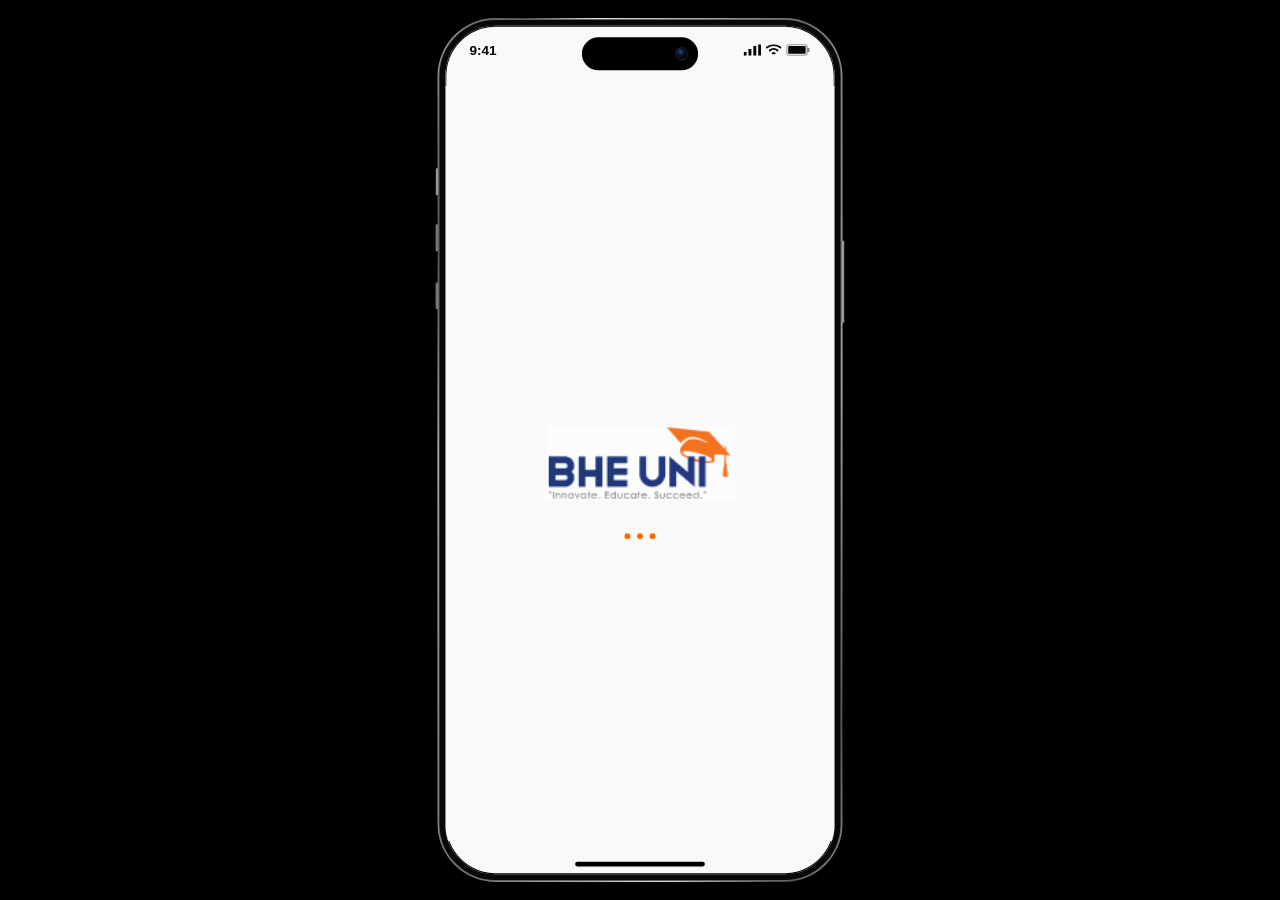
<file: index.html>
<!doctype html><html lang="en"><head><meta charset="UTF-8"><meta name="viewport" content="width=device-width,initial-scale=1,viewport-fit=cover"><title>BHE • Ambassador preview</title><style>
:root{--orange:#ed510b;--navy:#18294f;--ink:#17243c;--muted:#748096;--line:#e7ebf2;--bg:#f6f8fc;--green:#158454;--radius:20px}*{box-sizing:border-box}body{margin:0;background:#eaf0f6;color:var(--ink);font:14px -apple-system,BlinkMacSystemFont,'Segoe UI',sans-serif}button,input,select{font:inherit}button{cursor:pointer}button:focus-visible,a:focus-visible{outline:3px solid #658bea;outline-offset:3px}.workspace{max-width:1250px;margin:auto;padding:24px 36px;display:grid;grid-template-columns:280px 1fr;gap:80px}.brand{font-size:26px;font-weight:850;letter-spacing:-1px;color:var(--navy)}.brand span{color:var(--orange)}.eyebrow{font-size:11px;letter-spacing:2px;text-transform:uppercase;font-weight:750;color:var(--muted)}aside h1{font-size:38px;letter-spacing:-1.5px;line-height:1.1;margin:25px 0 16px}aside p{color:var(--muted);line-height:1.7}.screens{display:grid;gap:5px;margin-top:28px}.screens button{border:0;background:transparent;text-align:left;padding:11px 14px;border-radius:10px;color:#65738a}.screens button.active{background:white;color:var(--navy);font-weight:750}.screens button small{float:right;opacity:.5}.stage{display:flex;justify-content:center}.phone{width:393px;height:min(820px,calc(100vh - 64px));min-height:580px;background:var(--bg);border:8px solid #182338;border-radius:46px;position:relative;overflow:hidden;box-shadow:0 30px 70px #253c5625}.status{height:44px;background:var(--bg);padding:13px 22px 0;display:flex;justify-content:space-between;font-size:12px;font-weight:750}.island{background:#182338;border-radius:20px;width:98px;height:24px;position:absolute;top:9px;left:139px}.content{height:calc(100% - 120px)!important;overflow:auto;padding:18px 20px 25px;scrollbar-width:none}.content::-webkit-scrollbar{display:none}h2{font-size:27px;letter-spacing:-.9px;margin:5px 0 8px}h3{font-size:16px;letter-spacing:-.3px;margin:0 0 12px}p{line-height:1.55}.muted{color:var(--muted);font-size:12px}.row{display:flex;align-items:center;justify-content:space-between;gap:12px}.avatar{width:42px;height:42px;border-radius:14px;background:#e5eafa;display:flex;align-items:center;justify-content:center;color:var(--navy);font-weight:750;flex-shrink:0}.avatar.orange{background:#fff0e7;color:var(--orange)}.icon-btn{border:1px solid var(--line);background:white;border-radius:14px;width:44px;height:44px;color:var(--navy)}.card{background:white;border:1px solid var(--line);border-radius:var(--radius);padding:18px;margin:16px 0}.hero{background:var(--navy);color:white;border:0;position:relative;overflow:hidden;padding:22px}.hero:after{content:'';position:absolute;width:170px;height:170px;border:30px solid #ffffff06;border-radius:50%;right:-70px;top:-50px;pointer-events:none}.hero p{color:#bbc6df}.hero h2{font-size:31px;max-width:240px;line-height:1.15;margin:12px 0}.tag{display:inline-block;font-size:10px;font-weight:750;border-radius:7px;padding:5px 8px;background:#fff0e7;color:#b84a13}.hero .tag{background:#ffffff15;color:#ffd1ad}.btn{border:0;border-radius:12px;background:var(--orange);color:white;font-weight:700;min-height:46px;padding:13px 18px;width:100%}.btn.secondary{background:#fff;color:var(--navy);border:1px solid var(--line)}.btn.ghost{background:#edf1f8;color:var(--navy)}.hero .btn{position:relative;z-index:1}.stats{display:grid;grid-template-columns:1fr 1fr;gap:12px}.stats .card{margin:0}.number{font-size:26px;font-weight:800;letter-spacing:-.8px;margin:8px 0 3px}.green{color:var(--green)}.link{border:0;background:transparent;color:var(--orange);font-size:12px;font-weight:750;padding:8px 0}.pipeline{display:flex;justify-content:space-between;text-align:center}.pipeline b{font-size:23px;display:block;margin:10px 0 5px}.pipeline .dot{width:34px;height:34px;border-radius:12px;background:#edf1fb;color:var(--navy);display:grid;place-items:center;margin:auto}.pipeline .qualified .dot{background:#fff2de;color:#b87610}.pipeline .enrolled .dot{background:#e8f6ef;color:var(--green)}.referral{padding:14px 0;border-top:1px solid var(--line)}.referral:first-child{border:0}.referral b{font-size:13px}.badge{font-size:10px;background:#edf1f7;color:#66738a;padding:4px 7px;border-radius:6px;display:inline-block;margin-top:6px}.badge.Qualified{background:#fff4df;color:#a56b10}.badge.Enrolled{background:#e8f6ee;color:#168255}.badge.Rejected{background:#fff0ef;color:#b44e43}.nav{height:76px;position:absolute;bottom:0;width:100%;border-top:1px solid var(--line);background:#ffffffed;display:flex;align-items:center;justify-content:space-around;padding:0 8px 7px}.nav button{border:0;background:none;color:#8993a5;width:59px;font-size:10px;display:grid;gap:5px;justify-items:center}.nav button.selected{color:var(--orange)}.nav .add{background:var(--orange);color:white;width:48px;height:48px;border-radius:16px;font-size:26px;display:grid;place-items:center;box-shadow:0 5px 15px #ed510b35}.glyph{font-size:20px;line-height:22px}.chips{display:flex;gap:6px;overflow:auto;margin:17px 0}.chips button{white-space:nowrap;border:1px solid var(--line);background:white;color:#748096;padding:9px 12px;border-radius:10px;font-size:11px}.chips button.active{background:var(--navy);color:white;border-color:var(--navy)}label{display:block;font-size:12px;font-weight:650;margin:17px 0 8px}input,select{width:100%;padding:14px;border:1px solid #dfe5ef;border-radius:11px;background:white;color:var(--ink);min-height:46px}input:focus,select:focus{outline:2px solid #ed510b55;border-color:var(--orange)}.check{display:flex;align-items:start;gap:9px;color:var(--muted);font-size:11px;line-height:1.5;margin:20px 0}.check input{width:16px;min-height:16px;flex-shrink:0;margin-top:2px}.notice{padding:12px;border-radius:10px;background:#fff4e9;color:#a35c21;font-size:11px;line-height:1.5;margin:14px 0}.money{font-size:44px;font-weight:800;letter-spacing:-2px}.method{width:50%;padding:14px 8px;border:1px solid var(--line);border-radius:12px;background:white;font-size:12px;line-height:1.8}.method.active{border-color:var(--orange);background:#fff6ef;color:#bf490e}.empty{text-align:center;padding:25px 10px;color:var(--muted);font-size:12px}.milestone{padding:16px;background:#fff9ef;border:1px solid #f2e7d2;border-radius:16px}.progress{height:6px;background:#f0e8d9;border-radius:10px;margin-top:14px}.progress div{height:100%;background:var(--orange);border-radius:10px;width:70%}.onboarding{text-align:center;padding-top:30px}.orb{width:214px;height:214px;border-radius:50%;background:#fff0e4;margin:30px auto;display:grid;place-content:center;position:relative}.orb b{font-size:55px;color:var(--navy);letter-spacing:-3px}.orb span{color:var(--orange);font-weight:750}.orb .tag{position:absolute;right:-15px;top:20px;background:white;box-shadow:0 8px 25px #24344b15}.onboarding h2{font-size:34px;line-height:1.1;margin:25px 0 15px}.auth .brand{text-align:center;margin:20px 0 28px}.divider{text-align:center;margin:20px 0;color:var(--muted);font-size:11px}.toast{position:absolute;bottom:87px;left:20px;right:20px;background:var(--navy);color:white;padding:13px;border-radius:12px;text-align:center;font-size:12px;z-index:5}.swatches{display:flex;gap:10px;margin:20px 0}.swatches i{width:30px;height:30px;border-radius:10px}.footnote{font-size:11px;color:var(--muted);margin-top:30px}details{border-top:1px solid var(--line);padding:16px 0;font-size:13px}summary{cursor:pointer;font-weight:650}.account{text-align:center;padding:18px 0}.account .avatar{margin:auto;width:64px;height:64px;font-size:23px}.back{background:none;border:0;color:var(--navy);padding:0 0 16px;font-weight:700}.success{text-align:center;padding:50px 0}.success .orb{width:100px;height:100px;font-size:40px;background:#e6f6ed;color:var(--green)}@media(max-width:760px){.workspace{display:block;padding:15px}.workspace aside h1,.workspace aside p,.eyebrow,.swatches,.footnote{display:none}.screens{display:flex;overflow:auto;margin:15px 0;gap:4px}.screens button{white-space:nowrap}.screens small{display:none}.stage{margin-top:20px}.phone{width:min(393px,100%)}.brand{font-size:22px}.workspace aside{max-width:393px;margin:auto}}

.phone.welcome-mode{background:#fbfcfe}.welcome-mode .status{background:#fbfcfe}.welcome-mode .island{display:none}.welcome-mode .content{height:calc(100% - 44px)!important;padding:0}.welcome-screen{min-height:100%;display:flex;flex-direction:column;background:#fbfcfe}.welcome-top{display:flex;align-items:center;justify-content:space-between;padding:20px 23px 0}.welcome-logo{width:138px;height:55px;object-fit:contain}.language-picker{border:0;background:transparent;display:flex;align-items:center;gap:12px;min-height:44px;color:#68738c;font-size:20px}.language-picker span{font-size:13px}.welcome-copy{padding:30px 23px 0}.welcome-copy h2{font-size:40px;line-height:1.04;letter-spacing:-1.5px;color:#293b86;margin:8px 0 18px;font-weight:800}.welcome-copy h2 em{font-style:normal;color:#ff5900}.welcome-copy p{font-size:14px;line-height:1.55;color:#595959;margin:0}.welcome-art{display:block;width:100%;height:auto;margin-top:5px}.welcome-actions{margin-top:auto;padding:19px 23px 15px;background:linear-gradient(#ffffff88,#fff);border-radius:30px 30px 0 0}.welcome-actions .btn{height:56px;border-radius:14px;background:linear-gradient(110deg,#ff5900,#ff7900);box-shadow:0 8px 21px #ff600035;font-size:13px}.welcome-actions .btn.secondary{margin-top:19px;background:#fff;color:#172033;box-shadow:none;border:1px solid #e8e8e8;font-weight:600}.welcome-policy{text-align:center;color:#6473a5;white-space:nowrap;margin-top:14px}.welcome-policy .link{color:#6473a5;font-weight:400;font-size:10px;padding:8px 0}.welcome-policy span{font-size:10px}@media(max-height:850px){.welcome-copy{padding-top:20px}.welcome-copy h2{font-size:37px}.welcome-art{max-height:240px;object-fit:contain}.welcome-top{padding-top:12px}.welcome-actions{padding-top:12px}.welcome-actions .btn.secondary{margin-top:12px}}

.phone.profile-mode{background:#fcfaf9}.profile-mode .status{background:#fcfaf9}.profile-mode .island{display:none}.profile-mode .content{padding:15px 16px 28px}.profile-screen h2{font-size:22px;letter-spacing:-.6px;margin:0 0 8px}.profile-screen .muted{font-size:11px;color:#8a92a1}.profile-identity{display:flex;align-items:center;gap:14px;margin:26px 0 24px}.profile-identity .avatar{width:62px;height:62px;border-radius:20px;background:linear-gradient(135deg,#ff5a00,#ff8900);box-shadow:0 7px 18px #ff660030;color:white;font-size:28px}.profile-identity h3{font-size:18px;margin:0 0 5px}.profile-identity .tag{font-size:10px;text-transform:none;padding:4px 9px;margin-top:7px;color:#d97f25;border:1px solid #f5c9a4;background:#f7e9da}.profile-screen .card{border-radius:19px;padding:15px;margin:15px 0;border-color:#eeedf0;box-shadow:0 2px 3px #1b2b5e02}.profile-screen .card h3{font-size:13px;margin-bottom:17px}.profile-screen label{font-size:11px;text-transform:uppercase;letter-spacing:.4px;color:#80899a;margin:16px 0 8px;font-weight:650}.profile-screen label .optional{font-weight:400;text-transform:none;color:#a5adbc}.profile-input{position:relative}.profile-input svg{position:absolute;left:14px;top:16px;width:16px;height:16px;stroke:#8d95a5;fill:none;stroke-width:1.7}.profile-screen input,.profile-screen select{background:#f7f8fb;border-color:#e7e9ef;border-radius:12px;min-height:51px;padding:14px;font-size:14px}.profile-input.has-icon input{padding-left:40px}.profile-screen input::placeholder{color:#a0a6b1}.profile-screen input[readonly]{color:#9299a6;cursor:default}.profile-screen .field-helper{font-size:10px;color:#8c93a0;margin:8px 0 0;line-height:1.5}.profile-screen .btn{background:linear-gradient(110deg,#ff5a00,#ff7b00);border-radius:11px;min-height:47px;box-shadow:0 5px 12px #ff60002b;font-size:13px;margin-top:19px}.bank-title{display:flex;align-items:center;gap:8px}.bank-title svg{width:17px;height:17px;stroke:#7e8795;fill:none;stroke-width:1.7}.bank-grid{display:grid;grid-template-columns:1fr 1fr;gap:12px}.profile-milestones{padding:21px 15px 0}.profile-milestones h3{font-size:13px;margin:0}.profile-milestones .row .muted{font-size:10px}.profile-milestones>p{font-size:11px;color:#8a92a1;line-height:1.6;margin:10px 0 0}.tier-card{border:1px solid;border-radius:14px;padding:15px;margin-top:50px}.tier-card.bronze{background:#fbf4eb;border-color:#f5d0ac;color:#d9872c}.tier-card.silver{background:#f9fafb;border-color:#e8eaf0;color:#838a98}.tier-card.gold{background:#fffceb;border-color:#fff0a4;color:#d4a700}.tier-card.platinum{background:#f3f7ff;border-color:#d9e5ff;color:#192539}.tier-card .row{align-items:start;gap:6px}.tier-medal{font-size:20px;line-height:28px}.tier-heading{flex:1}.tier-heading b{font-size:14px}.tier-heading .muted{font-size:10px;margin-top:5px}.tier-next{font-size:8px;font-weight:750;padding:3px 6px;border:1px solid #ffcca6;border-radius:5px;background:#ffe8d8;color:#ff650c;margin-left:5px;white-space:nowrap}.tier-reward{text-align:right}.tier-reward small{font-size:9px;letter-spacing:.6px;color:#939bac;display:block}.tier-reward b{font-size:18px;display:block;margin-top:5px}.tier-card ul{list-style:none;margin:13px 0 0 21px;padding:0;color:#8b94a5;font-size:11px;line-height:1.95}.tier-card li:before{content:'›';font-size:17px;margin-right:10px;line-height:10px}.profile-screen .signout{color:#f54e50;background:#fcebec;border:1px solid #ffc7c8;box-shadow:none;margin-top:15px;width:100%;min-height:50px}

.milestone-welcome .welcome-top{padding-top:12px}.milestone-welcome .welcome-logo{width:125px;height:50px}.milestone-welcome .welcome-copy{padding-top:20px}.milestone-welcome .welcome-copy h2{font-size:37px;margin:6px 0 14px}.milestone-welcome .welcome-copy p{font-size:13px}.welcome-milestones{padding:23px 23px 12px}.milestone-intro .eyebrow{display:block;font-size:9px;letter-spacing:1.5px;color:#7b87a8}.milestone-intro h3{font-size:17px;color:#293b86;letter-spacing:-.4px;margin:7px 0 4px}.milestone-intro p{font-size:11px;color:#81899a;margin:0 0 13px}.welcome-tier-grid{display:grid;grid-template-columns:1fr 1fr;gap:10px}.welcome-tier{border-radius:15px;border:1px solid;padding:13px 13px 11px;min-width:0}.welcome-tier.bronze{background:#fcf4eb;border-color:#f3d0ad;color:#c57724}.welcome-tier.silver{background:#f5f7fa;border-color:#e0e5ed;color:#69758b}.welcome-tier.gold{background:#fffbe8;border-color:#f9e69a;color:#ac8400}.welcome-tier.platinum{background:#eef4ff;border-color:#d2e1ff;color:#293b86}.welcome-tier-name{display:flex;align-items:center;gap:6px}.welcome-tier-name>span{font-size:17px}.welcome-tier-name h4{font-size:12px;margin:0;font-weight:750}.welcome-tier-bonus{font-size:28px;font-weight:800;letter-spacing:-1px;margin:8px 0}.welcome-tier-bonus span{font-size:9px;letter-spacing:0;font-weight:500;margin-left:5px;color:#7a8498}.welcome-tier-target{font-size:10px;color:#7a8498;white-space:nowrap}.welcome-tier-target b{color:inherit;font-weight:700}.welcome-tier-note{text-align:center;font-size:10px;color:#8992a6;margin-top:12px}.milestone-welcome .welcome-actions{padding-top:10px}.milestone-welcome .welcome-actions .btn{height:50px;min-height:50px}.milestone-welcome .welcome-actions .btn.secondary{margin-top:10px}.milestone-welcome .welcome-policy{margin-top:8px}@media(max-height:760px){.milestone-welcome .welcome-copy{padding-top:10px}.milestone-welcome .welcome-copy h2{font-size:32px;margin-bottom:10px}.welcome-milestones{padding-top:16px}.welcome-tier{padding:10px 12px}.welcome-tier-bonus{font-size:25px;margin:6px 0}.milestone-welcome .welcome-actions .btn{height:46px;min-height:46px}.welcome-tier-note{margin-top:8px}}

.milestone-intro{display:flex;justify-content:space-between;align-items:flex-start;gap:8px}.milestone-intro h3{font-size:15px}.milestone-intro p{font-size:10px}.rewards-launch{border:1px solid #ffd9c4;color:#d85010;background:#fff3eb;display:flex;align-items:center;gap:5px;justify-content:center;min-height:44px;padding:7px 9px;border-radius:12px;max-width:100px;flex-shrink:0;margin-top:8px;font-size:10px;font-weight:700;line-height:1.25}.rewards-launch svg{width:17px;height:17px;fill:none;stroke:currentColor;stroke-width:1.6;flex-shrink:0}.rewards-launch:disabled{cursor:default}.rewards-launch.is-playing{animation:reward-button-pulse 650ms ease-out}.welcome-tier-grid{position:relative;perspective:900px;isolation:isolate}.welcome-tier{transform-origin:center;backface-visibility:hidden;position:relative}.welcome-tier-grid.is-entering .welcome-tier{visibility:hidden}.welcome-tier-note{transition:opacity .3s}.welcome-milestones:has(.is-entering) .welcome-tier-note{opacity:0}@keyframes reward-button-pulse{0%,100%{transform:scale(1)}40%{transform:scale(.93);background:#ffe4d2}}@media(prefers-reduced-motion:reduce){.rewards-launch.is-playing{animation:none}.welcome-tier-grid.is-entering .welcome-tier{visibility:visible}.welcome-tier-note{transition:none}}

.milestone-welcome .welcome-copy{padding-top:14px}.welcome-milestones{padding-top:18px}.welcome-tier{padding-top:11px;padding-bottom:9px}

.milestone-card-stage{position:relative;isolation:isolate;margin-top:6px}.milestone-artwork{position:absolute;inset:-18px -23px -17px;z-index:-1;pointer-events:none;overflow:hidden}.milestone-artwork svg{width:100%;height:100%;display:block}.milestone-card-stage .welcome-tier-grid{z-index:1;gap:12px}.milestone-card-stage .welcome-tier{box-shadow:0 5px 16px #263c6410;border-color:#ffffffaa}.milestone-card-stage .welcome-tier.bronze{background:#fff6ec}.milestone-card-stage .welcome-tier.silver{background:#f7f9fc}.milestone-card-stage .welcome-tier.gold{background:#fffce9}.milestone-card-stage .welcome-tier.platinum{background:#f1f6ff}.welcome-tier-note{position:relative;z-index:1;background:#fbfcfe;margin-top:18px}.milestone-intro{position:relative;z-index:2}.milestone-welcome .welcome-actions{position:relative;z-index:2}

/* Final pose: four reward cards remain in a shallow fan. */
.milestone-card-stage{height:236px;margin-top:12px;overflow:hidden;border-radius:18px;mask-image:linear-gradient(to bottom,#000 0%,#000 84%,transparent 100%)}.milestone-card-stage .milestone-artwork{inset:0 -23px 0;z-index:0}.milestone-card-stage .welcome-tier-grid{display:block;position:absolute;inset:0;perspective:900px;z-index:1}.milestone-card-stage .welcome-tier{position:absolute;top:65px;width:113px;height:129px;padding:12px 10px;box-shadow:0 9px 20px #18294f18;border:1px solid #ffffffb0;transform-origin:50% 90%;will-change:transform}.milestone-card-stage .welcome-tier:nth-child(1){left:18%;transform:translate(-50%,12px) rotate(-15deg);z-index:1}.milestone-card-stage .welcome-tier:nth-child(2){left:39%;transform:translate(-50%,0) rotate(-5deg);z-index:2}.milestone-card-stage .welcome-tier:nth-child(3){left:61%;transform:translate(-50%,0) rotate(5deg);z-index:3}.milestone-card-stage .welcome-tier:nth-child(4){left:82%;transform:translate(-50%,12px) rotate(15deg);z-index:4}.milestone-card-stage .welcome-tier-name{gap:4px}.milestone-card-stage .welcome-tier-name h4{font-size:11px}.milestone-card-stage .welcome-tier-name>span{font-size:16px}.milestone-card-stage .welcome-tier-bonus{font-size:26px;margin:12px 0 9px}.milestone-card-stage .welcome-tier-bonus span{display:block;font-size:9px;margin:2px 0 0}.milestone-card-stage .welcome-tier-target{font-size:8px}.welcome-tier-note{margin-top:5px}.welcome-milestones{padding-bottom:6px}@media(max-height:760px){.milestone-card-stage{height:205px}.milestone-card-stage .welcome-tier{top:48px;height:122px}}@media(prefers-reduced-motion:reduce){.milestone-card-stage .welcome-tier{will-change:auto}}

.milestone-card-stage{height:216px}.milestone-card-stage .welcome-tier{top:55px;width:100px;height:123px;padding:11px 9px}.milestone-card-stage .welcome-tier:nth-child(1){left:19%}.milestone-card-stage .welcome-tier:nth-child(2){left:39.5%}.milestone-card-stage .welcome-tier:nth-child(3){left:60.5%}.milestone-card-stage .welcome-tier:nth-child(4){left:81%}.milestone-card-stage .welcome-tier-bonus{font-size:24px;margin:10px 0 7px}.milestone-card-stage .welcome-tier-name h4{font-size:10px}.milestone-card-stage .welcome-tier-target{font-size:7px;white-space:normal;max-width:64px}.milestone-card-stage .welcome-tier-target b{display:block;font-size:9px;margin-bottom:2px}@media(max-height:760px){.milestone-card-stage{height:190px}.milestone-card-stage .welcome-tier{top:40px}}

/* Crisp vector artwork, with reward cards on the foreground layer. */
.welcome-milestones{padding-top:22px}.milestone-card-stage{height:246px;margin-top:0;overflow:visible;border-radius:0;mask-image:none;-webkit-mask-image:none;isolation:isolate}.milestone-card-stage .milestone-artwork{inset:15px -23px 0;z-index:0;overflow:visible}.milestone-card-stage .milestone-artwork svg{shape-rendering:geometricPrecision}.milestone-card-stage .welcome-tier-grid{z-index:2}.milestone-card-stage .welcome-tier{top:51px;border-color:#ffffff;box-shadow:0 7px 12px #18294f18}.welcome-tier-note{background:transparent;margin-top:0}.milestone-welcome .welcome-actions{margin-top:auto;padding-top:18px}@media(max-height:760px){.milestone-card-stage{height:214px}.milestone-card-stage .welcome-tier{top:40px}}

.milestone-card-stage .welcome-tier-grid{overflow:hidden;overflow:clip;inset:0 -12px;clip-path:inset(-25px -10px 0);padding:0 12px}.milestone-card-stage .welcome-tier-grid .welcome-tier:nth-child(1){left:19%}.milestone-card-stage .welcome-tier-grid .welcome-tier:nth-child(2){left:39.5%}.milestone-card-stage .welcome-tier-grid .welcome-tier:nth-child(3){left:60.5%}.milestone-card-stage .welcome-tier-grid .welcome-tier:nth-child(4){left:81%}

.milestone-card-stage .milestone-artwork{transform:translateY(48px)}
.milestone-card-stage.cards-rising .milestone-artwork{z-index:3}
.milestone-card-stage.cards-rising .welcome-tier-grid{z-index:1}

/* Keep the lowered artwork inside its own space and align the footer to the CTA. */
.welcome-milestones{padding-bottom:0}
.milestone-card-stage{height:270px}
.milestone-card-stage .milestone-artwork{left:0;right:0;bottom:48px}
.welcome-tier-note{margin:10px 0 0;line-height:16px;background:none}
.milestone-welcome .welcome-actions{margin-top:0;padding-top:20px;background:#fbfcfe;border-radius:0}
@media(max-height:760px){.milestone-card-stage{height:225px}.milestone-welcome .welcome-actions{padding-top:16px}}

.milestone-welcome .welcome-actions{padding-top:0;margin-top:0}.welcome-milestones{padding-bottom:0}

.milestone-card-stage .welcome-tier-grid .welcome-tier{top:19px}@media(max-height:760px){.milestone-card-stage .welcome-tier-grid .welcome-tier{top:8px}}

/* Shared iPhone 16 Pro preview: 402 × 874 content area. */
.phone{width:418px;height:890px;min-height:890px;flex-shrink:0}
.island{left:50%;transform:translateX(-50%)}
@media(max-width:760px){
 .phone{width:418px;max-width:100%;height:890px;min-height:890px}
 .workspace{padding:15px 0}
 .workspace aside{padding:0 15px}
}

/* iPhone hardware and shared safe areas. */
.device-shell{position:relative;width:418px;flex-shrink:0;border-radius:60px;padding:2px;background:linear-gradient(110deg,#b9b9b7 0%,#444443 12%,#e3e3df 22%,#737371 48%,#d7d7d3 75%,#444443 92%,#aaa9a5);box-shadow:0 2px 3px #0008,0 22px 50px #18233830}
.device-shell::before,.device-shell::after{content:'';position:absolute;width:3px;border-radius:2px;background:linear-gradient(90deg,#555,#bcbcb8,#555);z-index:-1}
.device-shell::before{left:-2px;top:155px;height:28px;box-shadow:0 58px 0 #777,0 118px 0 #777}
.device-shell::after{right:-2px;top:230px;height:85px}
.phone{width:414px;max-width:none;height:888px;min-height:888px;border:6px solid #080808;border-radius:58px;box-shadow:0 0 0 1px #646461,inset 0 0 0 1px #000;isolation:isolate}
.status{height:62px;padding:17px 25px 0;background:transparent!important;color:#050505;font-size:14px;font-weight:600;align-items:flex-start;position:relative;z-index:4}
.status-icons{display:flex;align-items:center;gap:5px;height:15px}
.status-icons svg{display:block;height:12px;width:auto}
.island,.welcome-mode .island{display:block;width:120px;height:34px;border-radius:24px;top:12px;left:50%;transform:translateX(-50%);background:#000;z-index:5}
.island::after{content:'';position:absolute;right:10px;top:10px;width:14px;height:14px;border-radius:50%;background:radial-gradient(circle at 40% 35%,#1e3973 0 12%,#0c1732 25%,#05070c 55%,#111 70%);box-shadow:inset 0 0 2px #293044}
.home-indicator{position:absolute;bottom:8px;left:50%;transform:translateX(-50%);width:134px;height:5px;background:#000;border-radius:5px;z-index:20;pointer-events:none}
.content,.welcome-mode .content{height:calc(100% - 152px)!important;overscroll-behavior:contain}
.phone.no-tab-bar .content{height:calc(100% - 96px)!important}
.nav{height:90px;padding:0 10px 25px;background:#fff;bottom:0;z-index:10}
.nav .glyph svg{width:23px;height:23px;display:block}
.nav button{min-height:44px;align-content:center}
@media(max-width:760px){.device-shell{max-width:calc(100vw - 24px)}.phone{width:100%}.stage{padding:10px 0 24px}}

/* Original milestone layout, with artwork filling the available vertical space. */
.welcome-mode .welcome-screen{height:100%;min-height:0}
.welcome-mode .welcome-top,.welcome-mode .welcome-copy,.welcome-mode .welcome-actions{flex-shrink:0}
.welcome-mode .welcome-milestones{flex:1;min-height:270px;display:flex;flex-direction:column}
.welcome-mode .milestone-card-stage{flex:1;height:auto;min-height:248px}
.welcome-mode .milestone-card-stage .welcome-tier-grid .welcome-tier{top:calc(50% - 116px)}
.welcome-mode .welcome-actions{margin-top:0;padding-bottom:0}

/* Separate, reference-matched welcome variant with working preview controls. */
/* Every screen uses the same device status bar and Dynamic Island. */
.phone.alternate-mode .status{display:flex;position:absolute;top:0;left:0;width:100%;background:#fbfcfe!important}
.phone.alternate-mode .island{display:block}
.phone.alternate-mode.no-tab-bar .content{height:100%!important;padding:0;overflow:hidden}
.alternate-welcome{position:relative;width:100%;height:100%;background:#fbfcfe}
.alternate-welcome>img:first-child{display:block;width:100%;height:100%;object-fit:fill}
.alternate-hit{position:absolute;border:0;background:transparent;padding:0;border-radius:14px}
.alternate-hit:focus-visible{outline:3px solid #293b86;outline-offset:2px}
.alternate-language{left:80%;top:9.5%;width:15%;height:5.5%}
.alternate-start{left:6.1%;top:77%;width:87.8%;height:6.7%}
.alternate-signin{left:6.1%;top:85.9%;width:87.8%;height:6.6%}
.alternate-rewards{left:12.5%;top:94.4%;width:49%;height:3.2%}
.alternate-privacy{left:62%;top:94.4%;width:26%;height:3.2%}

.alternate-copy{position:absolute;top:calc(21.5% - 24px);left:6.1%;right:6.1%;color:#293b86}
.alternate-copy h2{font-size:37px;line-height:1.04;letter-spacing:-1.5px;font-weight:800;margin:0 0 14px}
.alternate-copy h2 em{font-style:normal;color:#ff5900}
.alternate-copy p{font-size:13px;line-height:1.55;font-weight:400;color:#595959;margin:0}

.phone{border:6px solid #080808;border-radius:58px}
.phone .island{display:block}
.phone .status{height:62px}
.phone .home-indicator{bottom:8px}

/* Overlay the original card fan without moving the alternate screen artwork. */
.alternate-welcome .alternate-card-stage{position:absolute;top:calc(45% - 48px);left:24px;right:24px;height:29%;margin:0;z-index:2;pointer-events:none}
.alternate-welcome .alternate-card-stage .welcome-tier-grid{inset:0 -12px}
.alternate-welcome .alternate-card-stage .welcome-tier-grid .welcome-tier{top:19px}
.alternate-welcome .alternate-hit{z-index:3}

/* Modern milestone cards shared by both welcome screens. */
.milestone-card-stage .welcome-tier-grid .welcome-tier{height:142px;width:104px;padding:12px 10px;border-radius:18px;border:1px solid #ffffffd9;box-shadow:0 12px 22px #17294f1c,inset 0 1px 0 #fff;overflow:hidden}
.milestone-card-stage .welcome-tier::before{content:'';position:absolute;inset:0;background:radial-gradient(ellipse at 90% 0%,#ffffffb8,transparent 65%);pointer-events:none}
.milestone-card-stage .welcome-tier::after{content:'';position:absolute;right:-16px;bottom:-24px;width:68px;height:68px;border:1px solid currentColor;border-radius:50%;opacity:.09;box-shadow:0 0 0 12px #ffffff40;pointer-events:none}
.milestone-card-stage .welcome-tier.bronze{background:linear-gradient(145deg,#fff8ef,#f7dfc3);color:#a75a20}
.milestone-card-stage .welcome-tier.silver{background:linear-gradient(145deg,#fcfdff,#dde5ef);color:#53647d}
.milestone-card-stage .welcome-tier.gold{background:linear-gradient(145deg,#fffde8,#f9e7a5);color:#946c08}
.milestone-card-stage .welcome-tier.platinum{background:linear-gradient(145deg,#f4f5ff,#d9e2ff);color:#344b9b}
.milestone-card-stage .welcome-tier-name{position:relative;gap:5px;align-items:center;z-index:1}
.milestone-card-stage .welcome-tier-name>span{display:grid;place-items:center;width:23px;height:23px;flex-shrink:0;font-size:15px;border-radius:8px;background:#ffffffa6;border:1px solid #fff;box-shadow:0 2px 5px #17294f08}
.milestone-card-stage .welcome-tier-name h4{font-size:10px;font-weight:800;letter-spacing:-.2px}
.milestone-card-stage .welcome-tier-bonus{position:relative;z-index:1;font-size:28px;line-height:1;font-weight:850;letter-spacing:-1.2px;margin:13px 0 10px}
.milestone-card-stage .welcome-tier-bonus span{font-size:8px;font-weight:600;letter-spacing:.25px;text-transform:uppercase;color:inherit;opacity:.65;margin-top:5px}
.milestone-card-stage .welcome-tier-target{position:relative;z-index:1;border-top:1px solid #ffffffb8;padding-top:8px;max-width:none;font-size:7px;line-height:1.3;letter-spacing:.05px;color:inherit;opacity:.85}
.milestone-card-stage .welcome-tier-target b{display:inline;font-size:10px;font-weight:800;margin-right:2px}

.milestone-trail{position:absolute;top:calc(45% - 94px);left:44px;right:44px;pointer-events:none;color:#6c7c9d;animation:trail-enter 900ms cubic-bezier(.22,1,.36,1) both}
.trail-caption{display:flex;align-items:center;justify-content:center;gap:7px;font-size:11px;font-weight:600;letter-spacing:.15px}
.trail-caption svg{width:15px;height:15px;color:#ed7c35;animation:trail-spark 3200ms ease-in-out both}
.trail-track{position:relative;display:flex;justify-content:space-between;align-items:center;margin:13px 12px 0;height:12px}
.trail-track::before,.trail-line{position:absolute;left:5px;right:5px;top:5px;height:2px;border-radius:3px;background:#e9edf5}
.trail-track::before{content:''}
.trail-line{background:linear-gradient(90deg,#dbaf82,#afbdd1,#e5cb72,#9aaae4);transform-origin:left;animation:trail-progress 1700ms 800ms cubic-bezier(.22,1,.36,1) both}
.trail-track i{position:relative;width:9px;height:9px;border-radius:50%;background:var(--tier);border:2px solid #fff;box-shadow:0 0 0 3px #f0f3f9;animation:trail-dot 700ms calc(800ms + var(--step)*400ms) cubic-bezier(.22,1,.36,1) both}
@keyframes trail-enter{from{opacity:0;transform:translateY(8px)}to{opacity:1;transform:translateY(0)}}
@keyframes trail-progress{from{transform:scaleX(0)}to{transform:scaleX(1)}}
@keyframes trail-dot{from{opacity:.25;transform:scale(.7)}to{opacity:1;transform:scale(1)}}
@keyframes trail-spark{0%{opacity:.3;transform:rotate(-25deg) scale(.8)}45%,100%{opacity:1;transform:rotate(0) scale(1)}}
@media(prefers-reduced-motion:reduce){.milestone-trail,.trail-caption svg,.trail-line,.trail-track i{animation:none}}

.celebration-paper{position:absolute;top:calc(45% - 102px);left:12px;right:12px;height:30%;pointer-events:none;z-index:1;overflow:hidden}
.paper-piece{position:absolute;left:var(--x);top:var(--y);width:5px;height:9px;border-radius:1.5px;background:var(--paper);opacity:.7;transform:rotate(var(--turn));animation:paper-arrive 1800ms var(--delay) cubic-bezier(.22,1,.36,1) both}
.paper-piece.paper-ribbon{width:4px;height:14px;border-radius:3px;clip-path:polygon(0 0,100% 12%,70% 100%,0 85%)}
@keyframes paper-arrive{0%{opacity:0;transform:translateY(24px) rotate(calc(var(--turn) - 50deg))}65%{opacity:.75}100%{opacity:.65;transform:translateY(0) rotate(var(--turn))}}
@media(prefers-reduced-motion:reduce){.paper-piece{animation:none}}

.gift-background-plate{position:absolute;inset:0;width:100%;height:100%;object-fit:fill;clip-path:inset(59% 18% 25% 35%);pointer-events:none}
.gift-rise-stage{position:absolute;left:34%;top:61%;width:38%;height:14%;clip-path:inset(0 0 9% 0);overflow:hidden;pointer-events:none;z-index:1}
.animated-gift{display:block;width:100%;height:100%;object-fit:contain;transform-origin:50% 100%;animation:gift-rise 1312ms 1024ms cubic-bezier(.22,1,.36,1) both}
@keyframes gift-rise{from{transform:translateY(110%);opacity:0}15%{opacity:1}to{transform:translateY(0);opacity:1}}
@media(prefers-reduced-motion:reduce){.animated-gift{animation:none}}
.gift-rays{position:absolute;left:70%;top:64%;width:9%;height:5%;pointer-events:none;animation:trail-enter 600ms 1736ms both}
@media(prefers-reduced-motion:reduce){.gift-rays{animation:none}}
</style><link rel="stylesheet" href="reference-pages.css?v=20261011-gold-1"><link rel="stylesheet" href="home-page.css?v=20261011-5"><link rel="stylesheet" href="mobile-app.css?v=20261011-2"><link rel="stylesheet" href="welcome-intro.css?v=20261011-6"><link rel="stylesheet" href="biometric-auth.css"></head><body><main class="workspace"><aside><div class="brand">BHE<span> UNI</span></div><div class="eyebrow" style="margin-top:40px">Ambassador / mobile experience</div><h1>Good connections.<br>Real rewards.</h1><p>A fresh, component-based direction for the BHE ambassador app. Explore the screens below.</p><div class="screens" id="screens"></div><div class="swatches"><i style="background:#18294f"></i><i style="background:#ed510b"></i><i style="background:#158454"></i><i style="background:#fff"></i></div><div class="footnote">LOCAL DESIGN PREVIEW · V1<br><br>Sample data and simulated actions.<br>No live accounts or payments.</div></aside><section class="stage"><div class="device-shell"><div class="phone"><div class="status"><span>9:41</span><span class="status-icons" aria-label="Full cellular signal, Wi-Fi, full battery"><svg viewBox="0 0 18 12" fill="currentColor" aria-hidden="true"><rect x="0" y="8" width="3" height="4" rx=".5"/><rect x="5" y="5" width="3" height="7" rx=".5"/><rect x="10" y="2" width="3" height="10" rx=".5"/><rect x="15" width="3" height="12" rx=".5"/></svg><svg viewBox="0 0 16 12" fill="none" stroke="currentColor" stroke-width="2" stroke-linecap="round" aria-hidden="true"><path d="M1 3.5a11 11 0 0 1 14 0M4 6.5a6 6 0 0 1 8 0M7 9.5a1.5 1.5 0 0 1 2 0"/></svg><svg viewBox="0 0 25 12" aria-hidden="true"><rect x=".5" y=".5" width="21" height="11" rx="2" fill="none" stroke="currentColor" opacity=".5"/><rect x="2" y="2" width="18" height="8" rx="1" fill="currentColor"/><path d="M23 4v4" stroke="currentColor" stroke-width="2" opacity=".5"/></svg></span></div><div class="island"></div><div class="content" id="content"></div><nav class="nav" id="nav"></nav><div id="toast"></div><div class="home-indicator" aria-hidden="true"></div></div></div></section></main><script src="policy-content.js"></script><script src="home-page.js?v=20261011-5"></script><script src="biometric-auth.js"></script><script src="reference-pages.js?v=20261011-gold-1"></script><script src="notifications.js"></script><script>
let splashTimer;
const screens=['Loading','Welcome Intro','Welcome Alternate','Sign up','Sign in','Device setup','Device unlock','Device ready','Sign out','Signed out','Home','Referrals','Refer a lead','Wallet','Profile','Rewards policy','Privacy policy'];let current=location.hash==='#home'&&!deviceAuth.read()?'Home':'Loading',filter='All',method='Bank transfer';const people=[['AK','Aisha Karim','MSc Data Science','Enrolled','£500'],['TB','Tom Bennett','BSc Computer Science','Qualified','£10'],['PS','Priya Sharma','MBA','Submitted','—'],['DO','Daniel Osei','BA Business','Enrolled','£500'],['CW','Chloe Wright','BSc Psychology','Rejected','—'],['JM','James Miller','MSc Cyber Security','Qualified','£10']];
const button=(text,action,kind='')=>`<button class="btn ${kind}" onclick="${action}">${text}</button>`;const header=(title,sub)=>`<div class="row"><div><h2>${title}</h2><div class="muted">${sub}</div></div><button class="icon-btn" aria-label="Notifications" onclick="go('Notifications')">♧</button></div>`;const field=(label,placeholder,type='text',required=true)=>`<label>${label}${required?' <span style="color:var(--orange)">*</span>':''}</label><input type="${type}" placeholder="${placeholder}" ${required?'required':''}>`;const row=p=>`<div class="row referral"><div class="avatar">${p[0]}</div><div style="flex:1"><b>${p[1]}</b><div class="muted" style="margin-top:4px">${p[2]}</div><span class="badge ${p[3]}">${p[3]}</span></div><b class="${p[3]==='Enrolled'?'green':''}">${p[4]}</b></div>`;const pipeline=()=>`<div class="pipeline"><div><div class="dot">↗</div><b>12</b><span class="muted">Submitted</span></div><div class="qualified"><div class="dot">✓</div><b>7</b><span class="muted">Qualified</span></div><div class="enrolled"><div class="dot">◇</div><b>2</b><span class="muted">Enrolled</span></div></div>`;const share=()=>`<div class="card"><h3>Your link. Their next chapter.</h3><div class="muted">Share with a friend ready for university.</div><div style="background:var(--bg);padding:13px;border-radius:10px;margin:14px 0;font-size:11px">ambassador.bheuni.uk/r/SAIH760</div><div class="row">${button('Copy link',"copyLink()",'secondary')}${button('View QR',"notify('QR preview will be included in the Figma prototype')",'ghost')}</div></div>`;
function signOut(){go('Sign out')}function go(name){if(name==='Milestones'){go('Profile');document.querySelector('.milestone-heading')?.scrollIntoView({behavior:'smooth',block:'start'});return}if(name==='Notifications'){openNotifications();return}closeNotifications(false);if(name==='Rewards policy'||name==='Privacy policy'){openPolicy(name);return}closePolicy(false);current=name;document.getElementById('content').scrollTop=0;render();if(name==='Device unlock')deviceAuth.autoUnlock()}function notify(message){document.getElementById('toast').innerHTML=`<div class="toast" role="status">${message}</div>`;setTimeout(()=>document.getElementById('toast').innerHTML='',3000)}async function copyLink(){try{await navigator.clipboard.writeText('https://ambassador.bheuni.uk/r/SAIH760');notify('Referral link copied')}catch{notify('Your link: ambassador.bheuni.uk/r/SAIH760')}}
function profileIcon(kind){const paths={user:'<circle cx="12" cy="7" r="3"/><path d="M5 21v-3a7 7 0 0 1 14 0v3"/>',phone:'<path d="M6 3h4l1 5-3 2a15 15 0 0 0 6 6l2-3 5 1v4c0 2-2 3-4 3C9 20 4 15 3 7c0-2 1-4 3-4Z"/>',bank:'<path d="m3 8 9-5 9 5H3Zm2 3v7m5-7v7m4-7v7m5-7v7M3 21h18M3 18h18"/>'};return `<svg viewBox="0 0 24 24" aria-hidden="true">${paths[kind]}</svg>`}function tierCard(name,medal,leads,reward,perks,next=false){return `<article class="tier-card ${name.toLowerCase()}"><div class="row"><span class="tier-medal" aria-hidden="true">${medal}</span><div class="tier-heading"><b>${name}</b>${next?'<span class="tier-next">ϟ YOU’RE NEXT</span>':' <span aria-label="Locked">🔒</span>'}<div class="muted">${leads} validated leads</div></div><div class="tier-reward"><small>CASH BONUS</small><b>£${reward}</b></div></div><ul>${perks.map(perk=>`<li>${perk}</li>`).join('')}</ul></article>`}

let milestoneMotion=[];
function animateMilestones(){
 const grid=document.querySelector('.welcome-tier-grid');if(!grid)return;
 milestoneMotion.forEach(a=>a.cancel());milestoneMotion=[];
 const cards=[...grid.querySelectorAll('.welcome-tier')];grid.classList.remove('is-entering');
 if(window.matchMedia('(prefers-reduced-motion: reduce)').matches)return;
 const stage=grid.closest('.milestone-card-stage');stage.classList.remove('cards-rising');
 const bounds=grid.getBoundingClientRect();
 // Reveal the rising stack above the artwork's horizon, then release the mask.
 const horizon=Math.round(bounds.height*.48);
 milestoneMotion.push(grid.animate([
  {offset:0,clipPath:`inset(-25px -12px ${bounds.height-horizon}px)`},
  {offset:.25,clipPath:`inset(-25px -12px ${bounds.height-horizon}px)`},
  {offset:.43,clipPath:'inset(-25px -12px 0px)'},
  {offset:1,clipPath:'inset(-25px -12px 0px)'}
 ],{duration:3200,easing:'cubic-bezier(.22,.61,.36,1)',fill:'both'}));
 cards.forEach((card,i)=>{
  const stackX=bounds.width*.5-card.offsetLeft;
  const angle=[-15,-5,5,15][i],finalY=[12,0,0,12][i];
  const stackAt=(y,scale,tilt)=>`translate(calc(-50% + ${stackX}px), ${y}px) scale(${scale}) rotate(${tilt}deg)`;
  const spreadStart=.32;
  milestoneMotion.push(card.animate([
   {offset:0,transform:stackAt(220,.86,-8),opacity:1,easing:'cubic-bezier(.22,1,.36,1)'},
         {offset:spreadStart,transform:stackAt(0,1,-8),opacity:1,easing:'cubic-bezier(.22,1,.36,1)'},
   {offset:.73,transform:`translate(-50%, ${finalY}px) scale(1) rotate(${angle}deg)`,opacity:1},
   {offset:1,transform:`translate(-50%, ${finalY}px) scale(1) rotate(${angle}deg)`,opacity:1}
  ],{duration:3200,easing:'linear',fill:'both'}));
  // Keep rear cards hidden until the shared unfold begins.
  if(i<cards.length-1)milestoneMotion.push(card.animate([
   {offset:0,opacity:0},{offset:.32,opacity:0},
   {offset:.321,opacity:1},{offset:1,opacity:1}
  ],{duration:3200,easing:'linear',fill:'both',composite:'replace'}));
 });
 const animations=[...milestoneMotion];
 Promise.all(animations.map(a=>a.finished.catch(()=>null))).then(()=>{if(!grid.isConnected)return;animations.forEach(a=>a.cancel());milestoneMotion=[];});
}

const tabIcons={Home:'<path d="m3 10 9-7 9 7v10H3Z"/><path d="M9 20v-7h6v7"/>',Referrals:'<circle cx="9" cy="8" r="3"/><path d="M2 21v-3a7 7 0 0 1 14 0v3M17 5a3 3 0 0 1 0 6M19 14a5 5 0 0 1 3 5"/>',Wallet:'<rect x="3" y="5" width="18" height="15" rx="3"/><path d="M3 8h18M16 12h5v5h-5Z"/>',Profile:'<circle cx="12" cy="8" r="4"/><path d="M4 21v-2a8 8 0 0 1 16 0v2"/>'};
function render(){clearTimeout(splashTimer);document.querySelector('.phone').classList.toggle('student-welcome-mode',current==='Welcome Intro');document.querySelector('.phone').classList.toggle('home-mode',current==='Home');document.querySelector('.phone').classList.toggle('reference-mode',['Loading','Home','Referrals','Refer a lead','Wallet','Profile','Sign up','Sign in','Device setup','Device unlock','Device ready','Sign out','Signed out'].includes(current));document.querySelector('.phone').classList.toggle('alternate-mode',current==='Welcome Alternate');document.querySelector('.phone').classList.toggle('welcome-mode',current==='Welcome');document.querySelector('.phone').classList.toggle('profile-mode',current==='Profile');document.getElementById('screens').innerHTML=screens.map((s,i)=>`<button class="${s===current?'active':''}" onclick="go('${s}')">${s}<small>${String(i+1).padStart(2,'0')}</small></button>`).join('');let html='';
if(current==='Home')html=`<div class="row"><div><div class="muted">Good morning, Alex</div><h2>Make an impact.</h2></div><button class="avatar orange" style="border:0" onclick="go('Profile')">AM</button></div><div class="card hero"><span class="tag">REFER A FRIEND · EARN TOGETHER</span><h2>A new chapter.<br>A £500 thank you.</h2><p>Earn £10 when your friend qualifies,<br>and £500 when they enrol.</p>${button('Refer a friend &nbsp; ↗',"go('Refer a lead')")}</div><div class="stats"><div class="card"><div class="muted">Available balance</div><div class="number">£20.00</div><button class="link" onclick="go('Wallet')">View wallet →</button></div><div class="card"><div class="muted">Rewards earned</div><div class="number">£520</div><div class="muted">Your connections count</div></div></div><div class="card"><div class="row"><h3>Your referral journey</h3><span class="tag">21 TOTAL</span></div>${pipeline()}</div><div class="row" style="margin-top:23px"><h3>Recent referrals</h3><button class="link" onclick="go('Referrals')">View all →</button></div><div class="card" style="margin-top:0">${people.slice(0,2).map(row).join('')}</div>`;
if(current==='Referrals')html=header('Your referrals','Every introduction has a story.')+`<div class="card">${pipeline()}</div>`+share()+`<div class="row"><h3>Referral activity</h3><span class="muted">6 referrals</span></div><div class="chips">${['All','Submitted','Qualified','Enrolled','Rejected'].map(s=>`<button class="${filter===s?'active':''}" onclick="filter='${s}';render()">${s}</button>`).join('')}</div><div class="card" style="margin-top:0">${people.filter(p=>filter==='All'||p[3]===filter).map(row).join('')}</div>`;
if(current==='Refer a lead')html=header('Refer a friend','Help someone take their next step.')+`<div class="notice"><b>£10 when qualified · £500 when enrolled</b><br>We’ll keep you updated throughout their journey.</div><form novalidate onsubmit="event.preventDefault();go('Lead submitted')">${field('Full name','e.g. Jamie Morgan')}${field('Email address','jamie@example.com','email')}${field('Phone number','e.g. 07700 900123','tel')}${field('Course or education interest','e.g. MSc Data Science','text',false)}<label>BHE Uni counsellor</label><select><option>Choose a counsellor</option><option>Azizul Haq Romel</option><option>None of the above</option></select><label class="check"><input type="checkbox" required><span>I have this person’s permission to share their details with BHE Uni for education and admissions support.</span></label>${button('Submit referral &nbsp; →','')}</form>`;
if(current==='Wallet')html=header('Wallet','Your effort, rewarded.')+`<div class="card hero"><div class="eyebrow" style="color:#c6cfe1">Available to withdraw</div><div class="money">£20.00</div><div class="muted" style="color:#c6cfe1">£520 total rewards earned</div></div><div class="card"><h3>Request a payout</h3><div class="row">${['Bank transfer','Gift card'].map(m=>`<button class="method ${method===m?'active':''}" onclick="method='${m}';render()">${m==='Bank transfer'?'▤':'◇'}<br><b>${m}</b></button>`).join('')}</div><form novalidate onsubmit="event.preventDefault();notify('Demo only — no payout was submitted')">${field('Amount (£)','20.00','number')}<div class="muted" style="margin-top:8px">${method==='Bank transfer'?'Bank transfer minimum: £50.00':'Gift card minimum not specified in the source design.'}</div>${method==='Bank transfer'?`<div class="notice"><b>Almost there</b><br>Add your bank details in Profile. You’ll also need a £50 balance to request a bank transfer.</div>`:''}${button('Preview payout request','')}</form></div><div class="row"><h3>Transaction history</h3><span class="muted">Recent</span></div><div class="card"><div class="row"><div><b>Referral qualified</b><div class="muted">Tom Bennett · 28 Jul</div></div><b class="green">+ £10</b></div><div class="row referral" style="margin-top:15px"><div><b>Referral qualified</b><div class="muted">James Miller · 15 Jul</div></div><b class="green">+ £10</b></div></div>`;
if(current==='Profile')html=`<div class="profile-screen"><h2>Profile</h2><div class="muted">Manage details, bank info &amp; milestone progress</div><div class="profile-identity"><div class="avatar">A</div><div><h3>Alex Mercer</h3><div class="muted">alex.m@university.com</div><span class="tag">♟ Bronze Ambassador</span></div></div><section class="card"><h3>Profile Information</h3><form novalidate onsubmit="event.preventDefault();notify('Profile saved in this preview')"><label for="profile-name">Full name <span style="color:#ff5900">*</span></label><div class="profile-input has-icon">${profileIcon('user')}<input id="profile-name" value="Alex Mercer" autocomplete="name" required></div><label for="profile-email">University email <span class="optional">(Read-only)</span></label><input id="profile-email" value="alex.m@university.com" type="email" readonly><label for="profile-phone">Phone number</label><div class="profile-input has-icon">${profileIcon('phone')}<input id="profile-phone" value="07700 900123" type="tel" autocomplete="tel"></div><p class="field-helper">We use this to reach you about referrals and rewards.</p><label for="profile-counsellor">Your BHE Uni counsellor</label><select id="profile-counsellor"><option>None of the above</option><option>Azizul Haq Romel</option></select><p class="field-helper">Every lead you refer goes straight to this counsellor.</p>${button('Save Profile','')}</form></section><section class="card"><h3 class="bank-title">${profileIcon('bank')} Bank Details</h3><form novalidate onsubmit="event.preventDefault();notify('Demo only — bank information is not stored')"><label for="bank-name">Account holder name <span style="color:#ff5900">*</span></label><div class="profile-input has-icon">${profileIcon('user')}<input id="bank-name" placeholder="e.g. Alexander Morgan" required autocomplete="off"></div><div class="bank-grid"><div><label for="bank-sort">Sort code <span style="color:#ff5900">*</span></label><input id="bank-sort" placeholder="20-45-14" pattern="[0-9]{2}-?[0-9]{2}-?[0-9]{2}" required inputmode="numeric" autocomplete="off"></div><div><label for="bank-account">Account no. <span style="color:#ff5900">*</span></label><input id="bank-account" placeholder="12345678" pattern="[0-9]{8}" required inputmode="numeric" autocomplete="off"></div></div>${button('Update Bank Info','')}</form></section><section class="profile-milestones"><div class="row"><h3>Ambassador Milestones</h3><span class="muted">0 lifetime leads</span></div><p>Unlock larger cash bonuses and merchandise as you hit validated lead targets.</p>${tierCard('Bronze','🥉',10,25,['Digital Certificate','Bronze Badge','Exclusive Training Access'],true)}${tierCard('Silver','🥈',25,100,['Silver Certificate','Branded Hoodie','Priority Support'])}${tierCard('Gold','🥇',50,250,['Gold Certificate','Social Media Feature','VIP Event Invites'])}${tierCard('Platinum','👑',100,500,['Platinum Excellence Award','Hall of Fame Induction','Annual Awards Ceremony'])}</section>${button('Sign Out',"signOut()",'signout')}</div>`;
if(current==='Welcome Alternate')html=`<section class="alternate-welcome" aria-label="Welcome Alternate"><img src="assets/welcome-alternate.png?v=3" alt="BHE UNI welcome with gift illustration"><img class="gift-background-plate" src="assets/welcome-gift-background.png" alt="" aria-hidden="true"><svg class="gift-rays" viewBox="0 0 36 40" fill="none" aria-hidden="true"><path d="m7 16 6-12M15 25 19 17M20 33l9-1" stroke="white" stroke-width="3" stroke-linecap="round"/></svg><div class="gift-rise-stage" aria-hidden="true"><img class="animated-gift" src="assets/welcome-gift-cutout.png" alt=""></div><div class="alternate-copy"><h2>Every milestone.<br><em>More to celebrate.</em></h2></div><div class="celebration-paper" aria-hidden="true">${[[7,4,-25,'#ff873f',0],[20,17,30,'#c6d4ef',.12],[85,8,22,'#ebc45e',.25],[94,26,-35,'#ff955b',.15],[4,45,18,'#a6b9e8',.3],[90,54,42,'#b3c6ef',.4],[12,79,-38,'#e5bb5c',.5],[95,85,20,'#ff9f69',.35],[45,8,40,'#e4c872',.2],[70,25,-20,'#b9c8e9',.45]].map(([x,y,r,c,d],i)=>`<i class="paper-piece ${i%3===0?'paper-ribbon':''}" style="--x:${x}%;--y:${y}%;--turn:${r}deg;--paper:${c};--delay:${d}s"></i>`).join('')}</div><div class="milestone-trail" aria-label="More connections. Bigger milestones. From study and university to graduation."><div class="trail-caption"><svg viewBox="0 0 20 20" fill="none" aria-hidden="true"><path d="m10 2 2.3 5.7L18 10l-5.7 2.3L10 18l-2.3-5.7L2 10l5.7-2.3Z" fill="currentColor"/></svg><span>More connections. Bigger milestones.</span></div><div class="trail-track" aria-hidden="true"><span class="trail-line"></span><i class="education-step" style="--tier:#bc793e;--step:0"><svg viewBox="0 0 24 24"><path d="M12 5v15M12 5C8 2 4 3 2 4v14c3-1 7-1 10 2 3-3 7-3 10-2V4c-2-1-6-2-10 1Z"/></svg></i><i class="education-step" style="--tier:#8798b1;--step:1">${ri('bank')}</i><i class="education-step" style="--tier:#d2aa35;--step:2">${ri('cap')}</i><i class="education-step" style="--tier:#536bc3;--step:3"><svg viewBox="0 0 24 24"><path d="M5 3h14v14H5ZM8 6h8M8 9h5"/><circle cx="12" cy="14" r="3"/><path d="m10 17-1 5 3-2 3 2-1-5"/></svg></i></div></div><section class="milestone-card-stage alternate-card-stage" aria-label="Ambassador milestones"><div class="welcome-tier-grid is-entering">${[['Bronze','🥉',10,25],['Silver','🥈',25,100],['Gold','🥇',50,250],['Platinum','👑',100,500]].map(([name,icon,leads,reward])=>`<article class="welcome-tier ${name.toLowerCase()}"><div class="welcome-tier-name"><span aria-hidden="true">${icon}</span><h4>${name}</h4></div><div class="welcome-tier-leads"><strong>${leads}</strong><span>validated leads</span></div><div class="welcome-tier-benefit"><b>${({Bronze:'Dashboard access',Silver:'Faster payout',Gold:'+£2 bonus per lead',Platinum:'+£5 bonus per lead'})[name]}</b></div></article>`).join('')}</div></section><button class="alternate-hit alternate-language" aria-label="Language: English, United Kingdom" onclick="notify('English (UK) is selected')"></button><button class="alternate-hit alternate-start" aria-label="Get started — it's free" onclick="go('Sign up')"></button><button class="alternate-hit alternate-signin" aria-label="Already an ambassador? Sign in" onclick="go('Sign in')"></button><button class="alternate-hit alternate-rewards" aria-label="Ambassador and Rewards Policy" onclick="go('Rewards policy')"></button><button class="alternate-hit alternate-privacy" aria-label="Privacy and GDPR Policy" onclick="go('Privacy policy')"></button></section>`;

if(current==='Sign up'||current==='Sign in'){let signup=current==='Sign up';html=`<div class="auth"><button class="back" onclick="go('Welcome Alternate')">← Back</button><div class="brand">BHE<span> UNI</span></div><h2>${signup?'Your next chapter starts here.':'Welcome back.'}</h2><p class="muted">${signup?'Join the community. Make every connection count.':'Sign in to follow your referrals and rewards.'}</p>${button('Continue with Google',"go('Home')",'secondary')}<div class="divider">OR CONTINUE WITH EMAIL</div><form novalidate onsubmit="event.preventDefault();go('Home')">${signup?field('Full name','Alex Mercer')+field('Phone number','07700 900123','tel'):''}${field('Email address','alex@university.com','email')}${field('Password','At least 8 characters','password')}${signup?`<label class="check"><input type="checkbox" required><span>I agree to the rewards and privacy policies.</span></label>`:`<button type="button" class="link" onclick="go('Reset password')">Forgot password?</button>`}<div style="margin-top:20px">${button(signup?'Create account →':'Sign in →','')}</div></form><p class="muted" style="text-align:center">${signup?'Already a member?':'New here?'} <button class="link" onclick="go('${signup?'Sign in':'Sign up'}')">${signup?'Sign in':'Join the community'}</button></p></div>`}
if(current==='Reset password')html=`<button class="back" onclick="go('Sign in')">← Back to sign in</button><h2>Reset your password</h2><p class="muted">Enter your email to preview the recovery flow.</p><form novalidate onsubmit="event.preventDefault();notify('Demo only — no recovery email was sent')">${field('Email address','alex@university.com','email')}<div style="margin-top:20px">${button('Send reset link','')}</div></form>`;


if(current==='Rewards policy'||current==='Privacy policy')html=`<button class="back" onclick="go('Welcome Alternate')">← Back</button><h2>${current}</h2><p class="muted">Policy layout preview</p><div class="notice">The full approved policy text has not been imported. These sections describe the interface, not final legal terms.</div><div class="card">${(current==='Rewards policy'?['How referrals work','Qualification rewards','Enrolment rewards','Payouts and eligibility','Ambassador milestones']:['Information you share','Referral consent','How information is used','Your privacy choices','Contact and support']).map(t=>`<details><summary>${t}</summary><p class="muted">Approved BHE Uni policy content will appear here. The redesign preserves readable sections and clear access to the full policy.</p></details>`).join('')}</div>`;
if(current==='Lead submitted')html=`<div class="success"><div class="orb">✓</div><h2>A good introduction.</h2><p class="muted">Your referral has been submitted in this preview.<br>You can follow their journey in Referrals.</p>${button('View referrals',"go('Referrals')")}</div>`;
const reference=refPage(current);if(reference!==null)html=reference;document.getElementById('content').innerHTML=html;if(current==='Loading')splashTimer=setTimeout(()=>go(deviceAuth.startPage()),2000);if(current==='Welcome'||current==='Welcome Alternate')requestAnimationFrame(()=>requestAnimationFrame(animateMilestones));const hide=['Loading','Welcome','Welcome Intro','Welcome Alternate','Sign up','Sign in','Device setup','Device unlock','Device ready','Sign out','Signed out','Reset password','Rewards policy','Privacy policy'].includes(current);document.querySelector('.phone').classList.toggle('no-tab-bar',hide);document.getElementById('nav').style.display=hide?'none':'flex';document.getElementById('content').style.height=hide?'760px':'684px';document.getElementById('nav').innerHTML=[['Home','⌂'],['Referrals','♧'],['Refer a lead','+'],['Wallet','▣'],['Profile','♙']].map(([s,icon])=>`<button class="${s===current?'selected':''} ${s==='Refer a lead'?'add':''}" aria-label="${s}" onclick="go('${s}')">${s==='Refer a lead'?'+':`<span class="glyph"><svg viewBox="0 0 24 24" fill="none" stroke="currentColor" stroke-width="1.8" stroke-linecap="round" stroke-linejoin="round" aria-hidden="true">${tabIcons[s]}</svg></span>${s}`}</button>`).join('')}
render();</script><script src="preview-fit.js?v=20261011-1"></script></body></html>
</file>
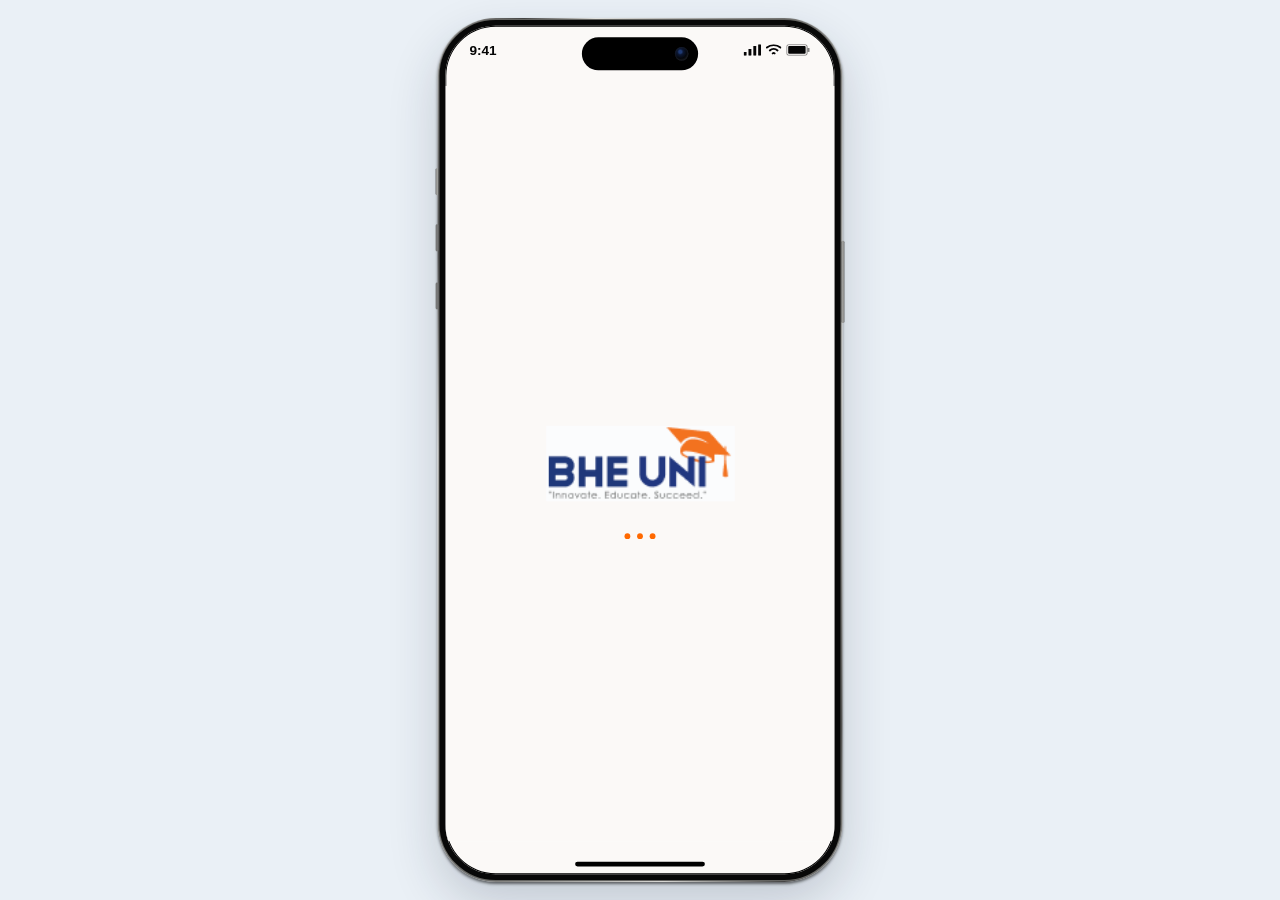
<file: saved-design/index.html>
<!doctype html><html lang="en"><head><meta charset="UTF-8"><meta name="viewport" content="width=device-width,initial-scale=1"><title>BHE • Ambassador preview</title><style>
:root{--orange:#ed510b;--navy:#18294f;--ink:#17243c;--muted:#748096;--line:#e7ebf2;--bg:#f6f8fc;--green:#158454;--radius:20px}*{box-sizing:border-box}body{margin:0;background:#eaf0f6;color:var(--ink);font:14px -apple-system,BlinkMacSystemFont,'Segoe UI',sans-serif}button,input,select{font:inherit}button{cursor:pointer}button:focus-visible,a:focus-visible{outline:3px solid #658bea;outline-offset:3px}.workspace{max-width:1250px;margin:auto;padding:24px 36px;display:grid;grid-template-columns:280px 1fr;gap:80px}.brand{font-size:26px;font-weight:850;letter-spacing:-1px;color:var(--navy)}.brand span{color:var(--orange)}.eyebrow{font-size:11px;letter-spacing:2px;text-transform:uppercase;font-weight:750;color:var(--muted)}aside h1{font-size:38px;letter-spacing:-1.5px;line-height:1.1;margin:25px 0 16px}aside p{color:var(--muted);line-height:1.7}.screens{display:grid;gap:5px;margin-top:28px}.screens button{border:0;background:transparent;text-align:left;padding:11px 14px;border-radius:10px;color:#65738a}.screens button.active{background:white;color:var(--navy);font-weight:750}.screens button small{float:right;opacity:.5}.stage{display:flex;justify-content:center}.phone{width:393px;height:min(820px,calc(100vh - 64px));min-height:580px;background:var(--bg);border:8px solid #182338;border-radius:46px;position:relative;overflow:hidden;box-shadow:0 30px 70px #253c5625}.status{height:44px;background:var(--bg);padding:13px 22px 0;display:flex;justify-content:space-between;font-size:12px;font-weight:750}.island{background:#182338;border-radius:20px;width:98px;height:24px;position:absolute;top:9px;left:139px}.content{height:calc(100% - 120px)!important;overflow:auto;padding:18px 20px 25px;scrollbar-width:none}.content::-webkit-scrollbar{display:none}h2{font-size:27px;letter-spacing:-.9px;margin:5px 0 8px}h3{font-size:16px;letter-spacing:-.3px;margin:0 0 12px}p{line-height:1.55}.muted{color:var(--muted);font-size:12px}.row{display:flex;align-items:center;justify-content:space-between;gap:12px}.avatar{width:42px;height:42px;border-radius:14px;background:#e5eafa;display:flex;align-items:center;justify-content:center;color:var(--navy);font-weight:750;flex-shrink:0}.avatar.orange{background:#fff0e7;color:var(--orange)}.icon-btn{border:1px solid var(--line);background:white;border-radius:14px;width:44px;height:44px;color:var(--navy)}.card{background:white;border:1px solid var(--line);border-radius:var(--radius);padding:18px;margin:16px 0}.hero{background:var(--navy);color:white;border:0;position:relative;overflow:hidden;padding:22px}.hero:after{content:'';position:absolute;width:170px;height:170px;border:30px solid #ffffff06;border-radius:50%;right:-70px;top:-50px;pointer-events:none}.hero p{color:#bbc6df}.hero h2{font-size:31px;max-width:240px;line-height:1.15;margin:12px 0}.tag{display:inline-block;font-size:10px;font-weight:750;border-radius:7px;padding:5px 8px;background:#fff0e7;color:#b84a13}.hero .tag{background:#ffffff15;color:#ffd1ad}.btn{border:0;border-radius:12px;background:var(--orange);color:white;font-weight:700;min-height:46px;padding:13px 18px;width:100%}.btn.secondary{background:#fff;color:var(--navy);border:1px solid var(--line)}.btn.ghost{background:#edf1f8;color:var(--navy)}.hero .btn{position:relative;z-index:1}.stats{display:grid;grid-template-columns:1fr 1fr;gap:12px}.stats .card{margin:0}.number{font-size:26px;font-weight:800;letter-spacing:-.8px;margin:8px 0 3px}.green{color:var(--green)}.link{border:0;background:transparent;color:var(--orange);font-size:12px;font-weight:750;padding:8px 0}.pipeline{display:flex;justify-content:space-between;text-align:center}.pipeline b{font-size:23px;display:block;margin:10px 0 5px}.pipeline .dot{width:34px;height:34px;border-radius:12px;background:#edf1fb;color:var(--navy);display:grid;place-items:center;margin:auto}.pipeline .qualified .dot{background:#fff2de;color:#b87610}.pipeline .enrolled .dot{background:#e8f6ef;color:var(--green)}.referral{padding:14px 0;border-top:1px solid var(--line)}.referral:first-child{border:0}.referral b{font-size:13px}.badge{font-size:10px;background:#edf1f7;color:#66738a;padding:4px 7px;border-radius:6px;display:inline-block;margin-top:6px}.badge.Qualified{background:#fff4df;color:#a56b10}.badge.Enrolled{background:#e8f6ee;color:#168255}.badge.Rejected{background:#fff0ef;color:#b44e43}.nav{height:76px;position:absolute;bottom:0;width:100%;border-top:1px solid var(--line);background:#ffffffed;display:flex;align-items:center;justify-content:space-around;padding:0 8px 7px}.nav button{border:0;background:none;color:#8993a5;width:59px;font-size:10px;display:grid;gap:5px;justify-items:center}.nav button.selected{color:var(--orange)}.nav .add{background:var(--orange);color:white;width:48px;height:48px;border-radius:16px;font-size:26px;display:grid;place-items:center;box-shadow:0 5px 15px #ed510b35}.glyph{font-size:20px;line-height:22px}.chips{display:flex;gap:6px;overflow:auto;margin:17px 0}.chips button{white-space:nowrap;border:1px solid var(--line);background:white;color:#748096;padding:9px 12px;border-radius:10px;font-size:11px}.chips button.active{background:var(--navy);color:white;border-color:var(--navy)}label{display:block;font-size:12px;font-weight:650;margin:17px 0 8px}input,select{width:100%;padding:14px;border:1px solid #dfe5ef;border-radius:11px;background:white;color:var(--ink);min-height:46px}input:focus,select:focus{outline:2px solid #ed510b55;border-color:var(--orange)}.check{display:flex;align-items:start;gap:9px;color:var(--muted);font-size:11px;line-height:1.5;margin:20px 0}.check input{width:16px;min-height:16px;flex-shrink:0;margin-top:2px}.notice{padding:12px;border-radius:10px;background:#fff4e9;color:#a35c21;font-size:11px;line-height:1.5;margin:14px 0}.money{font-size:44px;font-weight:800;letter-spacing:-2px}.method{width:50%;padding:14px 8px;border:1px solid var(--line);border-radius:12px;background:white;font-size:12px;line-height:1.8}.method.active{border-color:var(--orange);background:#fff6ef;color:#bf490e}.empty{text-align:center;padding:25px 10px;color:var(--muted);font-size:12px}.milestone{padding:16px;background:#fff9ef;border:1px solid #f2e7d2;border-radius:16px}.progress{height:6px;background:#f0e8d9;border-radius:10px;margin-top:14px}.progress div{height:100%;background:var(--orange);border-radius:10px;width:70%}.onboarding{text-align:center;padding-top:30px}.orb{width:214px;height:214px;border-radius:50%;background:#fff0e4;margin:30px auto;display:grid;place-content:center;position:relative}.orb b{font-size:55px;color:var(--navy);letter-spacing:-3px}.orb span{color:var(--orange);font-weight:750}.orb .tag{position:absolute;right:-15px;top:20px;background:white;box-shadow:0 8px 25px #24344b15}.onboarding h2{font-size:34px;line-height:1.1;margin:25px 0 15px}.auth .brand{text-align:center;margin:20px 0 28px}.divider{text-align:center;margin:20px 0;color:var(--muted);font-size:11px}.toast{position:absolute;bottom:87px;left:20px;right:20px;background:var(--navy);color:white;padding:13px;border-radius:12px;text-align:center;font-size:12px;z-index:5}.swatches{display:flex;gap:10px;margin:20px 0}.swatches i{width:30px;height:30px;border-radius:10px}.footnote{font-size:11px;color:var(--muted);margin-top:30px}details{border-top:1px solid var(--line);padding:16px 0;font-size:13px}summary{cursor:pointer;font-weight:650}.account{text-align:center;padding:18px 0}.account .avatar{margin:auto;width:64px;height:64px;font-size:23px}.back{background:none;border:0;color:var(--navy);padding:0 0 16px;font-weight:700}.success{text-align:center;padding:50px 0}.success .orb{width:100px;height:100px;font-size:40px;background:#e6f6ed;color:var(--green)}@media(max-width:760px){.workspace{display:block;padding:15px}.workspace aside h1,.workspace aside p,.eyebrow,.swatches,.footnote{display:none}.screens{display:flex;overflow:auto;margin:15px 0;gap:4px}.screens button{white-space:nowrap}.screens small{display:none}.stage{margin-top:20px}.phone{width:min(393px,100%)}.brand{font-size:22px}.workspace aside{max-width:393px;margin:auto}}

.phone.welcome-mode{background:#fbfcfe}.welcome-mode .status{background:#fbfcfe}.welcome-mode .island{display:none}.welcome-mode .content{height:calc(100% - 44px)!important;padding:0}.welcome-screen{min-height:100%;display:flex;flex-direction:column;background:#fbfcfe}.welcome-top{display:flex;align-items:center;justify-content:space-between;padding:20px 23px 0}.welcome-logo{width:138px;height:55px;object-fit:contain}.language-picker{border:0;background:transparent;display:flex;align-items:center;gap:12px;min-height:44px;color:#68738c;font-size:20px}.language-picker span{font-size:13px}.welcome-copy{padding:30px 23px 0}.welcome-copy h2{font-size:40px;line-height:1.04;letter-spacing:-1.5px;color:#293b86;margin:8px 0 18px;font-weight:800}.welcome-copy h2 em{font-style:normal;color:#ff5900}.welcome-copy p{font-size:14px;line-height:1.55;color:#595959;margin:0}.welcome-art{display:block;width:100%;height:auto;margin-top:5px}.welcome-actions{margin-top:auto;padding:19px 23px 15px;background:linear-gradient(#ffffff88,#fff);border-radius:30px 30px 0 0}.welcome-actions .btn{height:56px;border-radius:14px;background:linear-gradient(110deg,#ff5900,#ff7900);box-shadow:0 8px 21px #ff600035;font-size:13px}.welcome-actions .btn.secondary{margin-top:19px;background:#fff;color:#172033;box-shadow:none;border:1px solid #e8e8e8;font-weight:600}.welcome-policy{text-align:center;color:#6473a5;white-space:nowrap;margin-top:14px}.welcome-policy .link{color:#6473a5;font-weight:400;font-size:10px;padding:8px 0}.welcome-policy span{font-size:10px}@media(max-height:850px){.welcome-copy{padding-top:20px}.welcome-copy h2{font-size:37px}.welcome-art{max-height:240px;object-fit:contain}.welcome-top{padding-top:12px}.welcome-actions{padding-top:12px}.welcome-actions .btn.secondary{margin-top:12px}}

.phone.profile-mode{background:#fcfaf9}.profile-mode .status{background:#fcfaf9}.profile-mode .island{display:none}.profile-mode .content{padding:15px 16px 28px}.profile-screen h2{font-size:22px;letter-spacing:-.6px;margin:0 0 8px}.profile-screen .muted{font-size:11px;color:#8a92a1}.profile-identity{display:flex;align-items:center;gap:14px;margin:26px 0 24px}.profile-identity .avatar{width:62px;height:62px;border-radius:20px;background:linear-gradient(135deg,#ff5a00,#ff8900);box-shadow:0 7px 18px #ff660030;color:white;font-size:28px}.profile-identity h3{font-size:18px;margin:0 0 5px}.profile-identity .tag{font-size:10px;text-transform:none;padding:4px 9px;margin-top:7px;color:#d97f25;border:1px solid #f5c9a4;background:#f7e9da}.profile-screen .card{border-radius:19px;padding:15px;margin:15px 0;border-color:#eeedf0;box-shadow:0 2px 3px #1b2b5e02}.profile-screen .card h3{font-size:13px;margin-bottom:17px}.profile-screen label{font-size:11px;text-transform:uppercase;letter-spacing:.4px;color:#80899a;margin:16px 0 8px;font-weight:650}.profile-screen label .optional{font-weight:400;text-transform:none;color:#a5adbc}.profile-input{position:relative}.profile-input svg{position:absolute;left:14px;top:16px;width:16px;height:16px;stroke:#8d95a5;fill:none;stroke-width:1.7}.profile-screen input,.profile-screen select{background:#f7f8fb;border-color:#e7e9ef;border-radius:12px;min-height:51px;padding:14px;font-size:14px}.profile-input.has-icon input{padding-left:40px}.profile-screen input::placeholder{color:#a0a6b1}.profile-screen input[readonly]{color:#9299a6;cursor:default}.profile-screen .field-helper{font-size:10px;color:#8c93a0;margin:8px 0 0;line-height:1.5}.profile-screen .btn{background:linear-gradient(110deg,#ff5a00,#ff7b00);border-radius:11px;min-height:47px;box-shadow:0 5px 12px #ff60002b;font-size:13px;margin-top:19px}.bank-title{display:flex;align-items:center;gap:8px}.bank-title svg{width:17px;height:17px;stroke:#7e8795;fill:none;stroke-width:1.7}.bank-grid{display:grid;grid-template-columns:1fr 1fr;gap:12px}.profile-milestones{padding:21px 15px 0}.profile-milestones h3{font-size:13px;margin:0}.profile-milestones .row .muted{font-size:10px}.profile-milestones>p{font-size:11px;color:#8a92a1;line-height:1.6;margin:10px 0 0}.tier-card{border:1px solid;border-radius:14px;padding:15px;margin-top:50px}.tier-card.bronze{background:#fbf4eb;border-color:#f5d0ac;color:#d9872c}.tier-card.silver{background:#f9fafb;border-color:#e8eaf0;color:#838a98}.tier-card.gold{background:#fffceb;border-color:#fff0a4;color:#d4a700}.tier-card.platinum{background:#f3f7ff;border-color:#d9e5ff;color:#192539}.tier-card .row{align-items:start;gap:6px}.tier-medal{font-size:20px;line-height:28px}.tier-heading{flex:1}.tier-heading b{font-size:14px}.tier-heading .muted{font-size:10px;margin-top:5px}.tier-next{font-size:8px;font-weight:750;padding:3px 6px;border:1px solid #ffcca6;border-radius:5px;background:#ffe8d8;color:#ff650c;margin-left:5px;white-space:nowrap}.tier-reward{text-align:right}.tier-reward small{font-size:9px;letter-spacing:.6px;color:#939bac;display:block}.tier-reward b{font-size:18px;display:block;margin-top:5px}.tier-card ul{list-style:none;margin:13px 0 0 21px;padding:0;color:#8b94a5;font-size:11px;line-height:1.95}.tier-card li:before{content:'›';font-size:17px;margin-right:10px;line-height:10px}.profile-screen .signout{color:#f54e50;background:#fcebec;border:1px solid #ffc7c8;box-shadow:none;margin-top:15px;width:100%;min-height:50px}

.milestone-welcome .welcome-top{padding-top:12px}.milestone-welcome .welcome-logo{width:125px;height:50px}.milestone-welcome .welcome-copy{padding-top:20px}.milestone-welcome .welcome-copy h2{font-size:37px;margin:6px 0 14px}.milestone-welcome .welcome-copy p{font-size:13px}.welcome-milestones{padding:23px 23px 12px}.milestone-intro .eyebrow{display:block;font-size:9px;letter-spacing:1.5px;color:#7b87a8}.milestone-intro h3{font-size:17px;color:#293b86;letter-spacing:-.4px;margin:7px 0 4px}.milestone-intro p{font-size:11px;color:#81899a;margin:0 0 13px}.welcome-tier-grid{display:grid;grid-template-columns:1fr 1fr;gap:10px}.welcome-tier{border-radius:15px;border:1px solid;padding:13px 13px 11px;min-width:0}.welcome-tier.bronze{background:#fcf4eb;border-color:#f3d0ad;color:#c57724}.welcome-tier.silver{background:#f5f7fa;border-color:#e0e5ed;color:#69758b}.welcome-tier.gold{background:#fffbe8;border-color:#f9e69a;color:#ac8400}.welcome-tier.platinum{background:#eef4ff;border-color:#d2e1ff;color:#293b86}.welcome-tier-name{display:flex;align-items:center;gap:6px}.welcome-tier-name>span{font-size:17px}.welcome-tier-name h4{font-size:12px;margin:0;font-weight:750}.welcome-tier-bonus{font-size:28px;font-weight:800;letter-spacing:-1px;margin:8px 0}.welcome-tier-bonus span{font-size:9px;letter-spacing:0;font-weight:500;margin-left:5px;color:#7a8498}.welcome-tier-target{font-size:10px;color:#7a8498;white-space:nowrap}.welcome-tier-target b{color:inherit;font-weight:700}.welcome-tier-note{text-align:center;font-size:10px;color:#8992a6;margin-top:12px}.milestone-welcome .welcome-actions{padding-top:10px}.milestone-welcome .welcome-actions .btn{height:50px;min-height:50px}.milestone-welcome .welcome-actions .btn.secondary{margin-top:10px}.milestone-welcome .welcome-policy{margin-top:8px}@media(max-height:760px){.milestone-welcome .welcome-copy{padding-top:10px}.milestone-welcome .welcome-copy h2{font-size:32px;margin-bottom:10px}.welcome-milestones{padding-top:16px}.welcome-tier{padding:10px 12px}.welcome-tier-bonus{font-size:25px;margin:6px 0}.milestone-welcome .welcome-actions .btn{height:46px;min-height:46px}.welcome-tier-note{margin-top:8px}}

.milestone-intro{display:flex;justify-content:space-between;align-items:flex-start;gap:8px}.milestone-intro h3{font-size:15px}.milestone-intro p{font-size:10px}.rewards-launch{border:1px solid #ffd9c4;color:#d85010;background:#fff3eb;display:flex;align-items:center;gap:5px;justify-content:center;min-height:44px;padding:7px 9px;border-radius:12px;max-width:100px;flex-shrink:0;margin-top:8px;font-size:10px;font-weight:700;line-height:1.25}.rewards-launch svg{width:17px;height:17px;fill:none;stroke:currentColor;stroke-width:1.6;flex-shrink:0}.rewards-launch:disabled{cursor:default}.rewards-launch.is-playing{animation:reward-button-pulse 650ms ease-out}.welcome-tier-grid{position:relative;perspective:900px;isolation:isolate}.welcome-tier{transform-origin:center;backface-visibility:hidden;position:relative}.welcome-tier-grid.is-entering .welcome-tier{visibility:hidden}.welcome-tier-note{transition:opacity .3s}.welcome-milestones:has(.is-entering) .welcome-tier-note{opacity:0}@keyframes reward-button-pulse{0%,100%{transform:scale(1)}40%{transform:scale(.93);background:#ffe4d2}}@media(prefers-reduced-motion:reduce){.rewards-launch.is-playing{animation:none}.welcome-tier-grid.is-entering .welcome-tier{visibility:visible}.welcome-tier-note{transition:none}}

.milestone-welcome .welcome-copy{padding-top:14px}.welcome-milestones{padding-top:18px}.welcome-tier{padding-top:11px;padding-bottom:9px}

.milestone-card-stage{position:relative;isolation:isolate;margin-top:6px}.milestone-artwork{position:absolute;inset:-18px -23px -17px;z-index:-1;pointer-events:none;overflow:hidden}.milestone-artwork svg{width:100%;height:100%;display:block}.milestone-card-stage .welcome-tier-grid{z-index:1;gap:12px}.milestone-card-stage .welcome-tier{box-shadow:0 5px 16px #263c6410;border-color:#ffffffaa}.milestone-card-stage .welcome-tier.bronze{background:#fff6ec}.milestone-card-stage .welcome-tier.silver{background:#f7f9fc}.milestone-card-stage .welcome-tier.gold{background:#fffce9}.milestone-card-stage .welcome-tier.platinum{background:#f1f6ff}.welcome-tier-note{position:relative;z-index:1;background:#fbfcfe;margin-top:18px}.milestone-intro{position:relative;z-index:2}.milestone-welcome .welcome-actions{position:relative;z-index:2}

/* Final pose: four reward cards remain in a shallow fan. */
.milestone-card-stage{height:236px;margin-top:12px;overflow:hidden;border-radius:18px;mask-image:linear-gradient(to bottom,#000 0%,#000 84%,transparent 100%)}.milestone-card-stage .milestone-artwork{inset:0 -23px 0;z-index:0}.milestone-card-stage .welcome-tier-grid{display:block;position:absolute;inset:0;perspective:900px;z-index:1}.milestone-card-stage .welcome-tier{position:absolute;top:65px;width:113px;height:129px;padding:12px 10px;box-shadow:0 9px 20px #18294f18;border:1px solid #ffffffb0;transform-origin:50% 90%;will-change:transform}.milestone-card-stage .welcome-tier:nth-child(1){left:18%;transform:translate(-50%,12px) rotate(-15deg);z-index:1}.milestone-card-stage .welcome-tier:nth-child(2){left:39%;transform:translate(-50%,0) rotate(-5deg);z-index:2}.milestone-card-stage .welcome-tier:nth-child(3){left:61%;transform:translate(-50%,0) rotate(5deg);z-index:3}.milestone-card-stage .welcome-tier:nth-child(4){left:82%;transform:translate(-50%,12px) rotate(15deg);z-index:4}.milestone-card-stage .welcome-tier-name{gap:4px}.milestone-card-stage .welcome-tier-name h4{font-size:11px}.milestone-card-stage .welcome-tier-name>span{font-size:16px}.milestone-card-stage .welcome-tier-bonus{font-size:26px;margin:12px 0 9px}.milestone-card-stage .welcome-tier-bonus span{display:block;font-size:9px;margin:2px 0 0}.milestone-card-stage .welcome-tier-target{font-size:8px}.welcome-tier-note{margin-top:5px}.welcome-milestones{padding-bottom:6px}@media(max-height:760px){.milestone-card-stage{height:205px}.milestone-card-stage .welcome-tier{top:48px;height:122px}}@media(prefers-reduced-motion:reduce){.milestone-card-stage .welcome-tier{will-change:auto}}

.milestone-card-stage{height:216px}.milestone-card-stage .welcome-tier{top:55px;width:100px;height:123px;padding:11px 9px}.milestone-card-stage .welcome-tier:nth-child(1){left:19%}.milestone-card-stage .welcome-tier:nth-child(2){left:39.5%}.milestone-card-stage .welcome-tier:nth-child(3){left:60.5%}.milestone-card-stage .welcome-tier:nth-child(4){left:81%}.milestone-card-stage .welcome-tier-bonus{font-size:24px;margin:10px 0 7px}.milestone-card-stage .welcome-tier-name h4{font-size:10px}.milestone-card-stage .welcome-tier-target{font-size:7px;white-space:normal;max-width:64px}.milestone-card-stage .welcome-tier-target b{display:block;font-size:9px;margin-bottom:2px}@media(max-height:760px){.milestone-card-stage{height:190px}.milestone-card-stage .welcome-tier{top:40px}}

/* Crisp vector artwork, with reward cards on the foreground layer. */
.welcome-milestones{padding-top:22px}.milestone-card-stage{height:246px;margin-top:0;overflow:visible;border-radius:0;mask-image:none;-webkit-mask-image:none;isolation:isolate}.milestone-card-stage .milestone-artwork{inset:15px -23px 0;z-index:0;overflow:visible}.milestone-card-stage .milestone-artwork svg{shape-rendering:geometricPrecision}.milestone-card-stage .welcome-tier-grid{z-index:2}.milestone-card-stage .welcome-tier{top:51px;border-color:#ffffff;box-shadow:0 7px 12px #18294f18}.welcome-tier-note{background:transparent;margin-top:0}.milestone-welcome .welcome-actions{margin-top:auto;padding-top:18px}@media(max-height:760px){.milestone-card-stage{height:214px}.milestone-card-stage .welcome-tier{top:40px}}

.milestone-card-stage .welcome-tier-grid{overflow:hidden;overflow:clip;inset:0 -12px;clip-path:inset(-25px -10px 0);padding:0 12px}.milestone-card-stage .welcome-tier-grid .welcome-tier:nth-child(1){left:19%}.milestone-card-stage .welcome-tier-grid .welcome-tier:nth-child(2){left:39.5%}.milestone-card-stage .welcome-tier-grid .welcome-tier:nth-child(3){left:60.5%}.milestone-card-stage .welcome-tier-grid .welcome-tier:nth-child(4){left:81%}

.milestone-card-stage .milestone-artwork{transform:translateY(48px)}
.milestone-card-stage.cards-rising .milestone-artwork{z-index:3}
.milestone-card-stage.cards-rising .welcome-tier-grid{z-index:1}

/* Keep the lowered artwork inside its own space and align the footer to the CTA. */
.welcome-milestones{padding-bottom:0}
.milestone-card-stage{height:270px}
.milestone-card-stage .milestone-artwork{left:0;right:0;bottom:48px}
.welcome-tier-note{margin:10px 0 0;line-height:16px;background:none}
.milestone-welcome .welcome-actions{margin-top:0;padding-top:20px;background:#fbfcfe;border-radius:0}
@media(max-height:760px){.milestone-card-stage{height:225px}.milestone-welcome .welcome-actions{padding-top:16px}}

.milestone-welcome .welcome-actions{padding-top:0;margin-top:0}.welcome-milestones{padding-bottom:0}

.milestone-card-stage .welcome-tier-grid .welcome-tier{top:19px}@media(max-height:760px){.milestone-card-stage .welcome-tier-grid .welcome-tier{top:8px}}

/* Shared iPhone 16 Pro preview: 402 × 874 content area. */
.phone{width:418px;height:890px;min-height:890px;flex-shrink:0}
.island{left:50%;transform:translateX(-50%)}
@media(max-width:760px){
 .phone{width:418px;max-width:100%;height:890px;min-height:890px}
 .workspace{padding:15px 0}
 .workspace aside{padding:0 15px}
}

/* iPhone hardware and shared safe areas. */
.device-shell{position:relative;width:418px;flex-shrink:0;border-radius:60px;padding:2px;background:linear-gradient(110deg,#b9b9b7 0%,#444443 12%,#e3e3df 22%,#737371 48%,#d7d7d3 75%,#444443 92%,#aaa9a5);box-shadow:0 2px 3px #0008,0 22px 50px #18233830}
.device-shell::before,.device-shell::after{content:'';position:absolute;width:3px;border-radius:2px;background:linear-gradient(90deg,#555,#bcbcb8,#555);z-index:-1}
.device-shell::before{left:-2px;top:155px;height:28px;box-shadow:0 58px 0 #777,0 118px 0 #777}
.device-shell::after{right:-2px;top:230px;height:85px}
.phone{width:414px;max-width:none;height:888px;min-height:888px;border:6px solid #080808;border-radius:58px;box-shadow:0 0 0 1px #646461,inset 0 0 0 1px #000;isolation:isolate}
.status{height:62px;padding:17px 25px 0;background:transparent!important;color:#050505;font-size:14px;font-weight:600;align-items:flex-start;position:relative;z-index:4}
.status-icons{display:flex;align-items:center;gap:5px;height:15px}
.status-icons svg{display:block;height:12px;width:auto}
.island,.welcome-mode .island{display:block;width:120px;height:34px;border-radius:24px;top:12px;left:50%;transform:translateX(-50%);background:#000;z-index:5}
.island::after{content:'';position:absolute;right:10px;top:10px;width:14px;height:14px;border-radius:50%;background:radial-gradient(circle at 40% 35%,#1e3973 0 12%,#0c1732 25%,#05070c 55%,#111 70%);box-shadow:inset 0 0 2px #293044}
.home-indicator{position:absolute;bottom:8px;left:50%;transform:translateX(-50%);width:134px;height:5px;background:#000;border-radius:5px;z-index:20;pointer-events:none}
.content,.welcome-mode .content{height:calc(100% - 152px)!important;overscroll-behavior:contain}
.phone.no-tab-bar .content{height:calc(100% - 96px)!important}
.nav{height:90px;padding:0 10px 25px;background:#fff;bottom:0;z-index:10}
.nav .glyph svg{width:23px;height:23px;display:block}
.nav button{min-height:44px;align-content:center}
@media(max-width:760px){.device-shell{max-width:calc(100vw - 24px)}.phone{width:100%}.stage{padding:10px 0 24px}}

/* Original milestone layout, with artwork filling the available vertical space. */
.welcome-mode .welcome-screen{height:100%;min-height:0}
.welcome-mode .welcome-top,.welcome-mode .welcome-copy,.welcome-mode .welcome-actions{flex-shrink:0}
.welcome-mode .welcome-milestones{flex:1;min-height:270px;display:flex;flex-direction:column}
.welcome-mode .milestone-card-stage{flex:1;height:auto;min-height:248px}
.welcome-mode .milestone-card-stage .welcome-tier-grid .welcome-tier{top:calc(50% - 116px)}
.welcome-mode .welcome-actions{margin-top:0;padding-bottom:0}

/* Separate, reference-matched welcome variant with working preview controls. */
/* Every screen uses the same device status bar and Dynamic Island. */
.phone.alternate-mode .status{display:flex;position:absolute;top:0;left:0;width:100%;background:#fbfcfe!important}
.phone.alternate-mode .island{display:block}
.phone.alternate-mode.no-tab-bar .content{height:100%!important;padding:0;overflow:hidden}
.alternate-welcome{position:relative;width:100%;height:100%;background:#fbfcfe}
.alternate-welcome>img:first-child{display:block;width:100%;height:100%;object-fit:fill}
.alternate-hit{position:absolute;border:0;background:transparent;padding:0;border-radius:14px}
.alternate-hit:focus-visible{outline:3px solid #293b86;outline-offset:2px}
.alternate-language{left:80%;top:9.5%;width:15%;height:5.5%}
.alternate-start{left:6.1%;top:77%;width:87.8%;height:6.7%}
.alternate-signin{left:6.1%;top:85.9%;width:87.8%;height:6.6%}
.alternate-rewards{left:12.5%;top:94.4%;width:49%;height:3.2%}
.alternate-privacy{left:62%;top:94.4%;width:26%;height:3.2%}

.alternate-copy{position:absolute;top:calc(21.5% - 24px);left:6.1%;right:6.1%;color:#293b86}
.alternate-copy h2{font-size:37px;line-height:1.04;letter-spacing:-1.5px;font-weight:800;margin:0 0 14px}
.alternate-copy h2 em{font-style:normal;color:#ff5900}
.alternate-copy p{font-size:13px;line-height:1.55;font-weight:400;color:#595959;margin:0}

.phone{border:6px solid #080808;border-radius:58px}
.phone .island{display:block}
.phone .status{height:62px}
.phone .home-indicator{bottom:8px}

/* Overlay the original card fan without moving the alternate screen artwork. */
.alternate-welcome .alternate-card-stage{position:absolute;top:calc(45% - 48px);left:24px;right:24px;height:29%;margin:0;z-index:2;pointer-events:none}
.alternate-welcome .alternate-card-stage .welcome-tier-grid{inset:0 -12px}
.alternate-welcome .alternate-card-stage .welcome-tier-grid .welcome-tier{top:19px}
.alternate-welcome .alternate-hit{z-index:3}

/* Modern milestone cards shared by both welcome screens. */
.milestone-card-stage .welcome-tier-grid .welcome-tier{height:142px;width:104px;padding:12px 10px;border-radius:18px;border:1px solid #ffffffd9;box-shadow:0 12px 22px #17294f1c,inset 0 1px 0 #fff;overflow:hidden}
.milestone-card-stage .welcome-tier::before{content:'';position:absolute;inset:0;background:radial-gradient(ellipse at 90% 0%,#ffffffb8,transparent 65%);pointer-events:none}
.milestone-card-stage .welcome-tier::after{content:'';position:absolute;right:-16px;bottom:-24px;width:68px;height:68px;border:1px solid currentColor;border-radius:50%;opacity:.09;box-shadow:0 0 0 12px #ffffff40;pointer-events:none}
.milestone-card-stage .welcome-tier.bronze{background:linear-gradient(145deg,#fff8ef,#f7dfc3);color:#a75a20}
.milestone-card-stage .welcome-tier.silver{background:linear-gradient(145deg,#fcfdff,#dde5ef);color:#53647d}
.milestone-card-stage .welcome-tier.gold{background:linear-gradient(145deg,#fffde8,#f9e7a5);color:#946c08}
.milestone-card-stage .welcome-tier.platinum{background:linear-gradient(145deg,#f4f5ff,#d9e2ff);color:#344b9b}
.milestone-card-stage .welcome-tier-name{position:relative;gap:5px;align-items:center;z-index:1}
.milestone-card-stage .welcome-tier-name>span{display:grid;place-items:center;width:23px;height:23px;flex-shrink:0;font-size:15px;border-radius:8px;background:#ffffffa6;border:1px solid #fff;box-shadow:0 2px 5px #17294f08}
.milestone-card-stage .welcome-tier-name h4{font-size:10px;font-weight:800;letter-spacing:-.2px}
.milestone-card-stage .welcome-tier-bonus{position:relative;z-index:1;font-size:28px;line-height:1;font-weight:850;letter-spacing:-1.2px;margin:13px 0 10px}
.milestone-card-stage .welcome-tier-bonus span{font-size:8px;font-weight:600;letter-spacing:.25px;text-transform:uppercase;color:inherit;opacity:.65;margin-top:5px}
.milestone-card-stage .welcome-tier-target{position:relative;z-index:1;border-top:1px solid #ffffffb8;padding-top:8px;max-width:none;font-size:7px;line-height:1.3;letter-spacing:.05px;color:inherit;opacity:.85}
.milestone-card-stage .welcome-tier-target b{display:inline;font-size:10px;font-weight:800;margin-right:2px}

.milestone-trail{position:absolute;top:calc(45% - 94px);left:44px;right:44px;pointer-events:none;color:#6c7c9d;animation:trail-enter 900ms cubic-bezier(.22,1,.36,1) both}
.trail-caption{display:flex;align-items:center;justify-content:center;gap:7px;font-size:11px;font-weight:600;letter-spacing:.15px}
.trail-caption svg{width:15px;height:15px;color:#ed7c35;animation:trail-spark 3200ms ease-in-out both}
.trail-track{position:relative;display:flex;justify-content:space-between;align-items:center;margin:13px 12px 0;height:12px}
.trail-track::before,.trail-line{position:absolute;left:5px;right:5px;top:5px;height:2px;border-radius:3px;background:#e9edf5}
.trail-track::before{content:''}
.trail-line{background:linear-gradient(90deg,#dbaf82,#afbdd1,#e5cb72,#9aaae4);transform-origin:left;animation:trail-progress 1700ms 800ms cubic-bezier(.22,1,.36,1) both}
.trail-track i{position:relative;width:9px;height:9px;border-radius:50%;background:var(--tier);border:2px solid #fff;box-shadow:0 0 0 3px #f0f3f9;animation:trail-dot 700ms calc(800ms + var(--step)*400ms) cubic-bezier(.22,1,.36,1) both}
@keyframes trail-enter{from{opacity:0;transform:translateY(8px)}to{opacity:1;transform:translateY(0)}}
@keyframes trail-progress{from{transform:scaleX(0)}to{transform:scaleX(1)}}
@keyframes trail-dot{from{opacity:.25;transform:scale(.7)}to{opacity:1;transform:scale(1)}}
@keyframes trail-spark{0%{opacity:.3;transform:rotate(-25deg) scale(.8)}45%,100%{opacity:1;transform:rotate(0) scale(1)}}
@media(prefers-reduced-motion:reduce){.milestone-trail,.trail-caption svg,.trail-line,.trail-track i{animation:none}}

.celebration-paper{position:absolute;top:calc(45% - 102px);left:12px;right:12px;height:30%;pointer-events:none;z-index:1;overflow:hidden}
.paper-piece{position:absolute;left:var(--x);top:var(--y);width:5px;height:9px;border-radius:1.5px;background:var(--paper);opacity:.7;transform:rotate(var(--turn));animation:paper-arrive 1800ms var(--delay) cubic-bezier(.22,1,.36,1) both}
.paper-piece.paper-ribbon{width:4px;height:14px;border-radius:3px;clip-path:polygon(0 0,100% 12%,70% 100%,0 85%)}
@keyframes paper-arrive{0%{opacity:0;transform:translateY(24px) rotate(calc(var(--turn) - 50deg))}65%{opacity:.75}100%{opacity:.65;transform:translateY(0) rotate(var(--turn))}}
@media(prefers-reduced-motion:reduce){.paper-piece{animation:none}}

.gift-background-plate{position:absolute;inset:0;width:100%;height:100%;object-fit:fill;clip-path:inset(59% 18% 25% 35%);pointer-events:none}
.gift-rise-stage{position:absolute;left:34%;top:61%;width:38%;height:14%;clip-path:inset(0 0 9% 0);overflow:hidden;pointer-events:none;z-index:1}
.animated-gift{display:block;width:100%;height:100%;object-fit:contain;transform-origin:50% 100%;animation:gift-rise 1312ms 1024ms cubic-bezier(.22,1,.36,1) both}
@keyframes gift-rise{from{transform:translateY(110%);opacity:0}15%{opacity:1}to{transform:translateY(0);opacity:1}}
@media(prefers-reduced-motion:reduce){.animated-gift{animation:none}}
.gift-rays{position:absolute;left:70%;top:64%;width:9%;height:5%;pointer-events:none;animation:trail-enter 600ms 1736ms both}
@media(prefers-reduced-motion:reduce){.gift-rays{animation:none}}
</style><link rel="stylesheet" href="reference-pages.css"><link rel="stylesheet" href="home-page.css"></head><body><main class="workspace"><aside><div class="brand">BHE<span> UNI</span></div><div class="eyebrow" style="margin-top:40px">Ambassador / mobile experience</div><h1>Good connections.<br>Real rewards.</h1><p>A fresh, component-based direction for the BHE ambassador app. Explore the screens below.</p><div class="screens" id="screens"></div><div class="swatches"><i style="background:#18294f"></i><i style="background:#ed510b"></i><i style="background:#158454"></i><i style="background:#fff"></i></div><div class="footnote">LOCAL DESIGN PREVIEW · V1<br><br>Sample data and simulated actions.<br>No live accounts or payments.</div></aside><section class="stage"><div class="device-shell"><div class="phone"><div class="status"><span>9:41</span><span class="status-icons" aria-label="Full cellular signal, Wi-Fi, full battery"><svg viewBox="0 0 18 12" fill="currentColor" aria-hidden="true"><rect x="0" y="8" width="3" height="4" rx=".5"/><rect x="5" y="5" width="3" height="7" rx=".5"/><rect x="10" y="2" width="3" height="10" rx=".5"/><rect x="15" width="3" height="12" rx=".5"/></svg><svg viewBox="0 0 16 12" fill="none" stroke="currentColor" stroke-width="2" stroke-linecap="round" aria-hidden="true"><path d="M1 3.5a11 11 0 0 1 14 0M4 6.5a6 6 0 0 1 8 0M7 9.5a1.5 1.5 0 0 1 2 0"/></svg><svg viewBox="0 0 25 12" aria-hidden="true"><rect x=".5" y=".5" width="21" height="11" rx="2" fill="none" stroke="currentColor" opacity=".5"/><rect x="2" y="2" width="18" height="8" rx="1" fill="currentColor"/><path d="M23 4v4" stroke="currentColor" stroke-width="2" opacity=".5"/></svg></span></div><div class="island"></div><div class="content" id="content"></div><nav class="nav" id="nav"></nav><div id="toast"></div><div class="home-indicator" aria-hidden="true"></div></div></div></section></main><script src="policy-content.js"></script><script src="home-page.js"></script><script src="reference-pages.js"></script><script src="notifications.js"></script><script>
let splashTimer;
const screens=['Loading','Welcome Alternate','Sign up','Sign in','Home','Referrals','Refer a lead','Wallet','Profile','Rewards policy','Privacy policy'];let current='Loading',filter='All',method='Bank transfer';const people=[['AK','Aisha Karim','MSc Data Science','Enrolled','£500'],['TB','Tom Bennett','BSc Computer Science','Qualified','£10'],['PS','Priya Sharma','MBA','Submitted','—'],['DO','Daniel Osei','BA Business','Enrolled','£500'],['CW','Chloe Wright','BSc Psychology','Rejected','—'],['JM','James Miller','MSc Cyber Security','Qualified','£10']];
const button=(text,action,kind='')=>`<button class="btn ${kind}" onclick="${action}">${text}</button>`;const header=(title,sub)=>`<div class="row"><div><h2>${title}</h2><div class="muted">${sub}</div></div><button class="icon-btn" aria-label="Notifications" onclick="go('Notifications')">♧</button></div>`;const field=(label,placeholder,type='text',required=true)=>`<label>${label}${required?' <span style="color:var(--orange)">*</span>':''}</label><input type="${type}" placeholder="${placeholder}" ${required?'required':''}>`;const row=p=>`<div class="row referral"><div class="avatar">${p[0]}</div><div style="flex:1"><b>${p[1]}</b><div class="muted" style="margin-top:4px">${p[2]}</div><span class="badge ${p[3]}">${p[3]}</span></div><b class="${p[3]==='Enrolled'?'green':''}">${p[4]}</b></div>`;const pipeline=()=>`<div class="pipeline"><div><div class="dot">↗</div><b>12</b><span class="muted">Submitted</span></div><div class="qualified"><div class="dot">✓</div><b>7</b><span class="muted">Qualified</span></div><div class="enrolled"><div class="dot">◇</div><b>2</b><span class="muted">Enrolled</span></div></div>`;const share=()=>`<div class="card"><h3>Your link. Their next chapter.</h3><div class="muted">Share with a friend ready for university.</div><div style="background:var(--bg);padding:13px;border-radius:10px;margin:14px 0;font-size:11px">ambassador.bheuni.uk/r/SAIH760</div><div class="row">${button('Copy link',"copyLink()",'secondary')}${button('View QR',"notify('QR preview will be included in the Figma prototype')",'ghost')}</div></div>`;
function go(name){if(name==='Milestones'){go('Profile');document.querySelector('.milestone-heading')?.scrollIntoView({behavior:'smooth',block:'start'});return}if(name==='Notifications'){openNotifications();return}closeNotifications(false);if(name==='Rewards policy'||name==='Privacy policy'){openPolicy(name);return}closePolicy(false);current=name;document.getElementById('content').scrollTop=0;render()}function notify(message){document.getElementById('toast').innerHTML=`<div class="toast" role="status">${message}</div>`;setTimeout(()=>document.getElementById('toast').innerHTML='',3000)}async function copyLink(){try{await navigator.clipboard.writeText('https://ambassador.bheuni.uk/r/SAIH760');notify('Referral link copied')}catch{notify('Your link: ambassador.bheuni.uk/r/SAIH760')}}
function profileIcon(kind){const paths={user:'<circle cx="12" cy="7" r="3"/><path d="M5 21v-3a7 7 0 0 1 14 0v3"/>',phone:'<path d="M6 3h4l1 5-3 2a15 15 0 0 0 6 6l2-3 5 1v4c0 2-2 3-4 3C9 20 4 15 3 7c0-2 1-4 3-4Z"/>',bank:'<path d="m3 8 9-5 9 5H3Zm2 3v7m5-7v7m4-7v7m5-7v7M3 21h18M3 18h18"/>'};return `<svg viewBox="0 0 24 24" aria-hidden="true">${paths[kind]}</svg>`}function tierCard(name,medal,leads,reward,perks,next=false){return `<article class="tier-card ${name.toLowerCase()}"><div class="row"><span class="tier-medal" aria-hidden="true">${medal}</span><div class="tier-heading"><b>${name}</b>${next?'<span class="tier-next">ϟ YOU’RE NEXT</span>':' <span aria-label="Locked">🔒</span>'}<div class="muted">${leads} validated leads</div></div><div class="tier-reward"><small>CASH BONUS</small><b>£${reward}</b></div></div><ul>${perks.map(perk=>`<li>${perk}</li>`).join('')}</ul></article>`}

let milestoneMotion=[];
function animateMilestones(){
 const grid=document.querySelector('.welcome-tier-grid');if(!grid)return;
 milestoneMotion.forEach(a=>a.cancel());milestoneMotion=[];
 const cards=[...grid.querySelectorAll('.welcome-tier')];grid.classList.remove('is-entering');
 if(window.matchMedia('(prefers-reduced-motion: reduce)').matches)return;
 const stage=grid.closest('.milestone-card-stage');stage.classList.remove('cards-rising');
 const bounds=grid.getBoundingClientRect();
 // Reveal the rising stack above the artwork's horizon, then release the mask.
 const horizon=Math.round(bounds.height*.48);
 milestoneMotion.push(grid.animate([
  {offset:0,clipPath:`inset(-25px -12px ${bounds.height-horizon}px)`},
  {offset:.25,clipPath:`inset(-25px -12px ${bounds.height-horizon}px)`},
  {offset:.43,clipPath:'inset(-25px -12px 0px)'},
  {offset:1,clipPath:'inset(-25px -12px 0px)'}
 ],{duration:3200,easing:'cubic-bezier(.22,.61,.36,1)',fill:'both'}));
 cards.forEach((card,i)=>{
  const stackX=(.5-[.19,.395,.605,.81][i])*bounds.width;
  const angle=[-15,-5,5,15][i],finalY=[12,0,0,12][i];
  const stackAt=(y,scale,tilt)=>`translate(calc(-50% + ${stackX}px), ${y}px) scale(${scale}) rotate(${tilt}deg)`;
  const spreadStart=.32+i*.004;
  milestoneMotion.push(card.animate([
   {offset:0,transform:stackAt(220,.86,-8),opacity:1,easing:'cubic-bezier(.22,1,.36,1)'},
         {offset:spreadStart,transform:stackAt(0,1,-8),opacity:1,easing:'cubic-bezier(.22,1,.36,1)'},
   {offset:.73,transform:`translate(-50%, ${finalY}px) scale(1) rotate(${angle}deg)`,opacity:1},
   {offset:1,transform:`translate(-50%, ${finalY}px) scale(1) rotate(${angle}deg)`,opacity:1}
  ],{duration:3200,easing:'linear',fill:'both'}));
 });
 const animations=[...milestoneMotion];
 Promise.all(animations.map(a=>a.finished.catch(()=>null))).then(()=>{if(!grid.isConnected)return;animations.forEach(a=>a.cancel());milestoneMotion=[];});
}

const tabIcons={Home:'<path d="m3 10 9-7 9 7v10H3Z"/><path d="M9 20v-7h6v7"/>',Referrals:'<circle cx="9" cy="8" r="3"/><path d="M2 21v-3a7 7 0 0 1 14 0v3M17 5a3 3 0 0 1 0 6M19 14a5 5 0 0 1 3 5"/>',Wallet:'<rect x="3" y="5" width="18" height="15" rx="3"/><path d="M3 8h18M16 12h5v5h-5Z"/>',Profile:'<circle cx="12" cy="8" r="4"/><path d="M4 21v-2a8 8 0 0 1 16 0v2"/>'};
function render(){clearTimeout(splashTimer);document.querySelector('.phone').classList.toggle('home-mode',current==='Home');document.querySelector('.phone').classList.toggle('reference-mode',['Loading','Home','Referrals','Refer a lead','Wallet','Profile','Sign up','Sign in'].includes(current));document.querySelector('.phone').classList.toggle('alternate-mode',current==='Welcome Alternate');document.querySelector('.phone').classList.toggle('welcome-mode',current==='Welcome');document.querySelector('.phone').classList.toggle('profile-mode',current==='Profile');document.getElementById('screens').innerHTML=screens.map((s,i)=>`<button class="${s===current?'active':''}" onclick="go('${s}')">${s}<small>${String(i+1).padStart(2,'0')}</small></button>`).join('');let html='';
if(current==='Home')html=`<div class="row"><div><div class="muted">Good morning, Alex</div><h2>Make an impact.</h2></div><button class="avatar orange" style="border:0" onclick="go('Profile')">AM</button></div><div class="card hero"><span class="tag">REFER A FRIEND · EARN TOGETHER</span><h2>A new chapter.<br>A £500 thank you.</h2><p>Earn £10 when your friend qualifies,<br>and £500 when they enrol.</p>${button('Refer a friend &nbsp; ↗',"go('Refer a lead')")}</div><div class="stats"><div class="card"><div class="muted">Available balance</div><div class="number">£20.00</div><button class="link" onclick="go('Wallet')">View wallet →</button></div><div class="card"><div class="muted">Rewards earned</div><div class="number">£520</div><div class="muted">Your connections count</div></div></div><div class="card"><div class="row"><h3>Your referral journey</h3><span class="tag">21 TOTAL</span></div>${pipeline()}</div><div class="row" style="margin-top:23px"><h3>Recent referrals</h3><button class="link" onclick="go('Referrals')">View all →</button></div><div class="card" style="margin-top:0">${people.slice(0,2).map(row).join('')}</div>`;
if(current==='Referrals')html=header('Your referrals','Every introduction has a story.')+`<div class="card">${pipeline()}</div>`+share()+`<div class="row"><h3>Referral activity</h3><span class="muted">6 referrals</span></div><div class="chips">${['All','Submitted','Qualified','Enrolled','Rejected'].map(s=>`<button class="${filter===s?'active':''}" onclick="filter='${s}';render()">${s}</button>`).join('')}</div><div class="card" style="margin-top:0">${people.filter(p=>filter==='All'||p[3]===filter).map(row).join('')}</div>`;
if(current==='Refer a lead')html=header('Refer a friend','Help someone take their next step.')+`<div class="notice"><b>£10 when qualified · £500 when enrolled</b><br>We’ll keep you updated throughout their journey.</div><form novalidate onsubmit="event.preventDefault();go('Lead submitted')">${field('Full name','e.g. Jamie Morgan')}${field('Email address','jamie@example.com','email')}${field('Phone number','e.g. 07700 900123','tel')}${field('Course or education interest','e.g. MSc Data Science','text',false)}<label>BHE Uni counsellor</label><select><option>Choose a counsellor</option><option>Azizul Haq Romel</option><option>None of the above</option></select><label class="check"><input type="checkbox" required><span>I have this person’s permission to share their details with BHE Uni for education and admissions support.</span></label>${button('Submit referral &nbsp; →','')}</form>`;
if(current==='Wallet')html=header('Wallet','Your effort, rewarded.')+`<div class="card hero"><div class="eyebrow" style="color:#c6cfe1">Available to withdraw</div><div class="money">£20.00</div><div class="muted" style="color:#c6cfe1">£520 total rewards earned</div></div><div class="card"><h3>Request a payout</h3><div class="row">${['Bank transfer','Gift card'].map(m=>`<button class="method ${method===m?'active':''}" onclick="method='${m}';render()">${m==='Bank transfer'?'▤':'◇'}<br><b>${m}</b></button>`).join('')}</div><form novalidate onsubmit="event.preventDefault();notify('Demo only — no payout was submitted')">${field('Amount (£)','20.00','number')}<div class="muted" style="margin-top:8px">${method==='Bank transfer'?'Bank transfer minimum: £50.00':'Gift card minimum not specified in the source design.'}</div>${method==='Bank transfer'?`<div class="notice"><b>Almost there</b><br>Add your bank details in Profile. You’ll also need a £50 balance to request a bank transfer.</div>`:''}${button('Preview payout request','')}</form></div><div class="row"><h3>Transaction history</h3><span class="muted">Recent</span></div><div class="card"><div class="row"><div><b>Referral qualified</b><div class="muted">Tom Bennett · 28 Jul</div></div><b class="green">+ £10</b></div><div class="row referral" style="margin-top:15px"><div><b>Referral qualified</b><div class="muted">James Miller · 15 Jul</div></div><b class="green">+ £10</b></div></div>`;
if(current==='Profile')html=`<div class="profile-screen"><h2>Profile</h2><div class="muted">Manage details, bank info &amp; milestone progress</div><div class="profile-identity"><div class="avatar">A</div><div><h3>Alex Mercer</h3><div class="muted">alex.m@university.com</div><span class="tag">♟ Bronze Ambassador</span></div></div><section class="card"><h3>Profile Information</h3><form novalidate onsubmit="event.preventDefault();notify('Profile saved in this preview')"><label for="profile-name">Full name <span style="color:#ff5900">*</span></label><div class="profile-input has-icon">${profileIcon('user')}<input id="profile-name" value="Alex Mercer" autocomplete="name" required></div><label for="profile-email">University email <span class="optional">(Read-only)</span></label><input id="profile-email" value="alex.m@university.com" type="email" readonly><label for="profile-phone">Phone number</label><div class="profile-input has-icon">${profileIcon('phone')}<input id="profile-phone" value="07700 900123" type="tel" autocomplete="tel"></div><p class="field-helper">We use this to reach you about referrals and rewards.</p><label for="profile-counsellor">Your BHE Uni counsellor</label><select id="profile-counsellor"><option>None of the above</option><option>Azizul Haq Romel</option></select><p class="field-helper">Every lead you refer goes straight to this counsellor.</p>${button('Save Profile','')}</form></section><section class="card"><h3 class="bank-title">${profileIcon('bank')} Bank Details</h3><form novalidate onsubmit="event.preventDefault();notify('Demo only — bank information is not stored')"><label for="bank-name">Account holder name <span style="color:#ff5900">*</span></label><div class="profile-input has-icon">${profileIcon('user')}<input id="bank-name" placeholder="e.g. Alexander Morgan" required autocomplete="off"></div><div class="bank-grid"><div><label for="bank-sort">Sort code <span style="color:#ff5900">*</span></label><input id="bank-sort" placeholder="20-45-14" pattern="[0-9]{2}-?[0-9]{2}-?[0-9]{2}" required inputmode="numeric" autocomplete="off"></div><div><label for="bank-account">Account no. <span style="color:#ff5900">*</span></label><input id="bank-account" placeholder="12345678" pattern="[0-9]{8}" required inputmode="numeric" autocomplete="off"></div></div>${button('Update Bank Info','')}</form></section><section class="profile-milestones"><div class="row"><h3>Ambassador Milestones</h3><span class="muted">0 lifetime leads</span></div><p>Unlock larger cash bonuses and merchandise as you hit validated lead targets.</p>${tierCard('Bronze','🥉',10,25,['Digital Certificate','Bronze Badge','Exclusive Training Access'],true)}${tierCard('Silver','🥈',25,100,['Silver Certificate','Branded Hoodie','Priority Support'])}${tierCard('Gold','🥇',50,250,['Gold Certificate','Social Media Feature','VIP Event Invites'])}${tierCard('Platinum','👑',100,500,['Platinum Excellence Award','Hall of Fame Induction','Annual Awards Ceremony'])}</section>${button('Sign Out',"go('Welcome Alternate')",'signout')}</div>`;
if(current==='Welcome Alternate')html=`<section class="alternate-welcome" aria-label="Welcome Alternate"><img src="assets/welcome-alternate.png?v=3" alt="BHE UNI welcome with gift illustration"><img class="gift-background-plate" src="assets/welcome-gift-background.png" alt="" aria-hidden="true"><svg class="gift-rays" viewBox="0 0 36 40" fill="none" aria-hidden="true"><path d="m7 16 6-12M15 25 19 17M20 33l9-1" stroke="white" stroke-width="3" stroke-linecap="round"/></svg><div class="gift-rise-stage" aria-hidden="true"><img class="animated-gift" src="assets/welcome-gift-cutout.png" alt=""></div><div class="student-portal-label">${ri('cap')}<span>STUDENT AMBASSADOR PORTAL</span></div><div class="alternate-copy"><h2>Turn referrals<br>into <em>real rewards</em></h2><p>Help friends find their UK university. Earn £10 per qualified lead and £500 per enrolment.</p></div><div class="celebration-paper" aria-hidden="true">${[[7,4,-25,'#ff873f',0],[20,17,30,'#c6d4ef',.12],[85,8,22,'#ebc45e',.25],[94,26,-35,'#ff955b',.15],[4,45,18,'#a6b9e8',.3],[90,54,42,'#b3c6ef',.4],[12,79,-38,'#e5bb5c',.5],[95,85,20,'#ff9f69',.35],[45,8,40,'#e4c872',.2],[70,25,-20,'#b9c8e9',.45]].map(([x,y,r,c,d],i)=>`<i class="paper-piece ${i%3===0?'paper-ribbon':''}" style="--x:${x}%;--y:${y}%;--turn:${r}deg;--paper:${c};--delay:${d}s"></i>`).join('')}</div><div class="milestone-trail" aria-label="Connect students. Unlock opportunities. rewards"><div class="trail-caption"><svg viewBox="0 0 20 20" fill="none" aria-hidden="true"><path d="m10 2 2.3 5.7L18 10l-5.7 2.3L10 18l-2.3-5.7L2 10l5.7-2.3Z" fill="currentColor"/></svg><span>Connect students. Unlock opportunities.</span></div><div class="trail-track" aria-hidden="true"><span class="trail-line"></span><i style="--tier:#bc793e;--step:0"></i><i style="--tier:#8798b1;--step:1"></i><i style="--tier:#d2aa35;--step:2"></i><i style="--tier:#536bc3;--step:3"></i></div></div><section class="milestone-card-stage alternate-card-stage" aria-label="Ambassador milestones"><div class="welcome-tier-grid is-entering">${[['Bronze','🥉',10,25],['Silver','🥈',25,100],['Gold','🥇',50,250],['Platinum','👑',100,500]].map(([name,icon,leads,reward])=>`<article class="welcome-tier ${name.toLowerCase()}"><div class="welcome-tier-name"><span aria-hidden="true">${icon}</span><h4>${name}</h4></div><div class="welcome-tier-bonus">£${reward}<span>cash bonus</span></div><div class="welcome-tier-target"><b>${leads}</b> validated leads</div></article>`).join('')}</div></section><button class="alternate-hit alternate-language" aria-label="Language: English, United Kingdom" onclick="notify('English (UK) is selected')"></button><button class="alternate-hit alternate-start" aria-label="Get started — it's free" onclick="go('Sign up')"></button><button class="alternate-hit alternate-signin" aria-label="Already an ambassador? Sign in" onclick="go('Sign in')"></button><button class="alternate-hit alternate-rewards" aria-label="Ambassador and Rewards Policy" onclick="go('Rewards policy')"></button><button class="alternate-hit alternate-privacy" aria-label="Privacy and GDPR Policy" onclick="go('Privacy policy')"></button></section>`;

if(current==='Sign up'||current==='Sign in'){let signup=current==='Sign up';html=`<div class="auth"><button class="back" onclick="go('Welcome Alternate')">← Back</button><div class="brand">BHE<span> UNI</span></div><h2>${signup?'Your next chapter starts here.':'Welcome back.'}</h2><p class="muted">${signup?'Join the community. Make every connection count.':'Sign in to follow your referrals and rewards.'}</p>${button('Continue with Google',"go('Home')",'secondary')}<div class="divider">OR CONTINUE WITH EMAIL</div><form novalidate onsubmit="event.preventDefault();go('Home')">${signup?field('Full name','Alex Mercer')+field('Phone number','07700 900123','tel'):''}${field('Email address','alex@university.com','email')}${field('Password','At least 8 characters','password')}${signup?`<label class="check"><input type="checkbox" required><span>I agree to the rewards and privacy policies.</span></label>`:`<button type="button" class="link" onclick="go('Reset password')">Forgot password?</button>`}<div style="margin-top:20px">${button(signup?'Create account →':'Sign in →','')}</div></form><p class="muted" style="text-align:center">${signup?'Already a member?':'New here?'} <button class="link" onclick="go('${signup?'Sign in':'Sign up'}')">${signup?'Sign in':'Join the community'}</button></p></div>`}
if(current==='Reset password')html=`<button class="back" onclick="go('Sign in')">← Back to sign in</button><h2>Reset your password</h2><p class="muted">Enter your email to preview the recovery flow.</p><form novalidate onsubmit="event.preventDefault();notify('Demo only — no recovery email was sent')">${field('Email address','alex@university.com','email')}<div style="margin-top:20px">${button('Send reset link','')}</div></form>`;


if(current==='Rewards policy'||current==='Privacy policy')html=`<button class="back" onclick="go('Welcome Alternate')">← Back</button><h2>${current}</h2><p class="muted">Policy layout preview</p><div class="notice">The full approved policy text has not been imported. These sections describe the interface, not final legal terms.</div><div class="card">${(current==='Rewards policy'?['How referrals work','Qualification rewards','Enrolment rewards','Payouts and eligibility','Ambassador milestones']:['Information you share','Referral consent','How information is used','Your privacy choices','Contact and support']).map(t=>`<details><summary>${t}</summary><p class="muted">Approved BHE Uni policy content will appear here. The redesign preserves readable sections and clear access to the full policy.</p></details>`).join('')}</div>`;
if(current==='Lead submitted')html=`<div class="success"><div class="orb">✓</div><h2>A good introduction.</h2><p class="muted">Your referral has been submitted in this preview.<br>You can follow their journey in Referrals.</p>${button('View referrals',"go('Referrals')")}</div>`;
const reference=refPage(current);if(reference!==null)html=reference;document.getElementById('content').innerHTML=html;if(current==='Loading')splashTimer=setTimeout(()=>go('Welcome Alternate'),2000);if(current==='Welcome'||current==='Welcome Alternate')requestAnimationFrame(()=>requestAnimationFrame(animateMilestones));const hide=['Loading','Welcome','Welcome Alternate','Sign up','Sign in','Reset password','Rewards policy','Privacy policy'].includes(current);document.querySelector('.phone').classList.toggle('no-tab-bar',hide);document.getElementById('nav').style.display=hide?'none':'flex';document.getElementById('content').style.height=hide?'760px':'684px';document.getElementById('nav').innerHTML=[['Home','⌂'],['Referrals','♧'],['Refer a lead','+'],['Wallet','▣'],['Profile','♙']].map(([s,icon])=>`<button class="${s===current?'selected':''} ${s==='Refer a lead'?'add':''}" aria-label="${s}" onclick="go('${s}')">${s==='Refer a lead'?'+':`<span class="glyph"><svg viewBox="0 0 24 24" fill="none" stroke="currentColor" stroke-width="1.8" stroke-linecap="round" stroke-linejoin="round" aria-hidden="true">${tabIcons[s]}</svg></span>${s}`}</button>`).join('')}
render();</script><script src="preview-fit.js"></script></body></html>
</file>
<file: reference-pages.css>
.phone.reference-mode{background:#fbf9f7}.phone.reference-mode .content{padding:0}.ref-page{padding:12px 24px 26px;color:#151d2e;font-size:13px}.ref-page h2{font-size:24px;letter-spacing:-.7px;margin:0 0 6px}.ref-page h3{font-size:14px;letter-spacing:-.3px;margin:0 0 8px}.ref-page p{font-size:13px;color:#778198;line-height:1.5;margin:0 0 14px}.ref-title{display:flex;align-items:center;gap:10px;margin:0 0 20px}.ref-title>div:first-child{flex:1;min-width:0}.ref-title p{margin:0}.ref-bell{width:40px;height:40px;border:1px solid #e5e5e7;background:transparent;border-radius:12px;color:#788298;display:grid;place-items:center}.ref-bell svg{width:22px}.ref-avatar{display:grid;place-items:center;width:62px;height:62px;border-radius:20px;background:linear-gradient(130deg,#ff5800,#ff9500);color:white;font-size:28px;font-weight:700;box-shadow:0 5px 12px #ff680035}.ref-avatar.small{width:40px;height:40px;border-radius:12px;font-size:12px;background:linear-gradient(130deg,#ffd1e4,#f7b9d4);color:#8c5364;box-shadow:none}.ref-summary{display:grid;grid-template-columns:1fr 1fr;gap:10px;margin-bottom:14px}.ref-summary>div{display:flex;gap:10px;align-items:center;border:1px solid #e2e2e5;border-radius:15px;background:#f7f7f8;padding:14px}.ref-summary>div:nth-child(2){border-color:#ffc7af;background:#fff5ef}.ref-summary small{display:block;color:#758096;font-size:10px;letter-spacing:.7px;margin-bottom:4px}.ref-summary b{color:#e97600;font-size:14px}.ref-summary>div:nth-child(2) b{color:#ff5900}.summary-icon{display:grid;place-items:center;width:32px;height:32px;background:#f4e6d7;border-radius:9px;color:#e97600}.summary-icon svg{width:22px}.ref-summary>div:nth-child(2) .summary-icon{background:#ffe8d9;color:#ff5900}.home-promo{position:relative;overflow:hidden;aspect-ratio:345/208;border-radius:22px;margin:14px 0 10px}.home-promo img{position:absolute;left:-6.9565%;top:-97.596%;width:113.913%;max-width:none}.ref-button{display:block;width:100%;min-height:50px;padding:13px 12px;border:0;border-radius:14px;color:white;font-size:14px;font-weight:650;background:linear-gradient(110deg,#ff5900,#ff8000)}.ref-button.outline{min-height:42px;background:transparent;border:1px solid #ff6500;color:#ff5900;font-size:12px;border-radius:10px}.ref-button.muted{background:#f6f7fa;border:1px solid #e3e4e8;color:#172033;font-size:12px}.ref-button.whatsapp{background:#e1f8e9;border:1px solid #a6eabb;color:#05bf52;font-size:12px}.ref-card{background:#fff;border:1px solid #e9e7e7;border-radius:20px;padding:16px;margin:14px 0;box-shadow:0 2px 4px #15203306}.home-journey{display:flex;align-items:center;justify-content:space-between;border:1px solid #dfe1e7;background:white;border-radius:14px;padding:13px 10px;margin-top:10px;font-size:10px;font-weight:650}.home-journey>span{display:flex;align-items:center;gap:7px}.home-journey i{display:grid;place-items:center;width:30px;height:30px;border-radius:50%;background:#1d2e67;color:white}.home-journey svg{width:17px}.home-journey i.green-step{background:#0ca653}.home-journey>b{color:#ff6900;font-size:17px}.home-referrals{padding:20px 14px 14px}.home-referrals .row{gap:3px}.home-referrals h3{font-size:16px}.inline-info{font-size:10px;color:#1f326d;border:0;background:none;padding:0;white-space:nowrap}.home-pipeline-row{display:flex;align-items:center;gap:14px;padding:16px;border:1px solid #e2e3e8;background:#f7f8fa;border-radius:15px;margin-top:17px}.home-pipeline-row i{display:grid;place-items:center;flex-shrink:0;width:43px;height:43px;border-radius:13px;background:#eceef3}.home-pipeline-row svg{width:24px}.home-pipeline-row strong{font-size:10px;letter-spacing:.7px}.home-pipeline-row p{margin:3px 0 0}.home-pipeline-row>b{margin-left:auto;font-size:38px;color:#203469;line-height:1}.home-pipeline-row.step-1{background:#fffbf4;border-color:#ffdbb5;color:#e78000}.home-pipeline-row.step-1 i{background:#faeddc}.home-pipeline-row.step-1 p,.home-pipeline-row.step-1>b{color:#e78000}.home-pipeline-row.step-2{background:#eaf9ef;border-color:#adf0c4;color:#08a84d}.home-pipeline-row.step-2 i{background:#d4f7e1}.home-pipeline-row.step-2 p,.home-pipeline-row.step-2>b{color:#0cab53}.home-down{text-align:center;color:#7c8cac;height:15px;margin-top:7px}.view-referrals{display:block;margin:17px auto 0;border:0;background:none;font-size:13px;color:#1e326e;font-weight:650}.referral-summary>div{display:block;background:#fff4ef;border-color:#ffdac5}.referral-summary>div:nth-child(2){background:#edf5ee;border-color:#b8e5c6}.referral-summary b{font-size:20px;color:#ff5900}.referral-summary>div:nth-child(2) b{color:#00a94b}.ref-pipeline{display:flex;align-items:center;justify-content:space-between;border-top:1px solid #ececf0;margin:12px -16px -2px;padding:16px 18px 0}.step{display:flex;flex-direction:column;align-items:center;gap:4px}.step-icon{display:grid;place-items:center;width:43px;height:43px;border-radius:13px;background:#f0efff;color:#7260ff;margin-bottom:3px}.step-icon svg{width:23px}.step b{font-size:25px;color:#7560ff}.step strong{font-size:10px}.step small{font-size:10px;color:#818ba0}.step-1 .step-icon{background:#fff2e4;color:#ef7900}.step-1 b{color:#e47c00}.step-2 .step-icon{background:#e7f7ed;color:#04ad50}.step-2 b{color:#04ad50}.step-arrow{color:#c8cedc;font-size:20px}.ref-share-url{display:flex;align-items:center;gap:5px;border:1px solid #e1e3e9;background:#f7f8fb;border-radius:12px;padding:13px 12px;margin-bottom:12px}.ref-share-url code{flex:1;font-size:10px;color:#7b8499;overflow-wrap:anywhere}.ref-share-url button{border:0;background:none;color:#23376e;font-size:9px;white-space:nowrap}.ref-two-buttons{display:grid;grid-template-columns:1fr 1fr;gap:12px;margin-bottom:10px}.ref-two-buttons .ref-button{min-height:40px}.ref-list-heading{margin-top:22px!important}.ref-list-heading span{color:#8290a4}.ref-filters{display:flex;gap:6px;overflow:auto;margin:12px 0}.ref-filters button{white-space:nowrap;padding:8px 13px;border:1px solid #e8e8eb;background:white;color:#778096;border-radius:30px;font-size:12px}.ref-filters button.active{background:#ff6900;color:white;border-color:#ff6900}.ref-person{display:flex;gap:12px;align-items:center;padding:16px;margin-bottom:10px;border:1px solid #e9e7e7;background:white;border-radius:20px;box-shadow:0 2px 4px #17203304}.ref-person-avatar{flex-shrink:0;width:48px;height:48px;display:grid;place-items:center;background:#eeebff;color:#7951df;border:1px solid #d8ceff;border-radius:14px;font-size:16px;font-weight:700}.person-1,.person-5{background:#e2f5fc;color:#008fb8;border-color:#b4e8f8}.person-2{background:#edf0f4;color:#74809a;border-color:#dce1e9}.person-3{background:#fff1df;color:#b9782d;border-color:#f5dab4}.person-details{flex:1;min-width:0}.person-details h3{font-size:14px;margin-bottom:3px}.person-details p{font-size:11px;margin-bottom:5px}.person-badge{display:inline-block;padding:4px 9px;background:#f0f1f4;color:#738096;border-radius:14px;font-size:10px}.person-badge.Enrolled{color:#00a84b;background:#e5f6ec}.person-badge.Qualified{color:#e27c00;background:#fff2e1}.person-badge.Rejected{color:#e72a39;background:#ffe9e9}.person-reward{color:#00a84b;font-size:12px}.person-date{color:#8a94a7;font-size:9px;white-space:nowrap;text-align:right}.person-date b{display:block;font-size:24px;color:#cbd1de;margin-top:7px}.ref-page label{font-weight:500;letter-spacing:.3px;font-size:12px;color:#6d788e;margin:18px 0 8px}.required{color:#ff5900;margin-left:6px}.ref-input{display:flex;align-items:center;gap:10px;border:1px solid #e0e2e8;border-radius:13px;background:#f6f7fa;padding:0 16px;min-height:52px}.ref-input>svg{width:18px;height:18px;color:#768298;flex-shrink:0}.ref-input input,.ref-input select{border:0;background:transparent;border-radius:0;min-width:0;min-height:50px;padding:12px 0;color:#293348;font-size:14px}.ref-input input::placeholder{color:#9a9eaa}.ref-input:focus-within{outline:2px solid #ff690035;border-color:#ff8a45}.ref-input input:focus,.ref-input select:focus{outline:none}.ref-help{font-size:10px!important;margin:9px 0 12px!important;color:#8690a4!important}.lead-rewards{display:grid;grid-template-columns:1fr 1fr;text-align:center;background:linear-gradient(110deg,#fff0e4,#fff5e7);border:1px solid #ffc7aa;border-radius:16px;padding:18px;margin:22px 0}.lead-rewards b{display:block;font-size:25px;color:#f39800;margin-bottom:4px}.lead-rewards>div:nth-child(2) b{color:#17c85f}.lead-rewards small{font-size:10px;letter-spacing:.7px;color:#6d788f}.ref-page .ref-consent{display:flex;gap:10px;align-items:flex-start;font-size:11px;letter-spacing:0;line-height:1.6;margin:17px 0 23px}.ref-consent input{width:20px;height:20px;min-height:20px;flex-shrink:0;accent-color:#ff6900;margin:0}.ref-consent button{display:inline;border:0;background:none;color:#ff5900;padding:0;font-size:inherit}.ref-auth{background:radial-gradient(ellipse at 100% 0%,#ffecdf,transparent 35%),white;min-height:100%;padding-top:10px}.ref-auth-logo{display:block;width:138px;height:64px;object-fit:contain;margin:0 auto 20px}.ref-earn{display:block;width:max-content;margin:0 auto 17px;border:1px solid #ffccb3;border-radius:25px;padding:6px 14px;font-size:10px;letter-spacing:.7px;color:#ff5900;background:#fff0e7}.ref-auth>h2{text-align:center;font-size:28px;letter-spacing:-1px;margin-bottom:9px}.auth-subtitle{text-align:center;font-size:14px!important}.auth-tabs{display:flex;border-radius:40px;background:#f6f7fa;padding:4px;margin:27px 0 24px;height:56px}.auth-tabs button{width:50%;border:0;border-radius:35px;background:none;color:#9ca5b5;font-size:16px;font-weight:600}.auth-tabs button.active{background:linear-gradient(110deg,#ff5900,#ff8000);color:white;box-shadow:0 2px 3px #0002}.google-button{display:flex;align-items:center;gap:14px;width:100%;min-height:52px;border:1px solid #e1e2e8;border-radius:13px;background:#f7f8fb;padding:14px 17px;color:#172033;font-size:14px;text-align:left}.google-g{font-weight:800;font-size:22px;color:#4285f4}.ref-divider{display:flex;align-items:center;gap:12px;text-align:center;color:#737e93;font-size:11px;margin:26px 0 20px}.ref-divider::before,.ref-divider::after{content:'';flex:1;height:1px;background:#eee}.ref-auth form{position:relative}.eye-toggle{border:0;background:none;color:#9aa5b7;padding:0;display:grid;place-items:center}.eye-toggle svg{width:19px}.forgot-link{float:right;border:0;background:none;color:#ff5900;font-size:12px;margin-top:17px}.ref-auth .ref-button{margin-top:28px;height:56px}.auth-bottom{text-align:center;margin:28px 0 0!important;font-size:12px!important}.auth-bottom button{padding:0;border:0;background:none;color:#ff5900;font-size:12px}.wallet-balance{padding:26px 24px;border-radius:22px;background:radial-gradient(circle at 90% 20%,#35436c,transparent 35%),linear-gradient(125deg,#1d2c62,#111e44);color:white;margin:21px 0 16px}.wallet-balance small{display:block;color:#a1acca;letter-spacing:.9px;font-weight:600}.wallet-balance>b{display:block;font-size:50px;font-weight:750;letter-spacing:-1px;margin:7px 0 0}.wallet-balance p{font-size:11px;margin:0;color:#95a0bd}.payout-methods{display:grid;grid-template-columns:1fr 1fr;gap:12px}.payout-methods button{display:flex;flex-direction:column;align-items:flex-start;gap:7px;padding:13px;border:1px solid #e0e2e8;border-radius:13px;color:#7d879b;background:#f7f8fb;text-align:left}.payout-methods svg{width:19px;height:19px}.payout-methods button.active{background:#fff0e7;border-color:#ff6900;color:#ff5900}.payout-methods button.active b{color:#172033}.payout-methods b{font-size:13px}.payout-methods small{font-size:10px;color:#838ca0}.bank-warning{padding:13px;border:1px solid #ffcccc;border-radius:12px;background:#fff1f1;margin:12px 0}.bank-warning>b{color:#ff3548;font-size:11px}.bank-warning p{font-size:11px;margin:5px 0 0}.wallet-table{width:100%;border-collapse:collapse;margin-top:13px}.wallet-table th{text-align:left;font-size:9px;letter-spacing:.5px;color:#778196;padding:0 0 9px;border-bottom:1px solid #eee}.wallet-table td{text-align:center;color:#a0a9ba;height:85px;font-size:12px}.ref-profile-id{display:flex;align-items:center;gap:14px;margin:22px 0}.ref-profile-id h3{font-size:18px;margin:0 0 3px}.ref-profile-id p{font-size:11px;margin:0 0 6px}.ref-profile-id span{display:inline-block;border:1px solid #f3d0b4;background:#faecde;color:#c57c37;border-radius:6px;padding:3px 7px;font-size:10px}.ref-icon-heading{display:flex;align-items:center;gap:7px}.ref-icon-heading svg{width:18px;height:18px}.readonly-label{font-size:10px;color:#a2aabd}.bank-fields{display:grid;grid-template-columns:1fr 1fr;gap:12px}.ref-page .bank-fields label{font-size:10px}.ref-page .ref-card .ref-button{margin-top:15px}.milestone-heading{display:flex;align-items:center;justify-content:space-between;margin:24px 0 0}.milestone-heading h3{font-size:12px}.milestone-heading small{color:#a0a9b9;font-size:10px}.profile-tier-list{display:grid;gap:18px;margin:24px 0 15px}.profile-tier-list .tier-card{margin:0}.ref-button.signout{background:#ffecec;border:1px solid #ffd3d3;color:#ff4d59;font-size:12px}.reference-mode .nav .add{width:52px;height:52px;border-radius:50%;border:2px solid white;box-shadow:0 4px 12px #ff69005c;transform:translateY(-16px);background:linear-gradient(130deg,#ff5900,#ff8000)}.reference-mode .nav{border-top:1px solid #eae8e8}.splash-screen{height:100%;display:flex;align-items:center;justify-content:center;flex-direction:column;background:#fbf9f7;position:relative}.splash-screen>img{width:195px;height:85px;object-fit:contain;animation:splash-logo 700ms cubic-bezier(.22,1,.36,1) both}.splash-loader{position:absolute;top:calc(50% + 72px);display:flex;gap:7px}.splash-loader i{width:6px;height:6px;background:#ff6900;border-radius:50%;animation:splash-dot 1000ms ease-in-out infinite}.splash-loader i:nth-child(2){animation-delay:150ms}.splash-loader i:nth-child(3){animation-delay:300ms}@keyframes splash-logo{from{opacity:0;transform:translateY(12px) scale(.94)}to{opacity:1;transform:translateY(0) scale(1)}}@keyframes splash-dot{0%,80%,100%{opacity:.25;transform:scale(.8)}40%{opacity:1;transform:scale(1)}}@media(prefers-reduced-motion:reduce){.splash-screen>img,.splash-loader i{animation:none}}

.ref-home .ref-title>div:first-child{display:flex;flex-direction:column-reverse;gap:5px}.ref-home .ref-title h2{margin:0}.google-g{background:conic-gradient(#4285f4 0 90deg,#34a853 90deg 180deg,#fbbc05 180deg 240deg,#ea4335 240deg 300deg,#4285f4 300deg);background-clip:text;-webkit-background-clip:text;color:transparent}.reference-mode .ref-page form input[type="number"]{min-width:0}.reference-mode .ref-input:has(input[readonly]){opacity:.8}

/* Keep the hardware shell fitted to the phone when the screen list is taller. */
.stage{align-items:flex-start}
.device-shell{height:max-content;align-self:flex-start}
.policy-overlay{position:absolute;inset:0;z-index:40;isolation:isolate}.policy-backdrop{position:absolute;inset:0;width:100%;height:100%;border:0;background:#0007;backdrop-filter:blur(1px);animation:policy-dim .2s ease-out}.policy-sheet{position:absolute;bottom:0;left:0;right:0;height:82%;border-radius:25px 25px 0 0;background:#fff;display:flex;flex-direction:column;box-shadow:0 -8px 35px #12244714;color:#123579;animation:policy-up .4s cubic-bezier(.22,1,.36,1)}.policy-sheet-header{display:flex;align-items:center;gap:12px;padding:13px 17px 10px;flex-shrink:0}.policy-symbol{display:grid;place-items:center;width:47px;height:47px;background:#fff0e8;border-radius:50%;color:#ff6500;flex-shrink:0}.policy-symbol svg{width:29px;height:29px;stroke-width:1.8}.policy-sheet-header h2{font-size:20px;font-weight:750;letter-spacing:-.5px;margin:0;flex:1;line-height:1.2}.policy-close{border:0;background:none;color:#122d73;font-size:34px;font-weight:300;width:34px;height:40px;padding:0;line-height:1}.policy-url{display:flex;align-items:center;gap:7px;padding:10px;margin:0 17px 8px;border:1px solid #dbe4f1;border-radius:10px;background:#f7f8fc;text-decoration:none;color:#183574;font-size:10px;flex-shrink:0}.policy-url svg{width:12px;height:12px;flex-shrink:0}.policy-url>span:first-of-type{flex:1;overflow-wrap:anywhere}.policy-url>span:last-child{font-size:16px}.policy-scroll{overflow-y:auto;overscroll-behavior:contain;flex:1;padding:0 24px 32px;scrollbar-width:thin;scrollbar-color:#b6c2d5 transparent}.policy-logo{width:120px;height:65px;object-fit:contain;display:block;margin:0 0 12px}.policy-scroll>h2{font-size:25px;line-height:1.23;letter-spacing:-.55px;margin:0 0 6px;color:#123c80}.policy-scroll>h2:has(+.policy-meta){font-size:18px}.policy-scroll p{font-size:12px;line-height:1.5;color:#708ebc;margin:6px 0 0}.policy-scroll .policy-subtitle{font-size:13px;margin-bottom:12px}.policy-owner{display:grid;grid-template-columns:1.15fr 1fr;gap:16px;background:#f6f8fc;border-radius:12px;padding:12px;margin:12px 0 18px;font-size:10px}.policy-owner>div+div{border-left:1px solid #e3eaf5;padding-left:16px}.policy-owner p{font-size:10px;color:#45689f}.policy-meta{font-size:10px!important;margin:10px 0 17px!important}.policy-meta b{color:#173a7b}.policy-section{margin:17px 0}.policy-section h3{font-size:14px;line-height:1.3;margin:0;color:#173b7e;letter-spacing:-.2px}.policy-full{background:#f6f8fc;border-radius:12px;padding:13px;margin:20px 0 0}.policy-full p{font-size:10px;margin:0 0 10px}.policy-full a{color:#173c80;font-weight:650;font-size:12px}@keyframes policy-up{from{transform:translateY(100%)}to{transform:translateY(0)}}@keyframes policy-dim{from{opacity:0}to{opacity:1}}@media(prefers-reduced-motion:reduce){.policy-sheet,.policy-backdrop{animation:none}}

.policy-tabs{display:flex;gap:6px;margin:0 17px 10px;background:#f2f5fb;padding:4px;border-radius:11px;flex-shrink:0}.policy-tabs button{flex:1;border:0;background:none;color:#7890b5;font-size:11px;font-weight:600;border-radius:8px;padding:8px}.policy-tabs button.active{background:white;color:#163d80;box-shadow:0 2px 5px #122e6a0a}.policy-subheading{font-size:11px;line-height:1.5;color:#173b7e;margin:18px 0 8px}.policy-scroll>.policy-section{margin:22px 0 8px}.policy-scroll>p{margin:10px 0}
.notification-overlay{position:absolute;inset:0;z-index:45;display:flex;align-items:center;padding:20px}.notification-backdrop{position:absolute;inset:0;border:0;background:#14213e70;backdrop-filter:blur(3px);animation:policy-dim .2s ease}.notification-modal{position:relative;width:100%;max-height:80%;display:flex;flex-direction:column;background:white;border:1px solid #ffffffb8;border-radius:26px;box-shadow:0 22px 55px #11213b35;overflow:hidden;animation:notification-enter .35s cubic-bezier(.22,1,.36,1)}.notification-modal>header{display:flex;align-items:center;gap:10px;padding:22px 18px 18px;border-bottom:1px solid #edf0f6}.notification-heading-icon{display:grid;place-items:center;width:40px;height:40px;border-radius:14px;background:#fff1e7;color:#f57529;flex-shrink:0}.notification-heading-icon svg{width:21px;height:21px}.notification-modal h2{font-size:20px;color:#192c56;letter-spacing:-.5px;margin:0 0 5px}.notification-modal header p{font-size:9px;color:#8c98b0;margin:0}.notification-close{margin-left:auto;flex-shrink:0;border:0;background:#f3f5fa;width:29px;height:29px;border-radius:50%;color:#6e7e9f;font-size:23px;line-height:1;padding:0}.notification-list{padding:2px 18px;overflow:auto;overscroll-behavior:contain}.notification-list article{display:flex;gap:12px;padding:20px 0}.notification-list article+article{border-top:1px solid #edf0f6}.notification-event{display:grid;place-items:center;width:37px;height:37px;flex-shrink:0;border-radius:13px;background:#e9f7f0;color:#42997b}.notification-event svg{width:20px;height:20px}.notification-event.qualified{background:#fff3e5;color:#e79432}.notification-time{font-size:7px;color:#a0aabe;letter-spacing:1px;font-weight:700}.notification-list h3{font-size:13px;color:#24365a;margin:6px 0}.notification-list p{font-size:11px;color:#8995ac;line-height:1.6;margin:0 0 11px}.notification-reward{font-size:9px;color:#429d77;background:#eaf7ee;border-radius:7px;padding:5px 8px;font-weight:650}.notification-reward.orange{background:#fff2e5;color:#db8a34}.notification-modal footer{font-size:8px;text-align:center;background:#f9fafc;padding:13px;color:#a3adc0;border-top:1px solid #edf0f6}@keyframes notification-enter{from{opacity:0;transform:translateY(14px) scale(.97)}to{opacity:1;transform:translateY(0) scale(1)}}@media(prefers-reduced-motion:reduce){.notification-modal,.notification-backdrop{animation:none}}
/* CSS-only milestone stack, relative to the existing content scroller. */
.ref-profile{padding-bottom:24px}
.profile-mode .content{container-type:size}
/* Reserve only the space occupied by the finished stack and Sign Out.
   Pin lower in tall viewports so earlier profile content remains visible. */
.profile-milestone-section{position:relative;--stack-step:38px;--stack-top:max(24px,calc(100cqh - 404px));padding-bottom:0}
.ref-profile .profile-bank-details{position:sticky;top:0;z-index:5;max-height:none;overflow:visible;background:#fff}
.milestone-sticky-intro{position:relative;top:auto;z-index:auto;background:#fbf9f7;padding:12px 0 10px}
.milestone-sticky-intro .milestone-heading{margin:0}
.milestone-sticky-intro .ref-help{margin-bottom:0!important}
.ref-profile .profile-tier-list{display:block;isolation:isolate;overflow:visible;margin:14px 0;padding-bottom:0}
.ref-profile .profile-tier-list::after{display:none}
.ref-profile .profile-tier-list .tier-card{position:sticky;top:calc(var(--stack-top) + var(--tier-index) * var(--stack-step));bottom:auto;z-index:calc(10 + var(--tier-index));margin:0 0 40px;border-radius:18px;padding:20px;min-height:170px;box-shadow:0 -3px 12px #1c315308,0 8px 20px #1c31530a}
.ref-profile .profile-tier-list .tier-card:nth-child(1){--tier-index:0}
.ref-profile .profile-tier-list .tier-card:nth-child(2){--tier-index:1}
.ref-profile .profile-tier-list .tier-card:nth-child(3){--tier-index:2}
.ref-profile .profile-tier-list .tier-card:nth-child(4){--tier-index:3;margin-bottom:0}
.profile-milestone-section>.signout{margin-top:0;min-height:50px}
/* Short screens keep the last card above the app navigation. */
/* Small viewports use the main scroller for the complete bank form. */
@media(max-height:800px){
 .ref-profile .profile-bank-details{position:relative;top:auto}
 .milestone-sticky-intro{position:relative;top:auto}
 .profile-milestone-section{--stack-top:max(24px,calc(100cqh - 404px))}
}
@media(max-height:500px){.profile-milestone-section{--stack-step:38px;--stack-top:max(12px,calc(100cqh - 404px))}}
/* Polished gradient tier cards on the welcome fan only. */
.milestone-card-stage .welcome-tier-grid .welcome-tier{border:1px solid #ffffffaa;border-radius:18px;box-shadow:0 12px 24px #172c5526,inset 0 1px 0 #ffffffc9;overflow:hidden}
.milestone-card-stage .welcome-tier.bronze{background:radial-gradient(ellipse at 8% 0%,#fff7e6,transparent 65%),linear-gradient(145deg,#f4c995,#e9ab75 55%,#c98051);color:#743d1d}
.milestone-card-stage .welcome-tier.silver{background:radial-gradient(ellipse at 8% 0%,#fff,transparent 65%),linear-gradient(145deg,#e5ecf5,#bacadd 60%,#92a9c5);color:#344b6d}
.milestone-card-stage .welcome-tier.gold{background:radial-gradient(ellipse at 8% 0%,#fffbd8,transparent 65%),linear-gradient(145deg,#f9e599,#efd070 55%,#d9b449);color:#775709}
.milestone-card-stage .welcome-tier.platinum{background:radial-gradient(ellipse at 8% 0%,#cddaff80,transparent 65%),linear-gradient(145deg,#4c65b0,#324b91 55%,#233a77);color:#fff}
.milestone-card-stage .welcome-tier::before{background:linear-gradient(115deg,#ffffff35,transparent 38%,#ffffff15 60%,transparent 75%);inset:0;pointer-events:none}
.milestone-card-stage .welcome-tier::after{width:95px;height:95px;right:-40px;bottom:-38px;border:1px solid #ffffff9c;opacity:.35;box-shadow:0 0 0 10px #ffffff10,0 0 0 22px #ffffff07}
.milestone-card-stage .welcome-tier-name>span{background:#ffffff55;border-color:#ffffff80;box-shadow:0 3px 7px #2436570a}
.milestone-card-stage .welcome-tier-name h4{font-size:10px;letter-spacing:-.15px}
.milestone-card-stage .welcome-tier-bonus{font-size:29px;letter-spacing:-1px;text-shadow:0 1px 0 #ffffff25}
.milestone-card-stage .welcome-tier-bonus span{font-size:7px;letter-spacing:.65px;opacity:.75}
.milestone-card-stage .welcome-tier-target{border-top:1px solid #ffffff66;opacity:1;font-size:7px;line-height:1.5}
.milestone-card-stage .welcome-tier-target b{font-size:10px}
.milestone-card-stage .welcome-tier.platinum .welcome-tier-name>span{background:#ffffff25;border-color:#ffffff40}
.milestone-card-stage .welcome-tier.platinum .welcome-tier-target{border-top-color:#ffffff35;color:#e1e9ff}
/* Keep rotated outer cards inside the viewport, including their shadows. */
.alternate-welcome .alternate-card-stage{left:34px;right:34px}
.alternate-welcome .alternate-card-stage .welcome-tier-grid{inset:0;padding:0;overflow:visible;clip-path:none}
.alternate-welcome .alternate-card-stage .welcome-tier-grid .welcome-tier{width:96px}
/* Fit the complete preview to the browser; app content scrolls inside the phone. */
html,body{height:100%;overflow:hidden}
.workspace{height:100dvh;max-width:1150px;padding:20px 32px;grid-template-columns:280px minmax(0,1fr);gap:64px;align-items:start;overflow:hidden}
.workspace aside{height:calc(100dvh - 40px);min-height:0;overflow:hidden}
.stage{position:relative;height:calc(100dvh - 40px);min-width:0;display:block;padding:0}
.stage .device-shell{position:absolute;left:50%;top:0;transform:translateX(-50%) scale(var(--phone-preview-scale,1));transform-origin:top center;max-width:none;width:418px}
.stage .phone{width:414px}
@media(min-width:761px) and (max-height:950px){.workspace aside .eyebrow{margin-top:22px!important}.workspace aside h1{font-size:32px;margin:18px 0 12px}.workspace aside>p{display:none}.workspace .screens{margin-top:18px;gap:2px}.workspace .screens button{padding:9px 14px}.workspace .swatches,.workspace .footnote{display:none}}
@media(min-width:761px) and (max-height:650px){.workspace aside h1,.workspace aside .eyebrow{display:none}.workspace .screens{margin-top:14px}.workspace .screens button{padding:7px 14px}}
@media(max-width:760px){.workspace{display:flex;flex-direction:column;height:100dvh;padding:12px;gap:12px}.workspace aside{width:100%;height:auto;flex-shrink:0;padding:0}.workspace aside .brand{font-size:20px}.workspace .screens{display:flex;gap:4px;overflow:auto;margin-top:8px;padding-bottom:2px}.workspace .screens button{flex-shrink:0;white-space:nowrap;padding:8px 10px;font-size:11px}.workspace .screens button small{display:none}.workspace .stage{width:100%;flex:1;min-height:0;height:auto;padding:0}}
/* Screen-only presentation: hide preview navigation and center the device. */
.workspace aside{display:none}
.workspace{display:block;max-width:none;width:100%;padding:18px;height:100dvh}
.workspace .stage{width:100%;height:calc(100dvh - 36px);padding:0}
@media(max-width:760px){.workspace{display:block;padding:12px}.workspace .stage{height:calc(100dvh - 24px);width:100%}}

/* Education cues in the welcome referral journey. */
.trail-track i.education-step{display:grid;place-items:center;width:27px;height:27px;background:#fbfcfe;color:var(--tier);border:1px solid #e5eaf3;box-shadow:0 2px 5px #293b8609;border-radius:9px}
.education-step svg{width:17px;height:17px;fill:none;stroke:currentColor;stroke-width:1.5;stroke-linecap:round;stroke-linejoin:round}


.alternate-copy{background:#fbfcfe;padding-bottom:3px}
.alternate-copy h2{font-size:34px;letter-spacing:-1.2px}

/* Lead milestones take priority; cash remains a secondary benefit. */
.alternate-welcome .welcome-tier-grid .welcome-tier{height:148px;border-radius:20px;padding:12px 10px;border:1px solid #ffffffc9;box-shadow:0 12px 22px #2437611f,inset 0 1px 0 #fff9}
.alternate-welcome .welcome-tier.bronze{background:linear-gradient(145deg,#fff2e1,#edc6a4);color:#895330}
.alternate-welcome .welcome-tier.silver{background:linear-gradient(145deg,#f6f9ff,#c5d3e5);color:#3b526f}
.alternate-welcome .welcome-tier.gold{background:linear-gradient(145deg,#fff9d9,#f1d98e);color:#947019}
.alternate-welcome .welcome-tier.platinum{background:linear-gradient(145deg,#637bbd,#283e73);color:#fff}
.alternate-welcome .welcome-tier-name{gap:4px}
.alternate-welcome .welcome-tier-name>span{width:20px;height:20px;border-radius:7px;font-size:12px}
.alternate-welcome .welcome-tier-name h4{font-size:9px;letter-spacing:-.2px}
.welcome-tier-leads{position:relative;z-index:1;margin:12px 0 12px}
.welcome-tier-leads strong{display:block;font-size:38px;line-height:.98;letter-spacing:-1.8px;font-weight:850;text-shadow:0 1px 0 #ffffff20}
.welcome-tier-leads>span{display:block;font-size:7px;line-height:1.4;letter-spacing:.1px;margin-top:5px;font-weight:650;opacity:.8;white-space:nowrap}
.welcome-tier-cash{position:relative;z-index:1;display:flex;align-items:center;justify-content:space-between;gap:3px;border-top:1px solid #ffffff80;padding-top:9px}
.welcome-tier-cash>span{font-size:6px;line-height:1.4;opacity:.7}
.welcome-tier-cash>b{font-size:13px;letter-spacing:-.3px;font-weight:800}
.alternate-welcome .welcome-tier.platinum .welcome-tier-cash{border-top-color:#ffffff30}

/* Ambassador benefits replace the secondary cash bonus detail. */
.welcome-tier-benefit{position:relative;z-index:1;border-top:1px solid #ffffff80;padding-top:7px}
.welcome-tier-benefit>span{display:block;font-size:6px;line-height:1.3;opacity:.65;margin-bottom:3px}
.welcome-tier-benefit>b{display:block;font-size:8px;line-height:1.35;font-weight:750;letter-spacing:-.1px}
.alternate-welcome .welcome-tier.platinum .welcome-tier-benefit{border-top-color:#ffffff30}

/* Consistent card rhythm and a readable two-line benefit. */
.alternate-welcome .welcome-tier-grid .welcome-tier{display:flex;flex-direction:column;align-items:stretch;height:160px;padding:12px 9px;text-align:center}
.alternate-welcome .welcome-tier-name{justify-content:center;min-height:22px;gap:3px}
.alternate-welcome .welcome-tier-name>span{width:17px;height:19px;font-size:11px;border-radius:6px}
.alternate-welcome .welcome-tier-name h4{font-size:9px;letter-spacing:-.2px}
.alternate-welcome .welcome-tier-leads{margin:10px 0 9px;flex-shrink:0}
.alternate-welcome .welcome-tier-leads strong{font-size:37px;line-height:1;letter-spacing:-1.6px}
.alternate-welcome .welcome-tier-leads>span{font-size:7px;font-weight:650;margin-top:5px;opacity:.9}
.alternate-welcome .welcome-tier-benefit{display:flex;align-items:center;justify-content:center;flex:1;min-height:39px;margin-top:auto;padding-top:8px;border-top:1px solid #ffffff90}
.alternate-welcome .welcome-tier-benefit>b{font-size:9px;line-height:1.4;font-weight:750;letter-spacing:-.15px;text-wrap:balance}
.alternate-welcome .welcome-tier.platinum .welcome-tier-benefit{border-top-color:#ffffff50}

/* Tier icons share a consistent badge and title alignment. */
.alternate-welcome .welcome-tier-name{display:flex;align-items:center;justify-content:flex-start;gap:5px;min-height:24px;width:100%;text-align:left}
.alternate-welcome .welcome-tier-name>span{display:flex;align-items:center;justify-content:center;flex:0 0 21px;width:21px;height:24px;margin:0;padding:0;font-size:14px;line-height:1;border-radius:7px;background:#ffffff65;border:1px solid #ffffff85;box-shadow:0 2px 4px #24365708}
.alternate-welcome .welcome-tier-name h4{display:block;margin:0;padding:0;font-size:9px;line-height:1.2;font-weight:800;letter-spacing:-.25px;white-space:nowrap}
.alternate-welcome .welcome-tier.platinum .welcome-tier-name>span{background:#ffffff25;border-color:#ffffff40}

/* Premium Platinum: dark graphite with restrained metallic gold accents. */
.alternate-welcome .welcome-tier.platinum{background:radial-gradient(ellipse at 0% 0%,#66563580,transparent 60%),linear-gradient(145deg,#34332f,#1f232b 65%,#141a25);color:#f6dfa8;border-color:#d8b975;box-shadow:0 12px 24px #141a2533,inset 0 1px 0 #f5ddb866}
.alternate-welcome .welcome-tier.platinum::before{background:linear-gradient(120deg,#f8dfb519,transparent 38%,#e7c47c10 70%,transparent)}
.alternate-welcome .welcome-tier.platinum::after{border-color:#d9bd78;box-shadow:0 0 0 10px #d9bd7808,0 0 0 22px #d9bd7805;opacity:.25}
.alternate-welcome .welcome-tier.platinum .welcome-tier-name>span{background:#d7b76c20;border-color:#d7b76c55;box-shadow:inset 0 1px 0 #f6dfa820}
.alternate-welcome .welcome-tier.platinum .welcome-tier-name h4{color:#f0d99e}
.alternate-welcome .welcome-tier.platinum .welcome-tier-leads strong{color:#ffebba;text-shadow:0 2px 8px #d1ac5720}
.alternate-welcome .welcome-tier.platinum .welcome-tier-leads>span{color:#d8c9a9;opacity:1}
.alternate-welcome .welcome-tier.platinum .welcome-tier-benefit{border-top-color:#d7b76c55}
.alternate-welcome .welcome-tier.platinum .welcome-tier-benefit>b{color:#f1d69a}

/* Platinum in a polished champagne-gold finish. */
.alternate-welcome .welcome-tier.platinum{background:radial-gradient(ellipse at 5% 0%,#fff6d4 0%,transparent 55%),linear-gradient(135deg,#f5df9f 0%,#d6b15b 38%,#f8e8b8 63%,#c69c45 100%);color:#624817;border-color:#fff0be;box-shadow:0 12px 24px #7d5c2529,inset 0 1px 0 #fff7dc}
.alternate-welcome .welcome-tier.platinum::before{background:linear-gradient(115deg,transparent 22%,#fffbea55 45%,transparent 68%)}
.alternate-welcome .welcome-tier.platinum::after{border-color:#fff4cd;box-shadow:0 0 0 10px #fff5d51a,0 0 0 22px #fff5d510;opacity:.4}
.alternate-welcome .welcome-tier.platinum .welcome-tier-name>span{background:#fff7da80;border-color:#fff7dc;box-shadow:inset 0 1px 0 #fff}
.alternate-welcome .welcome-tier.platinum .welcome-tier-name h4{color:#634819}
.alternate-welcome .welcome-tier.platinum .welcome-tier-leads strong{color:#513a10;text-shadow:0 1px 0 #fff6d580}
.alternate-welcome .welcome-tier.platinum .welcome-tier-leads>span{color:#735922;opacity:1}
.alternate-welcome .welcome-tier.platinum .welcome-tier-benefit{border-top-color:#98753055}
.alternate-welcome .welcome-tier.platinum .welcome-tier-benefit>b{color:#5e4418}

/* Gold uses warm amber-copper to distinguish it from champagne Platinum. */
.alternate-welcome .welcome-tier.gold{background:radial-gradient(ellipse at 0% 0%,#ffe2be,transparent 58%),linear-gradient(145deg,#efb575,#dc914e 55%,#c67a3c);color:#643718;border-color:#ffdab0;box-shadow:0 12px 22px #99552222,inset 0 1px 0 #fff0d5}
.alternate-welcome .welcome-tier.gold .welcome-tier-name>span{background:#fff0d58c;border-color:#ffe8c7}
.alternate-welcome .welcome-tier.gold .welcome-tier-name h4{color:#77401b}
.alternate-welcome .welcome-tier.gold .welcome-tier-leads strong{color:#633317}
.alternate-welcome .welcome-tier.gold .welcome-tier-leads>span{color:#80502b;opacity:1}
.alternate-welcome .welcome-tier.gold .welcome-tier-benefit{border-top-color:#fff0d58c}
.alternate-welcome .welcome-tier.gold .welcome-tier-benefit>b{color:#683919}
</file>
<file: home-page.css>
.phone.reference-mode.home-mode{background:#f8f7f4}.modern-home{padding:10px 20px 24px;color:#1c2b49;background:radial-gradient(ellipse at 100% 0,#fff0df,transparent 40%)}.modern-home svg{width:20px;height:20px;flex-shrink:0}.modern-home button{transition:transform .2s,box-shadow .2s}.modern-home button:active{transform:scale(.97)}.mh-header{display:flex;align-items:center;gap:10px;margin:5px 0 21px}.mh-header>div{flex:1}.mh-header p{font-size:11px;color:#8a8b93;margin:0 0 5px}.mh-header p span{color:#e69834}.mh-header h2{font-size:27px;letter-spacing:-1.1px;font-weight:800;margin:0}.mh-header>button{display:grid;place-items:center;width:40px;height:40px;border:1px solid #e9e6e0;border-radius:15px;background:#fff;color:#758099}.mh-notification{position:relative}.mh-notification i{position:absolute;top:9px;right:10px;width:5px;height:5px;border:1px solid white;border-radius:50%;background:#f77835}.mh-header .mh-avatar{border-radius:50%;background:linear-gradient(140deg,#ffd6bc,#e7b2a2);color:#8a503c;font-size:11px;font-weight:800;border:3px solid white;box-shadow:0 3px 8px #55392c10}
.mh-overview{display:grid;grid-template-columns:1fr 1.35fr;gap:11px;margin-bottom:19px}.mh-summary{display:flex;align-items:center;gap:10px;padding:16px 12px;text-align:left;border:1px solid #eee5d8;background:linear-gradient(140deg,#fffdf9,#fbf0dd);border-radius:20px;position:relative;overflow:hidden}.mh-summary-icon{display:grid;place-items:center;width:35px;height:39px;border-radius:13px;background:#f9e8c9;color:#b27b30;flex-shrink:0}.mh-summary small{display:block;font-size:7px;letter-spacing:1px;color:#9b927e;margin-bottom:7px}.mh-summary b{font-size:16px;color:#9d6d2b;display:block}.mh-summary b span{font-size:11px;opacity:.5;margin-left:5px}.mh-summary-balance{background:linear-gradient(130deg,#243c66,#172744);border:0;box-shadow:0 7px 18px #192d501c}.mh-summary-balance::after{content:'';position:absolute;width:90px;height:90px;border:1px solid #ffffff0f;border-radius:50%;right:-43px;bottom:-40px;box-shadow:0 0 0 16px #ffffff04;pointer-events:none}.mh-summary-balance small{color:#b3c1d9}.mh-summary-balance b{font-size:24px;letter-spacing:-.7px;color:white}.mh-summary-balance .mh-summary-icon{background:#ffffff0c;color:#ffc294}
.mh-hero{position:relative;isolation:isolate;height:277px;border-radius:29px;overflow:hidden;background:radial-gradient(ellipse at 20% 100%,#ffb050,transparent 65%),linear-gradient(125deg,#ff742c,#ff950d);box-shadow:0 12px 24px #df7d241c}.mh-hero::before{content:'';position:absolute;width:245px;height:245px;border-radius:50%;right:-50px;top:8px;border:1px solid #ffffff30;box-shadow:0 0 0 22px #ffffff08,0 0 0 45px #ffffff04;pointer-events:none}.mh-hero-copy{position:relative;z-index:2;max-width:67%;padding:22px 20px}.mh-pill{display:inline-block;background:#233452;color:#fff;border-radius:20px;padding:7px 11px;font-size:7px;font-weight:750;letter-spacing:1.1px;box-shadow:0 3px 6px #bd4b1010}.mh-hero h3{font-size:21px;line-height:1.22;letter-spacing:-.65px;margin:18px 0 12px;color:#fff;font-weight:750}.mh-hero h3 em{font-style:normal;display:block;margin-top:9px}.mh-hero h3 em strong{display:block;font-size:58px;line-height:1;letter-spacing:-3.5px;color:#fffbea;text-shadow:0 3px 0 #d3671910}.mh-hero h3 em span{display:block;font-size:15px;letter-spacing:-.3px;margin-top:4px;color:#fff1cf}.mh-hero p{font-size:10px;line-height:1.6;max-width:180px;margin:0;color:#fff9ec}.mh-hero-art{position:absolute;right:-4px;top:73px;width:43%;height:204px;overflow:hidden;z-index:1;mask-image:linear-gradient(90deg,transparent,#000 14%);-webkit-mask-image:linear-gradient(90deg,transparent,#000 14%)}.mh-hero-art img{position:absolute;max-width:none;width:393px;height:1081px;right:-24px;top:-207px;animation:mh-photo-enter 900ms 250ms cubic-bezier(.16,1,.3,1) both}.mh-reward-orbit{position:absolute;right:42px;top:34px;font-size:25px;color:#fff3c1;animation:mh-twinkle 3s ease-in-out 3}.mh-hero-note{display:none}
.mh-share-button{position:relative;overflow:hidden;display:flex;align-items:center;justify-content:center;gap:10px;width:calc(100% - 28px);margin:-1px auto 18px;min-height:46px;border:0;border-radius:0 0 17px 17px;background:#223554;color:white;font-size:11px;font-weight:650;box-shadow:0 8px 15px #26395814}.mh-share-button svg{width:16px;height:16px;color:#ffbe85}.mh-share-button>span{font-size:20px;margin-left:10px;transition:transform .2s}.mh-share-button:hover>span{transform:translateX(4px)}.mh-share-button::after{content:'';position:absolute;width:40%;height:200%;top:-50%;left:-70%;transform:skewX(-25deg);background:linear-gradient(90deg,transparent,#ffffff10,transparent);animation:mh-shine 5s ease-in-out 2}
.mh-flow{display:flex;justify-content:space-between;align-items:center;padding:0 5px 19px}.mh-flow>span{display:flex;align-items:center;gap:6px;color:#778197;font-size:9px;font-weight:600}.mh-flow i{display:grid;place-items:center;width:27px;height:27px;border-radius:50%;color:#536888;background:#e7ebf2}.mh-flow i.flow-1{background:#e0f0e6;color:#2e9163}.mh-flow i svg{width:14px;height:14px}.mh-flow>b{font-size:14px;color:#c2b9ac;font-weight:400}
.mh-referrals{background:#fff;border:1px solid #eeece8;border-radius:25px;padding:20px 14px 3px;box-shadow:0 5px 17px #383c4504}.mh-section-heading{display:flex;justify-content:space-between;align-items:center}.mh-eyebrow{display:block;font-size:7px;letter-spacing:1.7px;font-weight:700;color:#b0aa9e;margin-bottom:6px}.mh-section-heading h3{font-size:19px;letter-spacing:-.6px;margin:0}.mh-section-heading button{border:0;width:26px;height:26px;border-radius:50%;background:#f3f4f7;color:#8390a8;font-size:16px}.mh-section-subtitle{font-size:10px;color:#9096a2;margin:8px 0 18px}.mh-referral-list{display:grid;grid-template-columns:repeat(3,minmax(0,1fr));gap:8px}.mh-connector{display:none}.mh-referral-row{position:relative;overflow:hidden;display:flex;flex-direction:column;align-items:flex-start;gap:12px;border:1px solid #e5eaf4;border-radius:17px;padding:12px 9px 14px;background:linear-gradient(150deg,#f1f4fa,#e7ecf7);color:#334e7a;text-align:left;min-height:152px}.mh-referral-row::after{content:'';position:absolute;width:62px;height:62px;right:-25px;top:-25px;border:1px solid currentColor;border-radius:50%;opacity:.06;box-shadow:0 0 0 12px currentColor;pointer-events:none}.mh-row-icon{display:grid;place-items:center;width:31px;height:31px;background:#fff9;border:1px solid #fff;border-radius:11px}.mh-row-icon svg{width:17px;height:17px}.mh-referral-row>b{order:2;font-size:35px;line-height:1;letter-spacing:-1.6px}.mh-row-copy{order:3}.mh-row-copy small{display:block;font-size:7px;letter-spacing:.35px;text-transform:uppercase;font-weight:750;margin-bottom:6px}.mh-row-copy>span{display:block;font-size:8px;color:#8490a7;white-space:nowrap}.mh-row-chevron{position:absolute;right:10px;top:17px;opacity:.4;font-size:15px}.mh-status-1{background:linear-gradient(150deg,#fff8ed,#ffecd7);border-color:#f8e5cb;color:#c87e24}.mh-status-1 .mh-row-copy>span{color:#bd975d}.mh-status-2{background:linear-gradient(150deg,#ecf9f2,#dcf1e5);border-color:#d0ebdc;color:#278d61}.mh-status-2 .mh-row-copy>span{color:#75a18b}.mh-referral-row:hover{transform:translateY(-4px);box-shadow:0 8px 14px #203b5910}.mh-view-all{display:flex;justify-content:center;align-items:center;gap:9px;width:100%;padding:18px 0;border:0;background:none;color:#5f7091;font-size:10px;font-weight:650}.mh-view-all span{font-size:17px}
.mh-next{display:flex;gap:10px;align-items:center;background:linear-gradient(120deg,#f8efdf,#f4e8d1);border:1px solid #eee3cf;border-radius:21px;padding:16px 12px;margin-top:15px}.mh-next-icon{display:grid;place-items:center;width:36px;height:43px;background:#fffbf0;border-radius:13px;color:#b6893f;flex-shrink:0}.mh-next>div{flex:1}.mh-next h3{font-size:11px;line-height:1.4;color:#78633f;margin:0 0 5px}.mh-next p{font-size:9px;color:#a3957c;margin:0 0 10px}.mh-next>button{border:0;background:none;color:#af986c;font-size:20px;padding:3px}.mh-progress{height:5px;background:#e5d9c0;border-radius:10px;overflow:hidden}.mh-progress>span{display:block;width:70%;height:100%;border-radius:10px;background:linear-gradient(90deg,#d3a455,#edc987);transform-origin:left;animation:mh-progress-fill 1100ms 700ms cubic-bezier(.16,1,.3,1) both}.mh-footer{text-align:center;font-size:8px;letter-spacing:.5px;color:#b0aa9f;margin:19px 0 0}
.modern-home>.mh-header,.modern-home>.mh-overview,.modern-home>.mh-hero,.modern-home>.mh-flow,.modern-home>.mh-referrals,.modern-home>.mh-next{animation:mh-enter 650ms cubic-bezier(.16,1,.3,1) both}.modern-home>.mh-overview{animation-delay:70ms}.modern-home>.mh-hero{animation-delay:140ms}.modern-home>.mh-flow{animation-delay:210ms}.modern-home>.mh-referrals{animation-delay:280ms}.modern-home>.mh-next{animation-delay:350ms}.phone.home-mode .nav{background:#ffffffed;backdrop-filter:blur(16px);border-top:1px solid #eee9e1}.phone.home-mode .nav .add{width:54px;height:54px;border-radius:50%;border:3px solid white;transform:translateY(-12px);background:linear-gradient(140deg,#ffa852,#ff751f);box-shadow:0 5px 15px #e9803440}.phone.home-mode .nav button.selected{color:#eb7a35}
@keyframes mh-enter{from{opacity:0;transform:translateY(15px)}to{opacity:1;transform:translateY(0)}}@keyframes mh-photo-enter{from{opacity:0;transform:translateY(16px)}to{opacity:1;transform:translateY(0)}}@keyframes mh-progress-fill{from{transform:scaleX(0)}to{transform:scaleX(1)}}@keyframes mh-twinkle{0%,100%{transform:rotate(0) scale(1);opacity:.7}50%{transform:rotate(25deg) scale(1.2);opacity:1}}@keyframes mh-shine{0%,65%{left:-70%}100%{left:140%}}
@media(max-width:360px){.modern-home{padding-left:14px;padding-right:14px}.mh-hero-copy{padding-left:16px;max-width:70%}.mh-hero h3{font-size:19px}.mh-hero h3 em strong{font-size:52px}.mh-summary{padding-left:9px;gap:7px}.mh-summary-balance b{font-size:21px}.mh-referrals{padding-left:10px;padding-right:10px}.mh-row-copy>span{font-size:7px}}
@media(prefers-reduced-motion:reduce){.modern-home *,.modern-home *::before,.modern-home *::after{animation:none!important;transition:none!important}}

/* Referral journey and milestone refresh. */
.mh-flow{padding:2px 10px 18px}.mh-flow i{background:#fff;border:1px solid #e9e8e3;box-shadow:0 3px 6px #192d4905}.mh-flow i.flow-1{background:#e6f4ec;border-color:#d9efe3}.mh-flow>span{font-size:9px}.mh-flow>b{color:#c2c7d2}
.mh-referrals{position:relative;padding:21px 17px 17px;border-radius:27px;background:linear-gradient(150deg,#fff,#fdfdff);border:1px solid #fff;box-shadow:0 10px 30px #24344f07}.mh-eyebrow{color:#a1adc1;letter-spacing:1.5px;font-size:7px}.mh-section-heading h3{font-size:22px;letter-spacing:-.8px}.mh-section-heading button{height:30px;width:30px;color:#7f91b0;background:#f1f4f9;border:1px solid #e8edf5}.mh-section-subtitle{font-size:10px;margin:7px 0 20px;color:#8e99ad}
.mh-referral-list{display:flex;flex-direction:column;gap:10px;position:relative}.mh-referral-row{display:flex;flex-direction:row;align-items:center;gap:12px;min-height:84px;padding:16px 12px;background:#f4f6fb;border:1px solid #e9edf6;border-radius:18px;color:#3c5689}.mh-referral-row::after{display:none}.mh-row-icon{order:0;flex-shrink:0;width:42px;height:44px;background:#e7edf9;border:1px solid #fff;border-radius:15px;box-shadow:0 2px 3px #263b6103}.mh-row-icon svg{width:20px;height:20px}.mh-row-copy{order:1;flex:1;min-width:0}.mh-row-copy small{font-size:9px;letter-spacing:.7px;margin-bottom:7px}.mh-row-copy>span{font-size:10px;color:#8997b0;white-space:normal}.mh-referral-row>b{order:2;font-size:39px;letter-spacing:-1.8px;min-width:35px;text-align:right}.mh-row-chevron{position:static;order:3;font-size:18px;opacity:.3;margin-left:1px}.mh-status-1{background:linear-gradient(100deg,#fffbf4,#fff5e9);border-color:#f9e9d2;color:#d48627}.mh-status-1 .mh-row-icon{background:#fff0d9}.mh-status-1 .mh-row-copy>span{color:#c29a66}.mh-status-2{background:linear-gradient(100deg,#f1fbf5,#e9f7ef);border-color:#d6eedf;color:#24936a}.mh-status-2 .mh-row-icon{background:#d9f3e5}.mh-status-2 .mh-row-copy>span{color:#78a98f}.mh-view-all{background:#f0f3f9;border:1px solid #e8edf6;border-radius:12px;margin-top:15px;padding:12px 0;color:#526991;font-size:11px;gap:13px}.mh-view-all:hover{background:#e8edf7}.mh-referral-row{animation:mh-card-reveal 600ms 400ms cubic-bezier(.16,1,.3,1) both}.mh-status-1{animation-delay:490ms}.mh-status-2{animation-delay:580ms}.mh-referral-row:hover{transform:translateY(-2px)}
.mh-next{position:relative;isolation:isolate;overflow:hidden;gap:13px;padding:21px 16px;margin-top:16px;border:1px solid #32466e;border-radius:25px;background:radial-gradient(ellipse at 100% 0,#354c79,transparent 70%),linear-gradient(130deg,#253857,#192946);box-shadow:0 8px 20px #263b5c14}.mh-next::after{content:'';position:absolute;width:130px;height:130px;right:-77px;bottom:-90px;border:1px solid #ffffff12;border-radius:50%;box-shadow:0 0 0 20px #ffffff03;z-index:-1}.mh-next-ring{display:grid;place-items:center;flex-shrink:0;width:57px;height:57px;border-radius:50%;background:conic-gradient(from -90deg,#ffcb83 0 70%,#ffffff14 70% 100%);padding:4px;box-shadow:0 0 18px #ffc57809}.mh-next-ring>span{display:grid;place-items:center;width:100%;height:100%;border-radius:50%;background:#233653;color:#ffcd8c}.mh-next-ring svg{width:23px;height:23px}.mh-bonus-label{display:flex;justify-content:space-between;align-items:center;gap:4px;font-size:6px;font-weight:700;letter-spacing:1px;color:#9fb0ce;margin-bottom:9px}.mh-bonus-label b{background:#ffcc8f;color:#795328;font-size:6px;letter-spacing:.4px;padding:4px 6px;border-radius:5px;white-space:nowrap}.mh-next h3{font-size:12px;font-weight:650;color:#f6f8fc;margin-bottom:6px;line-height:1.4;letter-spacing:-.15px}.mh-next p{font-size:9px;color:#a7b8d5;line-height:1.6;margin-bottom:10px}.mh-next>button{color:#ffd299;background:#ffffff08;border:1px solid #ffffff12;width:27px;height:33px;border-radius:10px;flex-shrink:0;font-size:18px}.mh-progress{height:3px;background:#ffffff14}.mh-progress>span{background:linear-gradient(90deg,#e9af68,#ffe0aa)}.mh-footer{margin-top:22px;color:#b0b7c4;letter-spacing:.7px}
@keyframes mh-card-reveal{from{opacity:0;transform:translateY(12px)}to{opacity:1;transform:translateY(0)}}
@media(max-width:360px){.mh-referrals{padding-left:13px;padding-right:13px}.mh-referral-row{gap:9px}.mh-next{gap:10px;padding-left:12px;padding-right:12px}.mh-next-ring{width:49px;height:49px}.mh-next h3{font-size:11px}.mh-bonus-label{font-size:5px;letter-spacing:.7px}.mh-row-copy>span{font-size:9px}}
@media(prefers-reduced-motion:reduce){.mh-referral-row{animation:none}.mh-next-ring{animation:none}}

/* Compact, visible referral steps. */
.mh-share-button{margin-bottom:10px}
.mh-flow{display:flex;align-items:center;justify-content:space-between;gap:6px;background:#fff;border:1px solid #e7eaf0;border-radius:17px;padding:10px 12px;margin:0 0 11px;box-shadow:0 3px 10px #24385204}
.mh-flow>span{display:flex;flex-direction:column;align-items:center;justify-content:center;gap:5px;flex:1;color:#42577c;font-size:9px;font-weight:700;line-height:1.2}
.mh-flow i{position:relative;width:35px;height:35px;border-radius:12px;background:#eaf0fb;color:#3a5586;border:1px solid #dce5f5;box-shadow:inset 0 1px 0 #fff}
.mh-flow i svg{width:19px;height:19px}
.mh-flow i.flow-1{background:#e1f5e9;color:#229362;border-color:#d0eddd}
.mh-flow i.flow-2{background:#fff0de;color:#c88930;border-color:#f4dfc2}
.mh-flow>b{display:flex;align-items:center;justify-content:center;flex:0 0 28px;align-self:flex-start;margin-top:12px;color:#a7b5cf}
.mh-flow>b svg{width:28px;height:12px}
.mh-flow>span:nth-of-type(2)+b{color:#90baa1}
@media(max-width:360px){.mh-flow{gap:4px;padding:9px 10px}.mh-flow>span{font-size:8px}.mh-flow>b{flex-basis:24px}.mh-flow>b svg{width:24px}}
</file>
<file: mobile-app.css>
/* On mobile, the page is the app rather than a scaled device preview. */
@media (max-width:760px){
 html,body{width:100%;height:100%;margin:0;overflow:hidden;background:#f8f7f4}
 .workspace{width:100%;height:100dvh;max-width:none;padding:0;margin:0;display:block}
 .workspace .stage{position:relative;width:100%;height:100%;min-height:0;padding:0;margin:0;display:block}
 .stage .device-shell{position:relative;left:auto;top:auto;width:100%;max-width:none;height:100%;padding:0;border-radius:0;background:none;box-shadow:none;transform:none}
 .device-shell::before,.device-shell::after{display:none}
 .stage .phone{display:flex;flex-direction:column;position:relative;width:100%;max-width:none;height:100%;min-height:0;border:0;border-radius:0;box-shadow:none;padding-top:env(safe-area-inset-top,0px);overflow:hidden}
 .phone .status,.phone .island,.phone .home-indicator{display:none!important}
 .phone .content,.phone.no-tab-bar .content,.phone.alternate-mode.no-tab-bar .content{flex:1;min-height:0;width:100%;height:auto!important;overflow-x:hidden;overflow-y:auto;-webkit-overflow-scrolling:touch;overscroll-behavior-y:contain}
 .phone.alternate-mode.no-tab-bar .content{overflow:hidden}
 .phone .nav{position:relative;bottom:auto;flex-shrink:0;width:100%;height:calc(72px + env(safe-area-inset-bottom,0px));padding:0 10px env(safe-area-inset-bottom,0px);overflow:visible}
 .phone.no-tab-bar .content{padding-bottom:env(safe-area-inset-bottom,0px)}
 .modern-home{padding-top:18px;padding-bottom:20px}
 .phone .toast{bottom:calc(84px + env(safe-area-inset-bottom,0px))}
}

/* Desktop presentation: only the centered phone sits on the dark canvas. */
@media (min-width:761px){
 html,body{min-height:100%;background:#000}
 .workspace,.workspace .stage{background:transparent}
 .stage .device-shell{box-shadow:0 2px 3px #0008,0 22px 50px #0006}
}
</file>
<file: welcome-intro.css>
.phone.student-welcome-mode{background:#fbfcfe}.phone.student-welcome-mode .content{padding:0}.student-welcome{display:flex;flex-direction:column;min-height:100%;padding:13px 24px 0;color:#283b85}.sw-header{display:flex;align-items:center;justify-content:space-between;flex-shrink:0;padding:3px 0 24px}.sw-header>img{width:139px;height:69px;object-fit:contain}.sw-language{display:flex;align-items:center;gap:14px;border:0;background:none;color:#818da2;padding:10px 0 10px 10px}.sw-language span:first-child{font-size:23px}.sw-language span:last-child{font-size:16px}.sw-copy{flex-shrink:0}.sw-copy h1{font-size:43px;line-height:1.04;letter-spacing:-1.8px;margin:0 0 18px;font-weight:800}.sw-copy h1 em{font-style:normal;color:#ff5900}.sw-copy p{font-size:14px;line-height:1.6;color:#7d8597;margin:0 0 22px}.sw-art{position:relative;overflow:hidden;aspect-ratio:351/300;width:calc(100% + 6px);margin:0 -3px;flex-shrink:0;background:#fbfcfe}.sw-art img{position:absolute;left:-5.98%;top:0;width:111.966%;max-width:none;height:auto;transform:translateY(-39.0845%)}.sw-actions{position:relative;z-index:1;background:#fff;border-radius:29px 29px 0 0;padding:22px 0 9px;margin:0 -24px;padding-left:24px;padding-right:24px;flex:1;box-shadow:0 -10px 20px #ffffffb3}.sw-start,.sw-signin{display:flex;align-items:center;justify-content:center;width:100%;min-height:56px;border-radius:15px;font-size:14px}.sw-start{gap:16px;background:linear-gradient(110deg,#ff5900,#ff8000);color:#fff;border:0;font-weight:700;box-shadow:0 8px 18px #ff6e0030}.sw-start span{font-size:21px}.sw-signin{gap:4px;margin-top:19px;border:1px solid #e9e9ec;background:#fff;color:#172239;font-weight:450}.sw-signin b{font-weight:600}.sw-policies{display:flex;align-items:center;justify-content:center;gap:4px;margin:19px 0 6px;color:#7884a4;font-size:9px}.sw-policies button{padding:4px 0;border:0;background:none;font-size:10px;color:#6a79a0;white-space:nowrap}.sw-copy,.sw-art{animation:sw-enter .7s cubic-bezier(.16,1,.3,1) both}.sw-art{animation-delay:.12s}@keyframes sw-enter{from{opacity:0;translate:0 12px}to{opacity:1;translate:0 0}}
@media(max-width:760px){.student-welcome{padding-top:20px}.sw-header{padding-bottom:20px}.sw-copy h1{font-size:clamp(35px,10.9vw,46px)}.sw-art{max-height:320px}}
@media(max-height:780px){.sw-header{padding-bottom:15px}.sw-header>img{height:53px}.sw-copy h1{font-size:38px;margin-bottom:13px}.sw-copy p{font-size:12px;margin-bottom:14px}.sw-actions{padding-top:18px}.sw-signin{margin-top:13px}.sw-policies{margin-top:13px}.sw-art{max-height:270px}}
@media(prefers-reduced-motion:reduce){.sw-copy,.sw-art{animation:none}}

.sw-actions{flex:0;padding-bottom:24px}
.sw-secondary-start{border:1px solid #ff9c66;color:#f56816;background:#fff;gap:12px;font-weight:650;margin-top:12px;min-height:50px}
.sw-secondary-start span{font-size:20px}.sw-secondary-start:hover{background:#fff7f0}

/* Shared typography across the two welcome pages. */
.sw-copy h1,.alternate-copy h2{font-size:38px;line-height:1.04;letter-spacing:-1.5px;font-weight:800;margin:0 0 16px}
.sw-copy p,.alternate-copy p{font-size:13px;line-height:1.6;font-weight:400;color:#7d8597;margin:0}
.sw-copy p{margin-bottom:22px}
@media(max-width:360px){.sw-copy h1,.alternate-copy h2{font-size:34px;letter-spacing:-1.2px}}
</file>
<file: biometric-auth.css>
.device-page{text-align:center;padding-top:24px!important}.device-page .ref-auth-logo{margin:0 auto 24px}.device-eyebrow{display:block;font-size:10px;font-weight:750;letter-spacing:1.4px;color:#78849a}.device-art{position:relative;display:grid;place-items:center;width:126px;height:126px;margin:32px auto;background:#edf7f4;border:1px solid #d7eae4;border-radius:36px;color:#21816c;box-shadow:0 14px 35px #21816c0c}.device-art>svg{width:66px;height:66px}.device-art>span{position:absolute;bottom:-8px;right:-8px;border:4px solid #fff;background:#18294f;color:white;border-radius:50%;width:38px;height:38px;padding:6px}.device-art>span svg{width:100%;height:100%}.device-page h2{font-size:27px;line-height:1.2;margin-bottom:12px}.device-intro{font-size:14px;color:#748096;line-height:1.65;margin:0 auto;max-width:290px}.device-methods{display:flex;gap:12px;justify-content:center;margin:22px 0}.device-methods span{padding:8px 12px;border:1px solid #e4e9ef;border-radius:24px;font-size:12px;color:#21816c;font-weight:650}.device-help{font-size:12px;line-height:1.7;color:#748096;max-width:280px;margin:auto}#device-status{font-size:12px;color:#89500d;line-height:1.5;min-height:20px;margin:18px 0 12px}.device-text-button,.device-remove{display:block;margin:14px auto;background:none;border:0;color:#18294f;min-height:38px;font-weight:650}.device-remove{font-size:11px;color:#8c6470;margin:0 auto}.device-preview{font-size:10px;color:#8691a3;line-height:1.6;margin:16px auto}.device-settings p{color:#748096;font-size:12px}.device-page button:disabled{opacity:.55;cursor:wait}.device-login{display:flex;align-items:center;justify-content:center;gap:10px;width:100%;padding:13px;border:1px solid #d8e9e3;background:#f1f9f6;color:#20715e;border-radius:12px;margin:16px 0;font-weight:650}.device-login svg{width:25px;height:25px}
.device-steps{text-align:left;list-style:none;counter-reset:setup;padding:0;margin:20px 0}.device-steps li{position:relative;padding:0 0 16px 36px;counter-increment:setup}.device-steps li:before{content:counter(setup);position:absolute;left:0;top:1px;border-radius:50%;background:#edf7f4;color:#21816c;width:25px;height:25px;display:grid;place-items:center;font-weight:700;font-size:12px}.device-steps b{display:block;font-size:12px;margin-bottom:4px}.device-steps span{display:block;color:#748096;font-size:11px;line-height:1.6}.device-forget{text-align:left;margin:25px 0!important;padding:16px;border:1px solid #e4e9ef;border-radius:12px}.device-page>.device-art>svg{max-width:66px;max-height:66px}
.device-auto{padding-top:50px!important}.device-auto .device-art{margin:70px auto 32px}.device-auto #device-status{margin-top:30px}.device-auto h2{font-size:25px}

/* Shared spacing keeps setup and result screens aligned within the viewport. */
.ref-page.device-page{display:flex;flex-direction:column;align-items:center;min-height:100%;padding:24px 24px 28px!important;max-width:440px;margin:0 auto}
.ref-page.device-page>*{flex-shrink:0;max-width:100%}
.device-page .ref-auth-logo{width:132px;height:58px;margin:0 auto 18px}
.device-page .device-art{width:106px;height:106px;border-radius:30px;margin:26px auto}
.device-page .device-art>svg{width:56px;height:56px}
.ref-page.device-page h2{width:100%;font-size:25px;line-height:1.25;text-align:center;margin:0 0 12px}
.ref-page.device-page .device-intro{width:100%;max-width:300px;font-size:13px;line-height:1.6;margin:0 auto 16px}
.ref-page.device-page .device-help{width:100%;max-width:290px;font-size:12px;line-height:1.65;margin:0 auto 16px}
.device-page .device-methods{margin:0 0 18px;gap:12px}
.device-page .ref-button{width:100%;min-height:50px;margin-top:16px!important}
.ref-page.device-page #device-status{width:100%;font-size:12px;line-height:1.5;margin:8px 0;min-height:0}
.device-page #device-status:empty{display:none}
.device-page .device-text-button{margin:8px auto 0;min-height:44px;font-size:13px}
.ref-page.device-page .device-preview{font-size:10px;line-height:1.5;margin:14px auto 0;text-align:center}
.device-guide{width:100%;border:1px solid #e4e9ef;border-radius:12px;padding:12px 14px;margin:0 0 6px;text-align:left}
.device-guide summary{font-size:12px;font-weight:650;cursor:pointer;color:#24324b;min-height:20px;line-height:20px}
.device-guide .device-steps{margin:16px 0 0}.device-guide .device-steps li:last-child{padding-bottom:0}
.device-result .device-art{margin-top:auto;margin-bottom:28px}
.device-result .ref-button{margin-top:auto!important}
.device-result{gap:0}.device-result .device-help{padding-bottom:24px}
.device-auto .device-art{margin-top:auto;margin-bottom:28px}
.device-auto .ref-button{margin-top:auto!important}
@media(max-height:740px){.ref-page.device-page{padding-top:16px!important;padding-bottom:20px!important}.device-page .ref-auth-logo{height:48px;margin-bottom:14px}.device-page .device-art{width:88px;height:88px;margin:20px auto;border-radius:26px}.device-page .device-art>svg{width:48px;height:48px}.device-page .device-eyebrow{font-size:9px;letter-spacing:1.1px}.ref-page.device-page h2{font-size:23px}.device-page .device-methods{margin-bottom:14px}}
</file>
<file: saved-design/reference-pages.css>
.phone.reference-mode{background:#fbf9f7}.phone.reference-mode .content{padding:0}.ref-page{padding:12px 24px 26px;color:#151d2e;font-size:13px}.ref-page h2{font-size:24px;letter-spacing:-.7px;margin:0 0 6px}.ref-page h3{font-size:14px;letter-spacing:-.3px;margin:0 0 8px}.ref-page p{font-size:13px;color:#778198;line-height:1.5;margin:0 0 14px}.ref-title{display:flex;align-items:center;gap:10px;margin:0 0 20px}.ref-title>div:first-child{flex:1;min-width:0}.ref-title p{margin:0}.ref-bell{width:40px;height:40px;border:1px solid #e5e5e7;background:transparent;border-radius:12px;color:#788298;display:grid;place-items:center}.ref-bell svg{width:22px}.ref-avatar{display:grid;place-items:center;width:62px;height:62px;border-radius:20px;background:linear-gradient(130deg,#ff5800,#ff9500);color:white;font-size:28px;font-weight:700;box-shadow:0 5px 12px #ff680035}.ref-avatar.small{width:40px;height:40px;border-radius:12px;font-size:12px;background:linear-gradient(130deg,#ffd1e4,#f7b9d4);color:#8c5364;box-shadow:none}.ref-summary{display:grid;grid-template-columns:1fr 1fr;gap:10px;margin-bottom:14px}.ref-summary>div{display:flex;gap:10px;align-items:center;border:1px solid #e2e2e5;border-radius:15px;background:#f7f7f8;padding:14px}.ref-summary>div:nth-child(2){border-color:#ffc7af;background:#fff5ef}.ref-summary small{display:block;color:#758096;font-size:10px;letter-spacing:.7px;margin-bottom:4px}.ref-summary b{color:#e97600;font-size:14px}.ref-summary>div:nth-child(2) b{color:#ff5900}.summary-icon{display:grid;place-items:center;width:32px;height:32px;background:#f4e6d7;border-radius:9px;color:#e97600}.summary-icon svg{width:22px}.ref-summary>div:nth-child(2) .summary-icon{background:#ffe8d9;color:#ff5900}.home-promo{position:relative;overflow:hidden;aspect-ratio:345/208;border-radius:22px;margin:14px 0 10px}.home-promo img{position:absolute;left:-6.9565%;top:-97.596%;width:113.913%;max-width:none}.ref-button{display:block;width:100%;min-height:50px;padding:13px 12px;border:0;border-radius:14px;color:white;font-size:14px;font-weight:650;background:linear-gradient(110deg,#ff5900,#ff8000)}.ref-button.outline{min-height:42px;background:transparent;border:1px solid #ff6500;color:#ff5900;font-size:12px;border-radius:10px}.ref-button.muted{background:#f6f7fa;border:1px solid #e3e4e8;color:#172033;font-size:12px}.ref-button.whatsapp{background:#e1f8e9;border:1px solid #a6eabb;color:#05bf52;font-size:12px}.ref-card{background:#fff;border:1px solid #e9e7e7;border-radius:20px;padding:16px;margin:14px 0;box-shadow:0 2px 4px #15203306}.home-journey{display:flex;align-items:center;justify-content:space-between;border:1px solid #dfe1e7;background:white;border-radius:14px;padding:13px 10px;margin-top:10px;font-size:10px;font-weight:650}.home-journey>span{display:flex;align-items:center;gap:7px}.home-journey i{display:grid;place-items:center;width:30px;height:30px;border-radius:50%;background:#1d2e67;color:white}.home-journey svg{width:17px}.home-journey i.green-step{background:#0ca653}.home-journey>b{color:#ff6900;font-size:17px}.home-referrals{padding:20px 14px 14px}.home-referrals .row{gap:3px}.home-referrals h3{font-size:16px}.inline-info{font-size:10px;color:#1f326d;border:0;background:none;padding:0;white-space:nowrap}.home-pipeline-row{display:flex;align-items:center;gap:14px;padding:16px;border:1px solid #e2e3e8;background:#f7f8fa;border-radius:15px;margin-top:17px}.home-pipeline-row i{display:grid;place-items:center;flex-shrink:0;width:43px;height:43px;border-radius:13px;background:#eceef3}.home-pipeline-row svg{width:24px}.home-pipeline-row strong{font-size:10px;letter-spacing:.7px}.home-pipeline-row p{margin:3px 0 0}.home-pipeline-row>b{margin-left:auto;font-size:38px;color:#203469;line-height:1}.home-pipeline-row.step-1{background:#fffbf4;border-color:#ffdbb5;color:#e78000}.home-pipeline-row.step-1 i{background:#faeddc}.home-pipeline-row.step-1 p,.home-pipeline-row.step-1>b{color:#e78000}.home-pipeline-row.step-2{background:#eaf9ef;border-color:#adf0c4;color:#08a84d}.home-pipeline-row.step-2 i{background:#d4f7e1}.home-pipeline-row.step-2 p,.home-pipeline-row.step-2>b{color:#0cab53}.home-down{text-align:center;color:#7c8cac;height:15px;margin-top:7px}.view-referrals{display:block;margin:17px auto 0;border:0;background:none;font-size:13px;color:#1e326e;font-weight:650}.referral-summary>div{display:block;background:#fff4ef;border-color:#ffdac5}.referral-summary>div:nth-child(2){background:#edf5ee;border-color:#b8e5c6}.referral-summary b{font-size:20px;color:#ff5900}.referral-summary>div:nth-child(2) b{color:#00a94b}.ref-pipeline{display:flex;align-items:center;justify-content:space-between;border-top:1px solid #ececf0;margin:12px -16px -2px;padding:16px 18px 0}.step{display:flex;flex-direction:column;align-items:center;gap:4px}.step-icon{display:grid;place-items:center;width:43px;height:43px;border-radius:13px;background:#f0efff;color:#7260ff;margin-bottom:3px}.step-icon svg{width:23px}.step b{font-size:25px;color:#7560ff}.step strong{font-size:10px}.step small{font-size:10px;color:#818ba0}.step-1 .step-icon{background:#fff2e4;color:#ef7900}.step-1 b{color:#e47c00}.step-2 .step-icon{background:#e7f7ed;color:#04ad50}.step-2 b{color:#04ad50}.step-arrow{color:#c8cedc;font-size:20px}.ref-share-url{display:flex;align-items:center;gap:5px;border:1px solid #e1e3e9;background:#f7f8fb;border-radius:12px;padding:13px 12px;margin-bottom:12px}.ref-share-url code{flex:1;font-size:10px;color:#7b8499;overflow-wrap:anywhere}.ref-share-url button{border:0;background:none;color:#23376e;font-size:9px;white-space:nowrap}.ref-two-buttons{display:grid;grid-template-columns:1fr 1fr;gap:12px;margin-bottom:10px}.ref-two-buttons .ref-button{min-height:40px}.ref-list-heading{margin-top:22px!important}.ref-list-heading span{color:#8290a4}.ref-filters{display:flex;gap:6px;overflow:auto;margin:12px 0}.ref-filters button{white-space:nowrap;padding:8px 13px;border:1px solid #e8e8eb;background:white;color:#778096;border-radius:30px;font-size:12px}.ref-filters button.active{background:#ff6900;color:white;border-color:#ff6900}.ref-person{display:flex;gap:12px;align-items:center;padding:16px;margin-bottom:10px;border:1px solid #e9e7e7;background:white;border-radius:20px;box-shadow:0 2px 4px #17203304}.ref-person-avatar{flex-shrink:0;width:48px;height:48px;display:grid;place-items:center;background:#eeebff;color:#7951df;border:1px solid #d8ceff;border-radius:14px;font-size:16px;font-weight:700}.person-1,.person-5{background:#e2f5fc;color:#008fb8;border-color:#b4e8f8}.person-2{background:#edf0f4;color:#74809a;border-color:#dce1e9}.person-3{background:#fff1df;color:#b9782d;border-color:#f5dab4}.person-details{flex:1;min-width:0}.person-details h3{font-size:14px;margin-bottom:3px}.person-details p{font-size:11px;margin-bottom:5px}.person-badge{display:inline-block;padding:4px 9px;background:#f0f1f4;color:#738096;border-radius:14px;font-size:10px}.person-badge.Enrolled{color:#00a84b;background:#e5f6ec}.person-badge.Qualified{color:#e27c00;background:#fff2e1}.person-badge.Rejected{color:#e72a39;background:#ffe9e9}.person-reward{color:#00a84b;font-size:12px}.person-date{color:#8a94a7;font-size:9px;white-space:nowrap;text-align:right}.person-date b{display:block;font-size:24px;color:#cbd1de;margin-top:7px}.ref-page label{font-weight:500;letter-spacing:.3px;font-size:12px;color:#6d788e;margin:18px 0 8px}.required{color:#ff5900;margin-left:6px}.ref-input{display:flex;align-items:center;gap:10px;border:1px solid #e0e2e8;border-radius:13px;background:#f6f7fa;padding:0 16px;min-height:52px}.ref-input>svg{width:18px;height:18px;color:#768298;flex-shrink:0}.ref-input input,.ref-input select{border:0;background:transparent;border-radius:0;min-width:0;min-height:50px;padding:12px 0;color:#293348;font-size:14px}.ref-input input::placeholder{color:#9a9eaa}.ref-input:focus-within{outline:2px solid #ff690035;border-color:#ff8a45}.ref-input input:focus,.ref-input select:focus{outline:none}.ref-help{font-size:10px!important;margin:9px 0 12px!important;color:#8690a4!important}.lead-rewards{display:grid;grid-template-columns:1fr 1fr;text-align:center;background:linear-gradient(110deg,#fff0e4,#fff5e7);border:1px solid #ffc7aa;border-radius:16px;padding:18px;margin:22px 0}.lead-rewards b{display:block;font-size:25px;color:#f39800;margin-bottom:4px}.lead-rewards>div:nth-child(2) b{color:#17c85f}.lead-rewards small{font-size:10px;letter-spacing:.7px;color:#6d788f}.ref-page .ref-consent{display:flex;gap:10px;align-items:flex-start;font-size:11px;letter-spacing:0;line-height:1.6;margin:17px 0 23px}.ref-consent input{width:20px;height:20px;min-height:20px;flex-shrink:0;accent-color:#ff6900;margin:0}.ref-consent button{display:inline;border:0;background:none;color:#ff5900;padding:0;font-size:inherit}.ref-auth{background:radial-gradient(ellipse at 100% 0%,#ffecdf,transparent 35%),white;min-height:100%;padding-top:10px}.ref-auth-logo{display:block;width:138px;height:64px;object-fit:contain;margin:0 auto 20px}.ref-earn{display:block;width:max-content;margin:0 auto 17px;border:1px solid #ffccb3;border-radius:25px;padding:6px 14px;font-size:10px;letter-spacing:.7px;color:#ff5900;background:#fff0e7}.ref-auth>h2{text-align:center;font-size:28px;letter-spacing:-1px;margin-bottom:9px}.auth-subtitle{text-align:center;font-size:14px!important}.auth-tabs{display:flex;border-radius:40px;background:#f6f7fa;padding:4px;margin:27px 0 24px;height:56px}.auth-tabs button{width:50%;border:0;border-radius:35px;background:none;color:#9ca5b5;font-size:16px;font-weight:600}.auth-tabs button.active{background:linear-gradient(110deg,#ff5900,#ff8000);color:white;box-shadow:0 2px 3px #0002}.google-button{display:flex;align-items:center;gap:14px;width:100%;min-height:52px;border:1px solid #e1e2e8;border-radius:13px;background:#f7f8fb;padding:14px 17px;color:#172033;font-size:14px;text-align:left}.google-g{font-weight:800;font-size:22px;color:#4285f4}.ref-divider{display:flex;align-items:center;gap:12px;text-align:center;color:#737e93;font-size:11px;margin:26px 0 20px}.ref-divider::before,.ref-divider::after{content:'';flex:1;height:1px;background:#eee}.ref-auth form{position:relative}.eye-toggle{border:0;background:none;color:#9aa5b7;padding:0;display:grid;place-items:center}.eye-toggle svg{width:19px}.forgot-link{float:right;border:0;background:none;color:#ff5900;font-size:12px;margin-top:17px}.ref-auth .ref-button{margin-top:28px;height:56px}.auth-bottom{text-align:center;margin:28px 0 0!important;font-size:12px!important}.auth-bottom button{padding:0;border:0;background:none;color:#ff5900;font-size:12px}.wallet-balance{padding:26px 24px;border-radius:22px;background:radial-gradient(circle at 90% 20%,#35436c,transparent 35%),linear-gradient(125deg,#1d2c62,#111e44);color:white;margin:21px 0 16px}.wallet-balance small{display:block;color:#a1acca;letter-spacing:.9px;font-weight:600}.wallet-balance>b{display:block;font-size:50px;font-weight:750;letter-spacing:-1px;margin:7px 0 0}.wallet-balance p{font-size:11px;margin:0;color:#95a0bd}.payout-methods{display:grid;grid-template-columns:1fr 1fr;gap:12px}.payout-methods button{display:flex;flex-direction:column;align-items:flex-start;gap:7px;padding:13px;border:1px solid #e0e2e8;border-radius:13px;color:#7d879b;background:#f7f8fb;text-align:left}.payout-methods svg{width:19px;height:19px}.payout-methods button.active{background:#fff0e7;border-color:#ff6900;color:#ff5900}.payout-methods button.active b{color:#172033}.payout-methods b{font-size:13px}.payout-methods small{font-size:10px;color:#838ca0}.bank-warning{padding:13px;border:1px solid #ffcccc;border-radius:12px;background:#fff1f1;margin:12px 0}.bank-warning>b{color:#ff3548;font-size:11px}.bank-warning p{font-size:11px;margin:5px 0 0}.wallet-table{width:100%;border-collapse:collapse;margin-top:13px}.wallet-table th{text-align:left;font-size:9px;letter-spacing:.5px;color:#778196;padding:0 0 9px;border-bottom:1px solid #eee}.wallet-table td{text-align:center;color:#a0a9ba;height:85px;font-size:12px}.ref-profile-id{display:flex;align-items:center;gap:14px;margin:22px 0}.ref-profile-id h3{font-size:18px;margin:0 0 3px}.ref-profile-id p{font-size:11px;margin:0 0 6px}.ref-profile-id span{display:inline-block;border:1px solid #f3d0b4;background:#faecde;color:#c57c37;border-radius:6px;padding:3px 7px;font-size:10px}.ref-icon-heading{display:flex;align-items:center;gap:7px}.ref-icon-heading svg{width:18px;height:18px}.readonly-label{font-size:10px;color:#a2aabd}.bank-fields{display:grid;grid-template-columns:1fr 1fr;gap:12px}.ref-page .bank-fields label{font-size:10px}.ref-page .ref-card .ref-button{margin-top:15px}.milestone-heading{display:flex;align-items:center;justify-content:space-between;margin:24px 0 0}.milestone-heading h3{font-size:12px}.milestone-heading small{color:#a0a9b9;font-size:10px}.profile-tier-list{display:grid;gap:18px;margin:24px 0 15px}.profile-tier-list .tier-card{margin:0}.ref-button.signout{background:#ffecec;border:1px solid #ffd3d3;color:#ff4d59;font-size:12px}.reference-mode .nav .add{width:52px;height:52px;border-radius:50%;border:2px solid white;box-shadow:0 4px 12px #ff69005c;transform:translateY(-16px);background:linear-gradient(130deg,#ff5900,#ff8000)}.reference-mode .nav{border-top:1px solid #eae8e8}.splash-screen{height:100%;display:flex;align-items:center;justify-content:center;flex-direction:column;background:#fbf9f7;position:relative}.splash-screen>img{width:195px;height:85px;object-fit:contain;animation:splash-logo 700ms cubic-bezier(.22,1,.36,1) both}.splash-loader{position:absolute;top:calc(50% + 72px);display:flex;gap:7px}.splash-loader i{width:6px;height:6px;background:#ff6900;border-radius:50%;animation:splash-dot 1000ms ease-in-out infinite}.splash-loader i:nth-child(2){animation-delay:150ms}.splash-loader i:nth-child(3){animation-delay:300ms}@keyframes splash-logo{from{opacity:0;transform:translateY(12px) scale(.94)}to{opacity:1;transform:translateY(0) scale(1)}}@keyframes splash-dot{0%,80%,100%{opacity:.25;transform:scale(.8)}40%{opacity:1;transform:scale(1)}}@media(prefers-reduced-motion:reduce){.splash-screen>img,.splash-loader i{animation:none}}

.ref-home .ref-title>div:first-child{display:flex;flex-direction:column-reverse;gap:5px}.ref-home .ref-title h2{margin:0}.google-g{background:conic-gradient(#4285f4 0 90deg,#34a853 90deg 180deg,#fbbc05 180deg 240deg,#ea4335 240deg 300deg,#4285f4 300deg);background-clip:text;-webkit-background-clip:text;color:transparent}.reference-mode .ref-page form input[type="number"]{min-width:0}.reference-mode .ref-input:has(input[readonly]){opacity:.8}

/* Keep the hardware shell fitted to the phone when the screen list is taller. */
.stage{align-items:flex-start}
.device-shell{height:max-content;align-self:flex-start}
.policy-overlay{position:absolute;inset:0;z-index:40;isolation:isolate}.policy-backdrop{position:absolute;inset:0;width:100%;height:100%;border:0;background:#0007;backdrop-filter:blur(1px);animation:policy-dim .2s ease-out}.policy-sheet{position:absolute;bottom:0;left:0;right:0;height:82%;border-radius:25px 25px 0 0;background:#fff;display:flex;flex-direction:column;box-shadow:0 -8px 35px #12244714;color:#123579;animation:policy-up .4s cubic-bezier(.22,1,.36,1)}.policy-sheet-header{display:flex;align-items:center;gap:12px;padding:13px 17px 10px;flex-shrink:0}.policy-symbol{display:grid;place-items:center;width:47px;height:47px;background:#fff0e8;border-radius:50%;color:#ff6500;flex-shrink:0}.policy-symbol svg{width:29px;height:29px;stroke-width:1.8}.policy-sheet-header h2{font-size:20px;font-weight:750;letter-spacing:-.5px;margin:0;flex:1;line-height:1.2}.policy-close{border:0;background:none;color:#122d73;font-size:34px;font-weight:300;width:34px;height:40px;padding:0;line-height:1}.policy-url{display:flex;align-items:center;gap:7px;padding:10px;margin:0 17px 8px;border:1px solid #dbe4f1;border-radius:10px;background:#f7f8fc;text-decoration:none;color:#183574;font-size:10px;flex-shrink:0}.policy-url svg{width:12px;height:12px;flex-shrink:0}.policy-url>span:first-of-type{flex:1;overflow-wrap:anywhere}.policy-url>span:last-child{font-size:16px}.policy-scroll{overflow-y:auto;overscroll-behavior:contain;flex:1;padding:0 24px 32px;scrollbar-width:thin;scrollbar-color:#b6c2d5 transparent}.policy-logo{width:120px;height:65px;object-fit:contain;display:block;margin:0 0 12px}.policy-scroll>h2{font-size:25px;line-height:1.23;letter-spacing:-.55px;margin:0 0 6px;color:#123c80}.policy-scroll>h2:has(+.policy-meta){font-size:18px}.policy-scroll p{font-size:12px;line-height:1.5;color:#708ebc;margin:6px 0 0}.policy-scroll .policy-subtitle{font-size:13px;margin-bottom:12px}.policy-owner{display:grid;grid-template-columns:1.15fr 1fr;gap:16px;background:#f6f8fc;border-radius:12px;padding:12px;margin:12px 0 18px;font-size:10px}.policy-owner>div+div{border-left:1px solid #e3eaf5;padding-left:16px}.policy-owner p{font-size:10px;color:#45689f}.policy-meta{font-size:10px!important;margin:10px 0 17px!important}.policy-meta b{color:#173a7b}.policy-section{margin:17px 0}.policy-section h3{font-size:14px;line-height:1.3;margin:0;color:#173b7e;letter-spacing:-.2px}.policy-full{background:#f6f8fc;border-radius:12px;padding:13px;margin:20px 0 0}.policy-full p{font-size:10px;margin:0 0 10px}.policy-full a{color:#173c80;font-weight:650;font-size:12px}@keyframes policy-up{from{transform:translateY(100%)}to{transform:translateY(0)}}@keyframes policy-dim{from{opacity:0}to{opacity:1}}@media(prefers-reduced-motion:reduce){.policy-sheet,.policy-backdrop{animation:none}}

.policy-tabs{display:flex;gap:6px;margin:0 17px 10px;background:#f2f5fb;padding:4px;border-radius:11px;flex-shrink:0}.policy-tabs button{flex:1;border:0;background:none;color:#7890b5;font-size:11px;font-weight:600;border-radius:8px;padding:8px}.policy-tabs button.active{background:white;color:#163d80;box-shadow:0 2px 5px #122e6a0a}.policy-subheading{font-size:11px;line-height:1.5;color:#173b7e;margin:18px 0 8px}.policy-scroll>.policy-section{margin:22px 0 8px}.policy-scroll>p{margin:10px 0}
.notification-overlay{position:absolute;inset:0;z-index:45;display:flex;align-items:center;padding:20px}.notification-backdrop{position:absolute;inset:0;border:0;background:#14213e70;backdrop-filter:blur(3px);animation:policy-dim .2s ease}.notification-modal{position:relative;width:100%;max-height:80%;display:flex;flex-direction:column;background:white;border:1px solid #ffffffb8;border-radius:26px;box-shadow:0 22px 55px #11213b35;overflow:hidden;animation:notification-enter .35s cubic-bezier(.22,1,.36,1)}.notification-modal>header{display:flex;align-items:center;gap:10px;padding:22px 18px 18px;border-bottom:1px solid #edf0f6}.notification-heading-icon{display:grid;place-items:center;width:40px;height:40px;border-radius:14px;background:#fff1e7;color:#f57529;flex-shrink:0}.notification-heading-icon svg{width:21px;height:21px}.notification-modal h2{font-size:20px;color:#192c56;letter-spacing:-.5px;margin:0 0 5px}.notification-modal header p{font-size:9px;color:#8c98b0;margin:0}.notification-close{margin-left:auto;flex-shrink:0;border:0;background:#f3f5fa;width:29px;height:29px;border-radius:50%;color:#6e7e9f;font-size:23px;line-height:1;padding:0}.notification-list{padding:2px 18px;overflow:auto;overscroll-behavior:contain}.notification-list article{display:flex;gap:12px;padding:20px 0}.notification-list article+article{border-top:1px solid #edf0f6}.notification-event{display:grid;place-items:center;width:37px;height:37px;flex-shrink:0;border-radius:13px;background:#e9f7f0;color:#42997b}.notification-event svg{width:20px;height:20px}.notification-event.qualified{background:#fff3e5;color:#e79432}.notification-time{font-size:7px;color:#a0aabe;letter-spacing:1px;font-weight:700}.notification-list h3{font-size:13px;color:#24365a;margin:6px 0}.notification-list p{font-size:11px;color:#8995ac;line-height:1.6;margin:0 0 11px}.notification-reward{font-size:9px;color:#429d77;background:#eaf7ee;border-radius:7px;padding:5px 8px;font-weight:650}.notification-reward.orange{background:#fff2e5;color:#db8a34}.notification-modal footer{font-size:8px;text-align:center;background:#f9fafc;padding:13px;color:#a3adc0;border-top:1px solid #edf0f6}@keyframes notification-enter{from{opacity:0;transform:translateY(14px) scale(.97)}to{opacity:1;transform:translateY(0) scale(1)}}@media(prefers-reduced-motion:reduce){.notification-modal,.notification-backdrop{animation:none}}
/* Profile milestone cards stack within the phone's content scroll area. */
.profile-tier-list{display:block;padding-bottom:18px;isolation:isolate}
.profile-tier-list .tier-card{position:sticky;top:14px;margin:0 0 24px;box-shadow:0 5px 14px #1c315307}
.profile-tier-list .tier-card:nth-child(1){top:14px;z-index:1}
.profile-tier-list .tier-card:nth-child(2){top:52px;z-index:2}
.profile-tier-list .tier-card:nth-child(3){top:90px;z-index:3}
.profile-tier-list .tier-card:nth-child(4){top:128px;z-index:4;margin-bottom:0}
/* The trailing scroll room lets every tier settle into the stack before sign out. */
.profile-tier-list::after{content:'';display:block;height:128px}

/* Let the final tier reach the sticky stack; keep Sign Out beside the stack. */
.ref-profile{padding-bottom:calc(876px - 152px - 340px)}
.ref-profile .profile-tier-list{padding-bottom:0;margin-bottom:14px}
.ref-profile .profile-tier-list::after{display:none}
.ref-profile .profile-tier-list .tier-card{top:14px;margin-bottom:22px;box-shadow:none}
.ref-profile .profile-tier-list .tier-card:nth-child(2){top:52px}
.ref-profile .profile-tier-list .tier-card:nth-child(3){top:90px}
.ref-profile .profile-tier-list .tier-card:nth-child(4){top:128px;margin-bottom:0}

/* Keep the milestone introduction above the card stack as the bank form leaves. */
.ref-profile{padding-bottom:280px}
.profile-milestone-section{position:relative}
.milestone-sticky-intro{position:sticky;top:0;z-index:6;background:#fbf9f7;padding:12px 0 10px}
.milestone-sticky-intro .milestone-heading{margin:0}
.milestone-sticky-intro .ref-help{margin-bottom:0!important}
.ref-profile .profile-tier-list{margin-top:14px}
.ref-profile .profile-tier-list .tier-card:nth-child(1){top:88px}
.ref-profile .profile-tier-list .tier-card:nth-child(2){top:126px}
.ref-profile .profile-tier-list .tier-card:nth-child(3){top:164px}
.ref-profile .profile-tier-list .tier-card:nth-child(4){top:202px}
/* Stack upwards from the bottom without artificial trailing scroll space. */
.ref-profile{padding-bottom:24px}
.ref-profile .profile-tier-list{padding-bottom:0;margin-bottom:14px}
.ref-profile .profile-tier-list .tier-card{top:auto;margin-bottom:22px}
.ref-profile .profile-tier-list .tier-card:nth-child(1){top:auto;bottom:114px}
.ref-profile .profile-tier-list .tier-card:nth-child(2){top:auto;bottom:76px}
.ref-profile .profile-tier-list .tier-card:nth-child(3){top:auto;bottom:38px}
.ref-profile .profile-tier-list .tier-card:nth-child(4){top:auto;bottom:0;margin-bottom:0}
/* Hold the first tier while subsequent tiers rise over it. Keep the bottom
   constraints so the compact stack never adds trailing blank scroll space. */
.ref-profile .profile-tier-list .tier-card:nth-child(1){top:88px;bottom:114px;z-index:1}
.ref-profile .profile-tier-list .tier-card:nth-child(2){top:126px;bottom:76px;z-index:2}
.ref-profile .profile-tier-list .tier-card:nth-child(3){top:164px;bottom:38px;z-index:3}
.ref-profile .profile-tier-list .tier-card:nth-child(4){top:202px;bottom:0;z-index:4}
/* Polished gradient tier cards on the welcome fan only. */
.milestone-card-stage .welcome-tier-grid .welcome-tier{border:1px solid #ffffffaa;border-radius:18px;box-shadow:0 12px 24px #172c5526,inset 0 1px 0 #ffffffc9;overflow:hidden}
.milestone-card-stage .welcome-tier.bronze{background:radial-gradient(ellipse at 8% 0%,#fff7e6,transparent 65%),linear-gradient(145deg,#f4c995,#e9ab75 55%,#c98051);color:#743d1d}
.milestone-card-stage .welcome-tier.silver{background:radial-gradient(ellipse at 8% 0%,#fff,transparent 65%),linear-gradient(145deg,#e5ecf5,#bacadd 60%,#92a9c5);color:#344b6d}
.milestone-card-stage .welcome-tier.gold{background:radial-gradient(ellipse at 8% 0%,#fffbd8,transparent 65%),linear-gradient(145deg,#f9e599,#efd070 55%,#d9b449);color:#775709}
.milestone-card-stage .welcome-tier.platinum{background:radial-gradient(ellipse at 8% 0%,#cddaff80,transparent 65%),linear-gradient(145deg,#4c65b0,#324b91 55%,#233a77);color:#fff}
.milestone-card-stage .welcome-tier::before{background:linear-gradient(115deg,#ffffff35,transparent 38%,#ffffff15 60%,transparent 75%);inset:0;pointer-events:none}
.milestone-card-stage .welcome-tier::after{width:95px;height:95px;right:-40px;bottom:-38px;border:1px solid #ffffff9c;opacity:.35;box-shadow:0 0 0 10px #ffffff10,0 0 0 22px #ffffff07}
.milestone-card-stage .welcome-tier-name>span{background:#ffffff55;border-color:#ffffff80;box-shadow:0 3px 7px #2436570a}
.milestone-card-stage .welcome-tier-name h4{font-size:10px;letter-spacing:-.15px}
.milestone-card-stage .welcome-tier-bonus{font-size:29px;letter-spacing:-1px;text-shadow:0 1px 0 #ffffff25}
.milestone-card-stage .welcome-tier-bonus span{font-size:7px;letter-spacing:.65px;opacity:.75}
.milestone-card-stage .welcome-tier-target{border-top:1px solid #ffffff66;opacity:1;font-size:7px;line-height:1.5}
.milestone-card-stage .welcome-tier-target b{font-size:10px}
.milestone-card-stage .welcome-tier.platinum .welcome-tier-name>span{background:#ffffff25;border-color:#ffffff40}
.milestone-card-stage .welcome-tier.platinum .welcome-tier-target{border-top-color:#ffffff35;color:#e1e9ff}
/* Keep rotated outer cards inside the viewport, including their shadows. */
.alternate-welcome .alternate-card-stage{left:34px;right:34px}
.alternate-welcome .alternate-card-stage .welcome-tier-grid{inset:0;padding:0;overflow:visible;clip-path:none}
.alternate-welcome .alternate-card-stage .welcome-tier-grid .welcome-tier{width:96px}
/* Fit the complete preview to the browser; app content scrolls inside the phone. */
html,body{height:100%;overflow:hidden}
.workspace{height:100dvh;max-width:1150px;padding:20px 32px;grid-template-columns:280px minmax(0,1fr);gap:64px;align-items:start;overflow:hidden}
.workspace aside{height:calc(100dvh - 40px);min-height:0;overflow:hidden}
.stage{position:relative;height:calc(100dvh - 40px);min-width:0;display:block;padding:0}
.stage .device-shell{position:absolute;left:50%;top:0;transform:translateX(-50%) scale(var(--phone-preview-scale,1));transform-origin:top center;max-width:none;width:418px}
.stage .phone{width:414px}
@media(min-width:761px) and (max-height:950px){.workspace aside .eyebrow{margin-top:22px!important}.workspace aside h1{font-size:32px;margin:18px 0 12px}.workspace aside>p{display:none}.workspace .screens{margin-top:18px;gap:2px}.workspace .screens button{padding:9px 14px}.workspace .swatches,.workspace .footnote{display:none}}
@media(min-width:761px) and (max-height:650px){.workspace aside h1,.workspace aside .eyebrow{display:none}.workspace .screens{margin-top:14px}.workspace .screens button{padding:7px 14px}}
@media(max-width:760px){.workspace{display:flex;flex-direction:column;height:100dvh;padding:12px;gap:12px}.workspace aside{width:100%;height:auto;flex-shrink:0;padding:0}.workspace aside .brand{font-size:20px}.workspace .screens{display:flex;gap:4px;overflow:auto;margin-top:8px;padding-bottom:2px}.workspace .screens button{flex-shrink:0;white-space:nowrap;padding:8px 10px;font-size:11px}.workspace .screens button small{display:none}.workspace .stage{width:100%;flex:1;min-height:0;height:auto;padding:0}}
/* Screen-only presentation: hide preview navigation and center the device. */
.workspace aside{display:none}
.workspace{display:block;max-width:none;width:100%;padding:18px;height:100dvh}
.workspace .stage{width:100%;height:calc(100dvh - 36px);padding:0}
@media(max-width:760px){.workspace{display:block;padding:12px}.workspace .stage{height:calc(100dvh - 24px);width:100%}}
.student-portal-label{position:absolute;left:6.1%;top:15.5%;display:flex;align-items:center;gap:5px;color:#7c8baa;pointer-events:none;font-size:8px;letter-spacing:.9px;font-weight:700}
.student-portal-label svg{width:14px;height:14px;color:#ed793a}
</file>
<file: saved-design/home-page.css>
.phone.reference-mode.home-mode{background:#f8f9fc}.modern-home{padding:8px 20px 24px;color:#172448}.mh-header{display:flex;align-items:center;gap:10px;margin:4px 0 20px}.mh-header>div{flex:1}.mh-header p{font-size:8px;letter-spacing:1.6px;color:#7a86a4;font-weight:700;margin:0 0 5px}.mh-header h2{font-size:28px;letter-spacing:-1px;margin:0;line-height:1.1}.mh-header h2 span{color:#ff7900;font-size:23px}.mh-header>button{position:relative;display:grid;place-items:center;flex-shrink:0;width:39px;height:39px;border:1px solid #e4e8f1;border-radius:50%;background:white;color:#6d7e9e}.mh-header svg{width:19px;height:19px}.mh-header>button i{position:absolute;right:9px;top:8px;width:5px;height:5px;background:#ff6c19;border:1px solid white;border-radius:50%}.mh-header>button.mh-avatar{background:#192b56;color:#fff;font-weight:700;border:3px solid white;box-shadow:0 0 0 1px #dbe1ee}.mh-balance{position:relative;overflow:hidden;border-radius:25px;padding:20px 22px 0;background:radial-gradient(ellipse at 90% 40%,#ffa644,transparent 55%),linear-gradient(120deg,#ff5b12,#ff8c16);color:#fff;box-shadow:0 12px 22px #ed6b1c23}.mh-balance::before{content:'';position:absolute;width:290px;height:290px;border:1px solid #ffffff20;border-radius:50%;left:145px;top:-115px;box-shadow:0 0 0 26px #ffffff07,0 0 0 52px #ffffff06;pointer-events:none}.mh-balance-top{display:flex;align-items:center;justify-content:space-between;position:relative;z-index:1}.mh-balance-top>span{font-size:9px;letter-spacing:1.6px;font-weight:750}.mh-balance-top button{border:1px solid #ffffff55;border-radius:50%;width:29px;height:29px;background:#ffffff15;color:white;font-size:20px}.mh-balance>p{font-size:11px;color:#ffe8d9;margin:11px 0 5px}.mh-amount{font-size:64px;font-weight:800;letter-spacing:-3.5px;line-height:1.08;position:relative;z-index:1}.mh-amount>span{font-size:39px;letter-spacing:-1.5px;color:#ffe4c9}.mh-balance-bottom{display:flex;flex-direction:column;gap:8px;margin:7px 0 18px;font-size:11px;position:relative;z-index:1}.mh-earned{width:max-content;border-radius:20px;padding:5px 9px;background:#ffffff20;font-size:9px}.mh-coins{position:absolute;right:20px;top:83px;width:80px;height:82px;transform:rotate(-12deg);pointer-events:none}.mh-coins i{position:absolute;display:grid;place-items:center;width:53px;height:53px;border-radius:50%;font-size:24px;font-weight:800;font-style:normal;color:#c0820a;background:linear-gradient(145deg,#ffef9a,#ffd34e);border:3px solid #fff0a1;box-shadow:0 5px 0 #e9a325,0 8px 12px #ab4c1825;animation:mh-coin-enter 900ms cubic-bezier(.22,1,.36,1) both}.mh-coins i:nth-child(1){top:0;left:5px;transform:scale(.65);opacity:.65}.mh-coins i:nth-child(2){top:19px;left:25px;transform:scale(.8);animation-delay:80ms}.mh-coins i:nth-child(3){top:34px;left:0;animation-delay:160ms}.mh-wallet-link{position:relative;z-index:1;display:flex;align-items:center;justify-content:space-between;width:calc(100% + 44px);margin:0 -22px;border:0;border-top:1px solid #ffffff35;background:#e95b0c1a;color:white;padding:14px 22px;font-size:12px;font-weight:650}.mh-wallet-link span{font-size:20px}.mh-actions{display:grid;grid-template-columns:repeat(4,1fr);gap:8px;padding:21px 0 22px}.mh-actions>button{display:flex;flex-direction:column;align-items:center;gap:9px;padding:0;border:0;background:none;color:#4b5978}.mh-actions b{font-size:9px;font-weight:650;white-space:nowrap}.mh-action-icon{display:grid;place-items:center;width:48px;height:48px;border:1px solid #fff;border-radius:17px;background:#fff0e5;box-shadow:0 5px 10px #27395506;color:#ef6b20;transition:transform .2s}.mh-actions button:hover .mh-action-icon{transform:translateY(-3px)}.mh-action-icon svg{width:23px;height:23px}.mh-action-1{background:#eaf0ff;color:#526eb0}.mh-action-2{background:#fff5d8;color:#b89634}.mh-action-3{background:#e7f5ee;color:#409575}.mh-spotlight{position:relative;overflow:hidden;border-radius:23px;background:linear-gradient(120deg,#192c60,#223c77);padding:20px 18px;color:white;margin-bottom:16px;min-height:190px}.mh-spotlight-copy{position:relative;z-index:2;max-width:240px}.mh-chip{font-size:7px;letter-spacing:.8px;color:#bfd0f2;font-weight:700}.mh-spotlight h3{font-size:28px;line-height:1.07;letter-spacing:-.9px;margin:12px 0 10px;max-width:180px}.mh-spotlight em{font-style:normal;color:#ffb87a}.mh-spotlight p{font-size:9px;color:#becce7;line-height:1.6;margin:0 0 14px;max-width:200px}.mh-spotlight button{border:0;border-radius:9px;background:white;color:#1d3366;padding:9px 11px;font-size:9px;font-weight:700}.mh-spotlight-art{position:absolute;right:-2px;top:45px;width:125px;height:150px;pointer-events:none}.mh-spotlight-art img{position:absolute;right:0;top:13px;width:125px;height:117px;object-fit:contain;transform:rotate(-12deg);filter:drop-shadow(0 10px 12px #0003)}.mh-art-orbit{position:absolute;inset:0;border:1px solid #ffffff20;border-radius:50%;transform:rotate(-30deg);box-shadow:0 0 0 15px #ffffff04}.mh-art-star{position:absolute;top:-7px;right:30px;font-size:23px;color:#ffcc90}.mh-milestone{display:flex;gap:12px;padding:16px 13px;background:#fff;border:1px solid #e7eaf2;border-radius:20px;margin:0 0 22px}.mh-medal{display:grid;place-items:center;width:42px;height:48px;border-radius:14px;background:#fff4e7;font-size:25px;flex-shrink:0}.mh-milestone-content{flex:1;min-width:0}.mh-milestone-title{display:flex;justify-content:space-between;align-items:center;gap:5px}.mh-milestone h3{font-size:12px;letter-spacing:-.3px;margin:0}.mh-milestone-title>span{font-size:7px;white-space:nowrap;background:#fff2e5;border-radius:5px;padding:4px 5px;color:#dc792b;font-weight:700}.mh-milestone p{font-size:9px;color:#8a93a8;margin:5px 0 11px}.mh-progress{height:5px;border-radius:5px;background:#eef1f7;overflow:hidden}.mh-progress>span{display:block;width:70%;height:100%;border-radius:5px;background:linear-gradient(90deg,#ff8c3d,#ffb976);animation:mh-progress-fill 1000ms 200ms cubic-bezier(.22,1,.36,1) both;transform-origin:left}.mh-progress-label{display:flex;justify-content:space-between;gap:4px;margin-top:7px;font-size:8px;color:#94a0b6}.mh-progress-label button{border:0;background:none;color:#627ba9;font-size:8px;padding:0}.mh-section-heading{display:flex;justify-content:space-between;align-items:center;margin:0 0 13px}.mh-section-heading span{display:block;font-size:7px;letter-spacing:1.1px;font-weight:650;color:#9aa4b8;margin-bottom:5px}.mh-section-heading h3{font-size:17px;letter-spacing:-.5px;margin:0}.mh-section-heading>button{border:1px solid #e5e9f2;width:29px;height:29px;display:grid;place-items:center;border-radius:50%;background:white;color:#7183a7;font-size:18px}.mh-journey-grid{display:grid;grid-template-columns:repeat(3,1fr);gap:8px;margin-bottom:20px}.mh-journey-step{display:flex;flex-direction:column;align-items:flex-start;background:#eef0fc;border:1px solid #e5e8f8;border-radius:17px;color:#6175ba;padding:12px}.mh-journey-step>span{display:grid;place-items:center;width:25px;height:25px;border-radius:9px;background:#ffffff99;margin-bottom:10px}.mh-journey-step svg{width:15px;height:15px}.mh-journey-step>b{font-size:30px;line-height:1;letter-spacing:-1px;margin-bottom:7px}.mh-journey-step strong{font-size:9px;font-weight:650}.mh-journey-step small{font-size:8px;margin-top:5px;opacity:.7}.mh-step-1{color:#c98734;border-color:#f5ead6;background:#fff6e8}.mh-step-2{color:#469878;border-color:#daede4;background:#ebf6ef}.mh-share{display:flex;align-items:center;gap:10px;padding:14px 12px;border:1px dashed #d4deee;border-radius:15px;margin:0 0 23px;background:#f3f6fc}.mh-share-icon{display:grid;place-items:center;color:#7084b1;width:32px;height:32px;flex-shrink:0;border-radius:10px;background:white}.mh-share-icon svg{width:18px;height:18px}.mh-share h3{font-size:10px;margin:0 0 4px}.mh-share p{font-size:8px;margin:0;color:#8b98b0}.mh-share>button{margin-left:auto;border:0;background:#fff;width:29px;height:29px;border-radius:9px;color:#6680b1}.mh-activity .mh-section-heading h3{font-size:14px}.mh-activity-row{display:flex;align-items:center;gap:10px;padding:13px 0;border-top:1px solid #e9edf5}.mh-activity-avatar{position:relative;display:grid;place-items:center;flex-shrink:0;width:35px;height:35px;border-radius:12px;background:#e7edf8;font-size:10px;color:#6c81a5;font-weight:700}.mh-activity-avatar i{position:absolute;right:-3px;bottom:-3px;font-size:7px;font-style:normal;background:#479c77;border:2px solid #f8f9fc;color:white;border-radius:50%;width:14px;height:14px;display:grid;place-items:center}.mh-activity-row>div{flex:1;min-width:0}.mh-activity-row b{font-size:10px}.mh-activity-row p{font-size:8px;color:#939db3;margin:4px 0 0}.mh-activity-row>strong{font-size:12px;color:#429576;white-space:nowrap}.mh-footer{text-align:center;font-size:9px;color:#a4adc0;margin:22px 0 0;letter-spacing:.3px}@keyframes mh-coin-enter{from{opacity:0;translate:0 12px}to{opacity:1;translate:0 0}}@keyframes mh-progress-fill{from{transform:scaleX(0)}to{transform:scaleX(1)}}@media(prefers-reduced-motion:reduce){.mh-coins i,.mh-progress>span{animation:none}.mh-action-icon{transition:none}}
/* Readable Home content and clearer calls to action. */
.mh-milestone{padding:17px 14px;gap:12px}.mh-medal{width:43px;height:52px}.mh-milestone-title{flex-wrap:wrap;gap:6px}.mh-milestone h3{font-size:14px;line-height:1.35}.mh-milestone-title>span{font-size:8px;padding:5px 7px}.mh-milestone p{font-size:11px;line-height:1.5;margin:7px 0 12px}.mh-progress{height:6px}.mh-progress-label{font-size:10px;gap:8px;margin-top:9px;flex-wrap:wrap}.mh-progress-label button{font-size:10px;min-height:24px}.mh-section-heading span{font-size:9px;letter-spacing:1px;margin-bottom:6px}.mh-section-heading h3{font-size:19px;line-height:1.3}.mh-journey-grid{gap:10px}.mh-journey-step{padding:15px 12px;border-radius:18px}.mh-journey-step>span{width:30px;height:30px;margin-bottom:13px}.mh-journey-step svg{width:18px;height:18px}.mh-journey-step>b{font-size:36px;margin-bottom:9px}.mh-journey-step strong{font-size:11px}.mh-journey-step small{font-size:10px;margin-top:6px}.mh-share{padding:16px 13px;gap:11px;flex-wrap:wrap;background:white;border-style:solid;border-color:#e3e8f3}.mh-share-icon{width:37px;height:37px;background:#eef3ff}.mh-share>div:nth-child(2){flex:1;min-width:190px}.mh-share h3{font-size:13px;line-height:1.4;margin-bottom:5px}.mh-share p{font-size:11px;line-height:1.5;color:#7b8aa5}.mh-share>button{width:auto;height:35px;padding:0 14px;background:#22386b;color:white;font-size:11px;font-weight:650;margin-left:48px;border-radius:10px}.mh-activity .mh-section-heading h3{font-size:17px}.mh-activity-row{width:100%;border:0;border-top:1px solid #e9edf5;text-align:left;background:none;padding:17px 0;gap:12px;color:#172448}.mh-activity-avatar{width:41px;height:41px;font-size:12px}.mh-activity-row b{font-size:12px;line-height:1.5}.mh-activity-row p{font-size:10px;line-height:1.6;margin-top:4px}.mh-activity-row>strong{font-size:15px;text-align:right}.mh-activity-row>strong span{display:block;font-size:8px;font-weight:500;color:#8899af;margin-top:5px}.mh-footer{font-size:10px;margin-top:19px}.modern-home button:focus-visible{outline:3px solid #8ba9e6;outline-offset:3px}
/* Refined Home direction: focused rewards dashboard. */
.phone.reference-mode.home-mode{background:#f5f7fb}.modern-home{padding:12px 22px 28px}.mh-header{margin-bottom:24px}.mh-header p{font-size:9px;letter-spacing:1.4px}.mh-header h2{font-size:29px}.mh-balance{background:radial-gradient(ellipse at 100% 10%,#3e578b,transparent 60%),linear-gradient(130deg,#192b50,#10203d);border-radius:26px;box-shadow:0 14px 26px #172a4d20;padding-top:22px}.mh-balance::before{border-color:#ffffff15;box-shadow:0 0 0 28px #ffffff04,0 0 0 55px #ffffff03}.mh-balance-top>span{color:#aebfdb;font-size:9px}.mh-balance>p{color:#afc2df;font-size:11px;margin-top:15px}.mh-amount{font-size:62px}.mh-amount>span{color:#99adcd}.mh-balance-bottom{color:#b9c8de;margin-bottom:20px}.mh-earned{background:#ffffff0f;color:#e0e9f7;border:1px solid #ffffff18}.mh-wallet-link{background:#ffffff06;border-top-color:#ffffff15;font-size:12px;padding-top:13px;padding-bottom:13px}.mh-coins{opacity:.9;right:15px;top:90px}.mh-actions{padding:23px 0;gap:8px}.mh-action-icon{width:49px;height:49px;border-radius:16px;box-shadow:none;background:#fff;border:1px solid #e5eaf3}.mh-action-0{background:#fff0e5;color:#f2762c;border-color:#ffe2cc}.mh-action-1{color:#566f9e}.mh-action-2{color:#b38e38}.mh-action-3{color:#569079}.mh-actions b{font-size:10px}.mh-spotlight{min-height:192px;background:radial-gradient(ellipse at 100% 100%,#ffba72,transparent 65%),linear-gradient(120deg,#ff6a1e,#ff9247);color:#fff;border-radius:23px;padding:21px 18px}.mh-chip{color:#fff0e5;font-size:7px;letter-spacing:1px}.mh-spotlight h3{font-size:30px;margin-top:14px;line-height:1.04}.mh-spotlight em{color:#fff;position:relative}.mh-spotlight p{color:#fff0e8;font-size:10px;max-width:195px}.mh-spotlight button{background:#fff;color:#c95717;font-size:10px;border-radius:10px;padding:11px 12px}.mh-spotlight-art{right:-5px;top:52px;width:120px}.mh-spotlight-art img{width:125px;filter:drop-shadow(0 10px 12px #b34e2330)}.mh-art-star{color:#fff5dc}.mh-art-orbit{border-color:#ffffff35;box-shadow:0 0 0 16px #ffffff08}.mh-milestone{border-radius:19px;border-color:#e4eaf3;box-shadow:0 4px 12px #1d365204;padding:17px 14px;margin-top:18px}.mh-medal{background:#fbf3e6}.mh-milestone-title>span{background:#fff2e5;color:#c77c32}.mh-milestone h3{font-size:13px}.mh-milestone p{font-size:10px}.mh-progress>span{background:linear-gradient(90deg,#ef9751,#fbc99d)}.mh-section-heading span{font-size:8px;color:#8b9bb5}.mh-section-heading h3{font-size:19px}.mh-journey-step{background:white;border-color:#e3e9f4;box-shadow:0 3px 10px #18305104;padding:15px 12px}.mh-journey-step>span{background:#edf2fc;color:#5779b2}.mh-journey-step>b{color:#273d68;font-size:34px}.mh-journey-step strong{color:#52637f;font-size:10px}.mh-journey-step small{color:#93a0b8}.mh-step-1>span{background:#fff2e5;color:#e3984e}.mh-step-2>span{background:#e8f6ee;color:#589b80}.mh-share{background:#eaf0fa;border:0;border-radius:18px;padding:17px 14px}.mh-share-icon{background:#fff}.mh-share h3{font-size:12px}.mh-share p{font-size:10px}.mh-share>button{background:#20375f;min-height:37px;font-size:11px}.mh-activity{background:white;border:1px solid #e5eaf3;border-radius:20px;padding:17px 14px 0}.mh-activity .mh-section-heading h3{font-size:14px}.mh-activity .mh-section-heading>button{width:26px;height:26px}.mh-activity-row{padding:17px 0}.mh-activity-row b{font-size:11px}.mh-activity-row p{font-size:9px}.mh-footer{color:#9ca9bd;font-size:10px;margin-top:24px}
/* Expressive rewards dashboard. */
.phone.reference-mode.home-mode{background:#f9f8f5}.modern-home{padding:12px 20px 30px}.mh-header{margin:4px 0 22px}.mh-header p{color:#93958e;letter-spacing:1.4px;font-size:8px}.mh-header h2{color:#192d3c;font-size:30px}.mh-header>button{background:#fffdf8;border-color:#e9e7e1;color:#748380}.mh-header>button.mh-avatar{background:#243f40}.mh-balance{background:radial-gradient(ellipse at 105% 0%,#527773,transparent 58%),linear-gradient(135deg,#203e40,#142e32);padding:23px 22px 0;border-radius:27px;box-shadow:0 14px 25px #2347441c}.mh-balance-top>span{color:#d4e2d8;font-size:9px;letter-spacing:1.9px}.mh-balance-top button{background:#ffffff0c;border-color:#ffffff25}.mh-balance>p{color:#a8c3ba;font-size:11px;margin-top:18px}.mh-amount{font-size:69px;letter-spacing:-3.5px;color:#fcf9ed}.mh-amount>span{font-size:39px;color:#a6c3ba}.mh-balance-bottom{color:#adc8be;margin-top:9px;margin-bottom:22px}.mh-earned{background:#ffffff0b;border-color:#ffffff15;color:#d0e2d6}.mh-wallet-link{padding:14px 22px;color:#e4eee4;background:#ffffff05;border-top-color:#ffffff17}.mh-wallet-link span{color:#dac99a}.mh-coins{right:13px;top:101px;transform:rotate(-15deg);opacity:.9}.mh-coins i{background:linear-gradient(145deg,#fff1b8,#ddbb63);border-color:#f6e6ad;color:#a88b41;box-shadow:0 5px 0 #b49149,0 8px 12px #102c3325}.mh-balance::before{left:170px;top:-100px;border-color:#d1e6cd22;box-shadow:0 0 0 26px #d0e6d008,0 0 0 52px #d0e6d005}.mh-actions{padding:24px 0 26px;gap:8px}.mh-action-icon{width:51px;height:51px;border-radius:18px;border:1px solid #eae6dc;background:#fffdf8;color:#6a827a;box-shadow:0 3px 6px #32403604}.mh-action-0{background:#f8e7d9;color:#c77e51;border-color:#f2d9c4}.mh-action-1{background:#e8eee8;color:#64867c;border-color:#dde6dd}.mh-action-2{background:#f3edda;color:#b49855;border-color:#eae0c0}.mh-action-3{background:#e9eaf2;color:#7c83a4;border-color:#dfe1ed}.mh-actions b{color:#64736e;font-size:10px}.mh-spotlight{min-height:205px;background:radial-gradient(ellipse at 100% 70%,#f5c096,transparent 60%),linear-gradient(125deg,#f2ddc8,#eecaa5);border:1px solid #ebd0b6;color:#283e3e;padding:22px 18px 20px;border-radius:24px;box-shadow:0 5px 10px #98704c06}.mh-chip{color:#a67d5b;font-size:7px;letter-spacing:1.3px;font-weight:750}.mh-spotlight h3{font-size:30px;line-height:1.1;letter-spacing:-1px;max-width:205px;margin:13px 0 11px;font-weight:800}.mh-spotlight em{color:#ad673c}.mh-spotlight p{color:#987d66;font-size:10px;line-height:1.6;max-width:205px}.mh-spotlight button{background:#293f3e;color:#fff7e9;padding:11px 13px;border-radius:10px;font-size:10px;box-shadow:0 4px 8px #6c5c4d10}.mh-spotlight-art{top:65px;right:-12px;width:125px;height:135px}.mh-spotlight-art img{top:14px;width:128px;height:117px;transform:rotate(-12deg);filter:drop-shadow(0 10px 12px #986c4125)}.mh-art-orbit{border-color:#fffaf26e;box-shadow:0 0 0 14px #fffaf220,0 0 0 28px #fffaf210}.mh-art-star{color:#fff6dc;font-size:24px;right:31px;top:-10px}.mh-milestone{background:#fffefa;border-color:#e8e7df;border-radius:22px;padding:18px 14px;box-shadow:none;margin:17px 0 26px}.mh-medal{background:#f6efe0;border:1px solid #efe4cf;width:43px;height:51px}.mh-milestone h3{color:#334742;font-size:13px}.mh-milestone p{color:#9d9e92;font-size:10px}.mh-milestone-title>span{background:#f3ead8;color:#a48b58;font-size:7px;border-radius:5px}.mh-progress{background:#efeee7;height:5px}.mh-progress>span{background:linear-gradient(90deg,#b79b63,#dbc999)}.mh-progress-label{color:#a3a799}.mh-progress-label button{color:#7a8e7f;font-size:10px}.mh-section-heading span{color:#a7a99b;font-size:8px;letter-spacing:1.4px}.mh-section-heading h3{color:#293f3d;font-size:20px;letter-spacing:-.5px}.mh-section-heading>button{border-color:#e6e7df;background:#fffefa;color:#788f82}.mh-journey-grid{gap:9px;margin-bottom:22px}.mh-journey-step{background:#fffefa;border:1px solid #e6e7dd;border-radius:19px;padding:16px 12px;box-shadow:none}.mh-journey-step>span{background:#eef1e9;color:#819078;border-radius:10px;width:29px;height:29px}.mh-journey-step>b{color:#354c43;font-size:35px}.mh-journey-step strong{color:#788878;font-size:10px}.mh-journey-step small{color:#a0aa9c;font-size:9px}.mh-step-1{background:#fbf5e8;border-color:#ece2c7}.mh-step-1>span{background:#f4e9cf;color:#bba365}.mh-step-1>b{color:#ac9360}.mh-step-2{background:#edf3ed;border-color:#dce7dc}.mh-step-2>span{background:#e0ebdf;color:#71947b}.mh-step-2>b{color:#688876}.mh-share{background:#eef1e8;border:1px dashed #d8dfd0;border-radius:19px;padding:18px 14px;margin-bottom:25px}.mh-share-icon{background:#fffdf7;color:#86967b}.mh-share h3{color:#415342;font-size:12px}.mh-share p{color:#94a088;font-size:10px}.mh-share>button{background:#3f5747;color:#fffaf0;font-size:10px}.mh-activity{background:#fffefa;border-color:#e8e7df;border-radius:22px;padding:18px 14px 0}.mh-activity .mh-section-heading h3{font-size:14px;color:#3c4d42}.mh-activity-row{border-top-color:#eeeee5}.mh-activity-avatar{background:#ecf0e6;color:#879778}.mh-activity-row b{color:#4c5f4d;font-size:11px}.mh-activity-row p{color:#a0a891;font-size:9px}.mh-activity-row>strong{color:#6c9279}.mh-activity-row>strong span{color:#9dac95}.mh-footer{color:#aaa99b;font-size:9px;letter-spacing:.4px}.modern-home>section{animation:mh-section-enter 550ms cubic-bezier(.22,1,.36,1) both}.modern-home>.mh-spotlight{animation-delay:80ms}.modern-home>.mh-milestone{animation-delay:140ms}@keyframes mh-section-enter{from{opacity:0;transform:translateY(9px)}to{opacity:1;transform:translateY(0)}}@media(prefers-reduced-motion:reduce){.modern-home>section{animation:none}}
</file>
